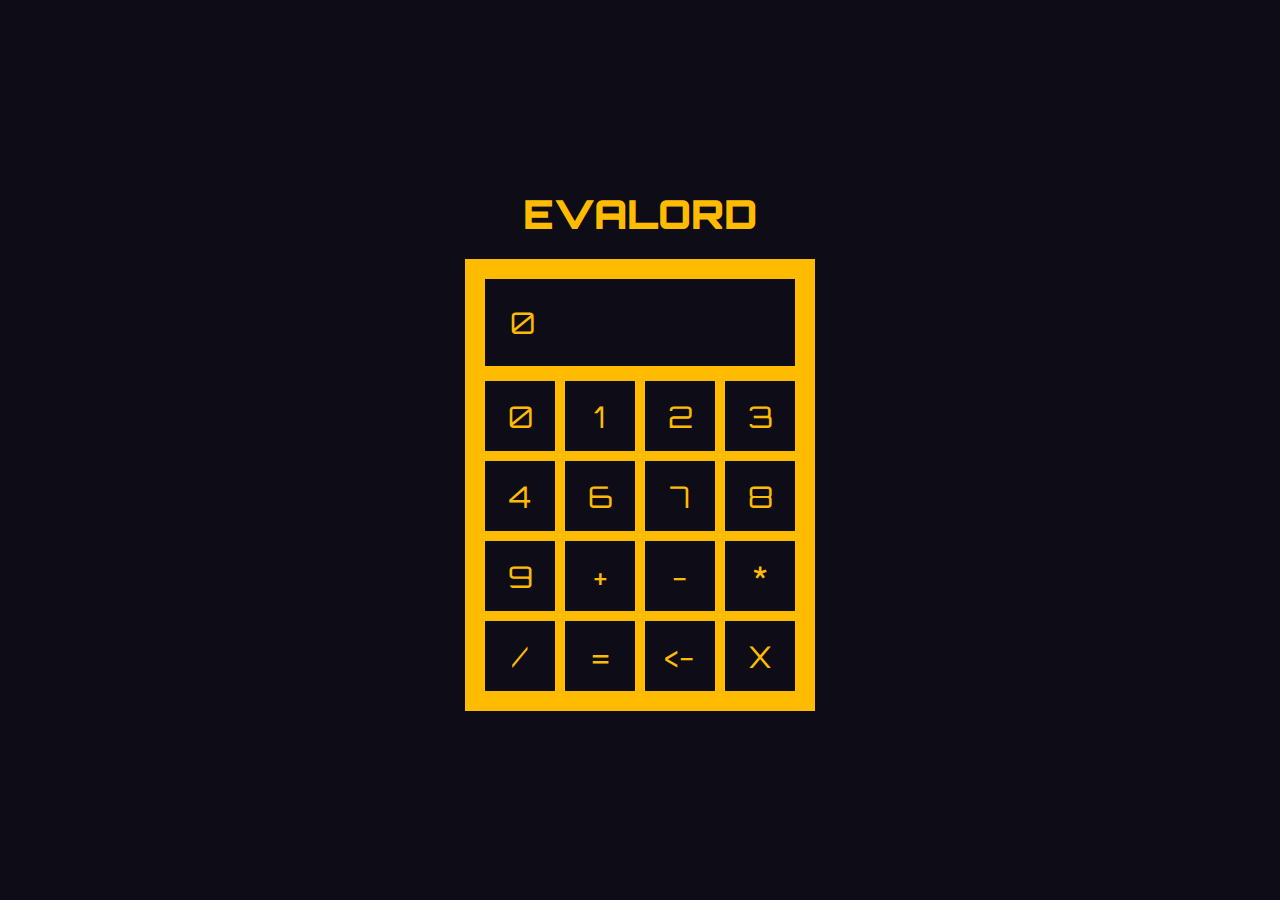
<file: evalord/index.html>
<!DOCTYPE HTML>
<html>
<head>
  <meta charset="UTF-8">
  <title>Main</title>
  <style>body { padding: 0; margin: 0; }</style>
</head>

<body>

<pre id="elm"></pre>

<script>
try {
(function(scope){
'use strict';

function F(arity, fun, wrapper) {
  wrapper.a = arity;
  wrapper.f = fun;
  return wrapper;
}

function F2(fun) {
  return F(2, fun, function(a) { return function(b) { return fun(a,b); }; })
}
function F3(fun) {
  return F(3, fun, function(a) {
    return function(b) { return function(c) { return fun(a, b, c); }; };
  });
}
function F4(fun) {
  return F(4, fun, function(a) { return function(b) { return function(c) {
    return function(d) { return fun(a, b, c, d); }; }; };
  });
}
function F5(fun) {
  return F(5, fun, function(a) { return function(b) { return function(c) {
    return function(d) { return function(e) { return fun(a, b, c, d, e); }; }; }; };
  });
}
function F6(fun) {
  return F(6, fun, function(a) { return function(b) { return function(c) {
    return function(d) { return function(e) { return function(f) {
    return fun(a, b, c, d, e, f); }; }; }; }; };
  });
}
function F7(fun) {
  return F(7, fun, function(a) { return function(b) { return function(c) {
    return function(d) { return function(e) { return function(f) {
    return function(g) { return fun(a, b, c, d, e, f, g); }; }; }; }; }; };
  });
}
function F8(fun) {
  return F(8, fun, function(a) { return function(b) { return function(c) {
    return function(d) { return function(e) { return function(f) {
    return function(g) { return function(h) {
    return fun(a, b, c, d, e, f, g, h); }; }; }; }; }; }; };
  });
}
function F9(fun) {
  return F(9, fun, function(a) { return function(b) { return function(c) {
    return function(d) { return function(e) { return function(f) {
    return function(g) { return function(h) { return function(i) {
    return fun(a, b, c, d, e, f, g, h, i); }; }; }; }; }; }; }; };
  });
}

function A2(fun, a, b) {
  return fun.a === 2 ? fun.f(a, b) : fun(a)(b);
}
function A3(fun, a, b, c) {
  return fun.a === 3 ? fun.f(a, b, c) : fun(a)(b)(c);
}
function A4(fun, a, b, c, d) {
  return fun.a === 4 ? fun.f(a, b, c, d) : fun(a)(b)(c)(d);
}
function A5(fun, a, b, c, d, e) {
  return fun.a === 5 ? fun.f(a, b, c, d, e) : fun(a)(b)(c)(d)(e);
}
function A6(fun, a, b, c, d, e, f) {
  return fun.a === 6 ? fun.f(a, b, c, d, e, f) : fun(a)(b)(c)(d)(e)(f);
}
function A7(fun, a, b, c, d, e, f, g) {
  return fun.a === 7 ? fun.f(a, b, c, d, e, f, g) : fun(a)(b)(c)(d)(e)(f)(g);
}
function A8(fun, a, b, c, d, e, f, g, h) {
  return fun.a === 8 ? fun.f(a, b, c, d, e, f, g, h) : fun(a)(b)(c)(d)(e)(f)(g)(h);
}
function A9(fun, a, b, c, d, e, f, g, h, i) {
  return fun.a === 9 ? fun.f(a, b, c, d, e, f, g, h, i) : fun(a)(b)(c)(d)(e)(f)(g)(h)(i);
}

console.warn('Compiled in DEV mode. Follow the advice at https://elm-lang.org/0.19.1/optimize for better performance and smaller assets.');


var _JsArray_empty = [];

function _JsArray_singleton(value)
{
    return [value];
}

function _JsArray_length(array)
{
    return array.length;
}

var _JsArray_initialize = F3(function(size, offset, func)
{
    var result = new Array(size);

    for (var i = 0; i < size; i++)
    {
        result[i] = func(offset + i);
    }

    return result;
});

var _JsArray_initializeFromList = F2(function (max, ls)
{
    var result = new Array(max);

    for (var i = 0; i < max && ls.b; i++)
    {
        result[i] = ls.a;
        ls = ls.b;
    }

    result.length = i;
    return _Utils_Tuple2(result, ls);
});

var _JsArray_unsafeGet = F2(function(index, array)
{
    return array[index];
});

var _JsArray_unsafeSet = F3(function(index, value, array)
{
    var length = array.length;
    var result = new Array(length);

    for (var i = 0; i < length; i++)
    {
        result[i] = array[i];
    }

    result[index] = value;
    return result;
});

var _JsArray_push = F2(function(value, array)
{
    var length = array.length;
    var result = new Array(length + 1);

    for (var i = 0; i < length; i++)
    {
        result[i] = array[i];
    }

    result[length] = value;
    return result;
});

var _JsArray_foldl = F3(function(func, acc, array)
{
    var length = array.length;

    for (var i = 0; i < length; i++)
    {
        acc = A2(func, array[i], acc);
    }

    return acc;
});

var _JsArray_foldr = F3(function(func, acc, array)
{
    for (var i = array.length - 1; i >= 0; i--)
    {
        acc = A2(func, array[i], acc);
    }

    return acc;
});

var _JsArray_map = F2(function(func, array)
{
    var length = array.length;
    var result = new Array(length);

    for (var i = 0; i < length; i++)
    {
        result[i] = func(array[i]);
    }

    return result;
});

var _JsArray_indexedMap = F3(function(func, offset, array)
{
    var length = array.length;
    var result = new Array(length);

    for (var i = 0; i < length; i++)
    {
        result[i] = A2(func, offset + i, array[i]);
    }

    return result;
});

var _JsArray_slice = F3(function(from, to, array)
{
    return array.slice(from, to);
});

var _JsArray_appendN = F3(function(n, dest, source)
{
    var destLen = dest.length;
    var itemsToCopy = n - destLen;

    if (itemsToCopy > source.length)
    {
        itemsToCopy = source.length;
    }

    var size = destLen + itemsToCopy;
    var result = new Array(size);

    for (var i = 0; i < destLen; i++)
    {
        result[i] = dest[i];
    }

    for (var i = 0; i < itemsToCopy; i++)
    {
        result[i + destLen] = source[i];
    }

    return result;
});



// LOG

var _Debug_log_UNUSED = F2(function(tag, value)
{
	return value;
});

var _Debug_log = F2(function(tag, value)
{
	console.log(tag + ': ' + _Debug_toString(value));
	return value;
});


// TODOS

function _Debug_todo(moduleName, region)
{
	return function(message) {
		_Debug_crash(8, moduleName, region, message);
	};
}

function _Debug_todoCase(moduleName, region, value)
{
	return function(message) {
		_Debug_crash(9, moduleName, region, value, message);
	};
}


// TO STRING

function _Debug_toString_UNUSED(value)
{
	return '<internals>';
}

function _Debug_toString(value)
{
	return _Debug_toAnsiString(false, value);
}

function _Debug_toAnsiString(ansi, value)
{
	if (typeof value === 'function')
	{
		return _Debug_internalColor(ansi, '<function>');
	}

	if (typeof value === 'boolean')
	{
		return _Debug_ctorColor(ansi, value ? 'True' : 'False');
	}

	if (typeof value === 'number')
	{
		return _Debug_numberColor(ansi, value + '');
	}

	if (value instanceof String)
	{
		return _Debug_charColor(ansi, "'" + _Debug_addSlashes(value, true) + "'");
	}

	if (typeof value === 'string')
	{
		return _Debug_stringColor(ansi, '"' + _Debug_addSlashes(value, false) + '"');
	}

	if (typeof value === 'object' && '$' in value)
	{
		var tag = value.$;

		if (typeof tag === 'number')
		{
			return _Debug_internalColor(ansi, '<internals>');
		}

		if (tag[0] === '#')
		{
			var output = [];
			for (var k in value)
			{
				if (k === '$') continue;
				output.push(_Debug_toAnsiString(ansi, value[k]));
			}
			return '(' + output.join(',') + ')';
		}

		if (tag === 'Set_elm_builtin')
		{
			return _Debug_ctorColor(ansi, 'Set')
				+ _Debug_fadeColor(ansi, '.fromList') + ' '
				+ _Debug_toAnsiString(ansi, $elm$core$Set$toList(value));
		}

		if (tag === 'RBNode_elm_builtin' || tag === 'RBEmpty_elm_builtin')
		{
			return _Debug_ctorColor(ansi, 'Dict')
				+ _Debug_fadeColor(ansi, '.fromList') + ' '
				+ _Debug_toAnsiString(ansi, $elm$core$Dict$toList(value));
		}

		if (tag === 'Array_elm_builtin')
		{
			return _Debug_ctorColor(ansi, 'Array')
				+ _Debug_fadeColor(ansi, '.fromList') + ' '
				+ _Debug_toAnsiString(ansi, $elm$core$Array$toList(value));
		}

		if (tag === '::' || tag === '[]')
		{
			var output = '[';

			value.b && (output += _Debug_toAnsiString(ansi, value.a), value = value.b)

			for (; value.b; value = value.b) // WHILE_CONS
			{
				output += ',' + _Debug_toAnsiString(ansi, value.a);
			}
			return output + ']';
		}

		var output = '';
		for (var i in value)
		{
			if (i === '$') continue;
			var str = _Debug_toAnsiString(ansi, value[i]);
			var c0 = str[0];
			var parenless = c0 === '{' || c0 === '(' || c0 === '[' || c0 === '<' || c0 === '"' || str.indexOf(' ') < 0;
			output += ' ' + (parenless ? str : '(' + str + ')');
		}
		return _Debug_ctorColor(ansi, tag) + output;
	}

	if (typeof DataView === 'function' && value instanceof DataView)
	{
		return _Debug_stringColor(ansi, '<' + value.byteLength + ' bytes>');
	}

	if (typeof File !== 'undefined' && value instanceof File)
	{
		return _Debug_internalColor(ansi, '<' + value.name + '>');
	}

	if (typeof value === 'object')
	{
		var output = [];
		for (var key in value)
		{
			var field = key[0] === '_' ? key.slice(1) : key;
			output.push(_Debug_fadeColor(ansi, field) + ' = ' + _Debug_toAnsiString(ansi, value[key]));
		}
		if (output.length === 0)
		{
			return '{}';
		}
		return '{ ' + output.join(', ') + ' }';
	}

	return _Debug_internalColor(ansi, '<internals>');
}

function _Debug_addSlashes(str, isChar)
{
	var s = str
		.replace(/\\/g, '\\\\')
		.replace(/\n/g, '\\n')
		.replace(/\t/g, '\\t')
		.replace(/\r/g, '\\r')
		.replace(/\v/g, '\\v')
		.replace(/\0/g, '\\0');

	if (isChar)
	{
		return s.replace(/\'/g, '\\\'');
	}
	else
	{
		return s.replace(/\"/g, '\\"');
	}
}

function _Debug_ctorColor(ansi, string)
{
	return ansi ? '\x1b[96m' + string + '\x1b[0m' : string;
}

function _Debug_numberColor(ansi, string)
{
	return ansi ? '\x1b[95m' + string + '\x1b[0m' : string;
}

function _Debug_stringColor(ansi, string)
{
	return ansi ? '\x1b[93m' + string + '\x1b[0m' : string;
}

function _Debug_charColor(ansi, string)
{
	return ansi ? '\x1b[92m' + string + '\x1b[0m' : string;
}

function _Debug_fadeColor(ansi, string)
{
	return ansi ? '\x1b[37m' + string + '\x1b[0m' : string;
}

function _Debug_internalColor(ansi, string)
{
	return ansi ? '\x1b[36m' + string + '\x1b[0m' : string;
}

function _Debug_toHexDigit(n)
{
	return String.fromCharCode(n < 10 ? 48 + n : 55 + n);
}


// CRASH


function _Debug_crash_UNUSED(identifier)
{
	throw new Error('https://github.com/elm/core/blob/1.0.0/hints/' + identifier + '.md');
}


function _Debug_crash(identifier, fact1, fact2, fact3, fact4)
{
	switch(identifier)
	{
		case 0:
			throw new Error('What node should I take over? In JavaScript I need something like:\n\n    Elm.Main.init({\n        node: document.getElementById("elm-node")\n    })\n\nYou need to do this with any Browser.sandbox or Browser.element program.');

		case 1:
			throw new Error('Browser.application programs cannot handle URLs like this:\n\n    ' + document.location.href + '\n\nWhat is the root? The root of your file system? Try looking at this program with `elm reactor` or some other server.');

		case 2:
			var jsonErrorString = fact1;
			throw new Error('Problem with the flags given to your Elm program on initialization.\n\n' + jsonErrorString);

		case 3:
			var portName = fact1;
			throw new Error('There can only be one port named `' + portName + '`, but your program has multiple.');

		case 4:
			var portName = fact1;
			var problem = fact2;
			throw new Error('Trying to send an unexpected type of value through port `' + portName + '`:\n' + problem);

		case 5:
			throw new Error('Trying to use `(==)` on functions.\nThere is no way to know if functions are "the same" in the Elm sense.\nRead more about this at https://package.elm-lang.org/packages/elm/core/latest/Basics#== which describes why it is this way and what the better version will look like.');

		case 6:
			var moduleName = fact1;
			throw new Error('Your page is loading multiple Elm scripts with a module named ' + moduleName + '. Maybe a duplicate script is getting loaded accidentally? If not, rename one of them so I know which is which!');

		case 8:
			var moduleName = fact1;
			var region = fact2;
			var message = fact3;
			throw new Error('TODO in module `' + moduleName + '` ' + _Debug_regionToString(region) + '\n\n' + message);

		case 9:
			var moduleName = fact1;
			var region = fact2;
			var value = fact3;
			var message = fact4;
			throw new Error(
				'TODO in module `' + moduleName + '` from the `case` expression '
				+ _Debug_regionToString(region) + '\n\nIt received the following value:\n\n    '
				+ _Debug_toString(value).replace('\n', '\n    ')
				+ '\n\nBut the branch that handles it says:\n\n    ' + message.replace('\n', '\n    ')
			);

		case 10:
			throw new Error('Bug in https://github.com/elm/virtual-dom/issues');

		case 11:
			throw new Error('Cannot perform mod 0. Division by zero error.');
	}
}

function _Debug_regionToString(region)
{
	if (region.start.line === region.end.line)
	{
		return 'on line ' + region.start.line;
	}
	return 'on lines ' + region.start.line + ' through ' + region.end.line;
}



// EQUALITY

function _Utils_eq(x, y)
{
	for (
		var pair, stack = [], isEqual = _Utils_eqHelp(x, y, 0, stack);
		isEqual && (pair = stack.pop());
		isEqual = _Utils_eqHelp(pair.a, pair.b, 0, stack)
		)
	{}

	return isEqual;
}

function _Utils_eqHelp(x, y, depth, stack)
{
	if (x === y)
	{
		return true;
	}

	if (typeof x !== 'object' || x === null || y === null)
	{
		typeof x === 'function' && _Debug_crash(5);
		return false;
	}

	if (depth > 100)
	{
		stack.push(_Utils_Tuple2(x,y));
		return true;
	}

	/**/
	if (x.$ === 'Set_elm_builtin')
	{
		x = $elm$core$Set$toList(x);
		y = $elm$core$Set$toList(y);
	}
	if (x.$ === 'RBNode_elm_builtin' || x.$ === 'RBEmpty_elm_builtin')
	{
		x = $elm$core$Dict$toList(x);
		y = $elm$core$Dict$toList(y);
	}
	//*/

	/**_UNUSED/
	if (x.$ < 0)
	{
		x = $elm$core$Dict$toList(x);
		y = $elm$core$Dict$toList(y);
	}
	//*/

	for (var key in x)
	{
		if (!_Utils_eqHelp(x[key], y[key], depth + 1, stack))
		{
			return false;
		}
	}
	return true;
}

var _Utils_equal = F2(_Utils_eq);
var _Utils_notEqual = F2(function(a, b) { return !_Utils_eq(a,b); });



// COMPARISONS

// Code in Generate/JavaScript.hs, Basics.js, and List.js depends on
// the particular integer values assigned to LT, EQ, and GT.

function _Utils_cmp(x, y, ord)
{
	if (typeof x !== 'object')
	{
		return x === y ? /*EQ*/ 0 : x < y ? /*LT*/ -1 : /*GT*/ 1;
	}

	/**/
	if (x instanceof String)
	{
		var a = x.valueOf();
		var b = y.valueOf();
		return a === b ? 0 : a < b ? -1 : 1;
	}
	//*/

	/**_UNUSED/
	if (typeof x.$ === 'undefined')
	//*/
	/**/
	if (x.$[0] === '#')
	//*/
	{
		return (ord = _Utils_cmp(x.a, y.a))
			? ord
			: (ord = _Utils_cmp(x.b, y.b))
				? ord
				: _Utils_cmp(x.c, y.c);
	}

	// traverse conses until end of a list or a mismatch
	for (; x.b && y.b && !(ord = _Utils_cmp(x.a, y.a)); x = x.b, y = y.b) {} // WHILE_CONSES
	return ord || (x.b ? /*GT*/ 1 : y.b ? /*LT*/ -1 : /*EQ*/ 0);
}

var _Utils_lt = F2(function(a, b) { return _Utils_cmp(a, b) < 0; });
var _Utils_le = F2(function(a, b) { return _Utils_cmp(a, b) < 1; });
var _Utils_gt = F2(function(a, b) { return _Utils_cmp(a, b) > 0; });
var _Utils_ge = F2(function(a, b) { return _Utils_cmp(a, b) >= 0; });

var _Utils_compare = F2(function(x, y)
{
	var n = _Utils_cmp(x, y);
	return n < 0 ? $elm$core$Basics$LT : n ? $elm$core$Basics$GT : $elm$core$Basics$EQ;
});


// COMMON VALUES

var _Utils_Tuple0_UNUSED = 0;
var _Utils_Tuple0 = { $: '#0' };

function _Utils_Tuple2_UNUSED(a, b) { return { a: a, b: b }; }
function _Utils_Tuple2(a, b) { return { $: '#2', a: a, b: b }; }

function _Utils_Tuple3_UNUSED(a, b, c) { return { a: a, b: b, c: c }; }
function _Utils_Tuple3(a, b, c) { return { $: '#3', a: a, b: b, c: c }; }

function _Utils_chr_UNUSED(c) { return c; }
function _Utils_chr(c) { return new String(c); }


// RECORDS

function _Utils_update(oldRecord, updatedFields)
{
	var newRecord = {};

	for (var key in oldRecord)
	{
		newRecord[key] = oldRecord[key];
	}

	for (var key in updatedFields)
	{
		newRecord[key] = updatedFields[key];
	}

	return newRecord;
}


// APPEND

var _Utils_append = F2(_Utils_ap);

function _Utils_ap(xs, ys)
{
	// append Strings
	if (typeof xs === 'string')
	{
		return xs + ys;
	}

	// append Lists
	if (!xs.b)
	{
		return ys;
	}
	var root = _List_Cons(xs.a, ys);
	xs = xs.b
	for (var curr = root; xs.b; xs = xs.b) // WHILE_CONS
	{
		curr = curr.b = _List_Cons(xs.a, ys);
	}
	return root;
}



var _List_Nil_UNUSED = { $: 0 };
var _List_Nil = { $: '[]' };

function _List_Cons_UNUSED(hd, tl) { return { $: 1, a: hd, b: tl }; }
function _List_Cons(hd, tl) { return { $: '::', a: hd, b: tl }; }


var _List_cons = F2(_List_Cons);

function _List_fromArray(arr)
{
	var out = _List_Nil;
	for (var i = arr.length; i--; )
	{
		out = _List_Cons(arr[i], out);
	}
	return out;
}

function _List_toArray(xs)
{
	for (var out = []; xs.b; xs = xs.b) // WHILE_CONS
	{
		out.push(xs.a);
	}
	return out;
}

var _List_map2 = F3(function(f, xs, ys)
{
	for (var arr = []; xs.b && ys.b; xs = xs.b, ys = ys.b) // WHILE_CONSES
	{
		arr.push(A2(f, xs.a, ys.a));
	}
	return _List_fromArray(arr);
});

var _List_map3 = F4(function(f, xs, ys, zs)
{
	for (var arr = []; xs.b && ys.b && zs.b; xs = xs.b, ys = ys.b, zs = zs.b) // WHILE_CONSES
	{
		arr.push(A3(f, xs.a, ys.a, zs.a));
	}
	return _List_fromArray(arr);
});

var _List_map4 = F5(function(f, ws, xs, ys, zs)
{
	for (var arr = []; ws.b && xs.b && ys.b && zs.b; ws = ws.b, xs = xs.b, ys = ys.b, zs = zs.b) // WHILE_CONSES
	{
		arr.push(A4(f, ws.a, xs.a, ys.a, zs.a));
	}
	return _List_fromArray(arr);
});

var _List_map5 = F6(function(f, vs, ws, xs, ys, zs)
{
	for (var arr = []; vs.b && ws.b && xs.b && ys.b && zs.b; vs = vs.b, ws = ws.b, xs = xs.b, ys = ys.b, zs = zs.b) // WHILE_CONSES
	{
		arr.push(A5(f, vs.a, ws.a, xs.a, ys.a, zs.a));
	}
	return _List_fromArray(arr);
});

var _List_sortBy = F2(function(f, xs)
{
	return _List_fromArray(_List_toArray(xs).sort(function(a, b) {
		return _Utils_cmp(f(a), f(b));
	}));
});

var _List_sortWith = F2(function(f, xs)
{
	return _List_fromArray(_List_toArray(xs).sort(function(a, b) {
		var ord = A2(f, a, b);
		return ord === $elm$core$Basics$EQ ? 0 : ord === $elm$core$Basics$LT ? -1 : 1;
	}));
});



// MATH

var _Basics_add = F2(function(a, b) { return a + b; });
var _Basics_sub = F2(function(a, b) { return a - b; });
var _Basics_mul = F2(function(a, b) { return a * b; });
var _Basics_fdiv = F2(function(a, b) { return a / b; });
var _Basics_idiv = F2(function(a, b) { return (a / b) | 0; });
var _Basics_pow = F2(Math.pow);

var _Basics_remainderBy = F2(function(b, a) { return a % b; });

// https://www.microsoft.com/en-us/research/wp-content/uploads/2016/02/divmodnote-letter.pdf
var _Basics_modBy = F2(function(modulus, x)
{
	var answer = x % modulus;
	return modulus === 0
		? _Debug_crash(11)
		:
	((answer > 0 && modulus < 0) || (answer < 0 && modulus > 0))
		? answer + modulus
		: answer;
});


// TRIGONOMETRY

var _Basics_pi = Math.PI;
var _Basics_e = Math.E;
var _Basics_cos = Math.cos;
var _Basics_sin = Math.sin;
var _Basics_tan = Math.tan;
var _Basics_acos = Math.acos;
var _Basics_asin = Math.asin;
var _Basics_atan = Math.atan;
var _Basics_atan2 = F2(Math.atan2);


// MORE MATH

function _Basics_toFloat(x) { return x; }
function _Basics_truncate(n) { return n | 0; }
function _Basics_isInfinite(n) { return n === Infinity || n === -Infinity; }

var _Basics_ceiling = Math.ceil;
var _Basics_floor = Math.floor;
var _Basics_round = Math.round;
var _Basics_sqrt = Math.sqrt;
var _Basics_log = Math.log;
var _Basics_isNaN = isNaN;


// BOOLEANS

function _Basics_not(bool) { return !bool; }
var _Basics_and = F2(function(a, b) { return a && b; });
var _Basics_or  = F2(function(a, b) { return a || b; });
var _Basics_xor = F2(function(a, b) { return a !== b; });



var _String_cons = F2(function(chr, str)
{
	return chr + str;
});

function _String_uncons(string)
{
	var word = string.charCodeAt(0);
	return !isNaN(word)
		? $elm$core$Maybe$Just(
			0xD800 <= word && word <= 0xDBFF
				? _Utils_Tuple2(_Utils_chr(string[0] + string[1]), string.slice(2))
				: _Utils_Tuple2(_Utils_chr(string[0]), string.slice(1))
		)
		: $elm$core$Maybe$Nothing;
}

var _String_append = F2(function(a, b)
{
	return a + b;
});

function _String_length(str)
{
	return str.length;
}

var _String_map = F2(function(func, string)
{
	var len = string.length;
	var array = new Array(len);
	var i = 0;
	while (i < len)
	{
		var word = string.charCodeAt(i);
		if (0xD800 <= word && word <= 0xDBFF)
		{
			array[i] = func(_Utils_chr(string[i] + string[i+1]));
			i += 2;
			continue;
		}
		array[i] = func(_Utils_chr(string[i]));
		i++;
	}
	return array.join('');
});

var _String_filter = F2(function(isGood, str)
{
	var arr = [];
	var len = str.length;
	var i = 0;
	while (i < len)
	{
		var char = str[i];
		var word = str.charCodeAt(i);
		i++;
		if (0xD800 <= word && word <= 0xDBFF)
		{
			char += str[i];
			i++;
		}

		if (isGood(_Utils_chr(char)))
		{
			arr.push(char);
		}
	}
	return arr.join('');
});

function _String_reverse(str)
{
	var len = str.length;
	var arr = new Array(len);
	var i = 0;
	while (i < len)
	{
		var word = str.charCodeAt(i);
		if (0xD800 <= word && word <= 0xDBFF)
		{
			arr[len - i] = str[i + 1];
			i++;
			arr[len - i] = str[i - 1];
			i++;
		}
		else
		{
			arr[len - i] = str[i];
			i++;
		}
	}
	return arr.join('');
}

var _String_foldl = F3(function(func, state, string)
{
	var len = string.length;
	var i = 0;
	while (i < len)
	{
		var char = string[i];
		var word = string.charCodeAt(i);
		i++;
		if (0xD800 <= word && word <= 0xDBFF)
		{
			char += string[i];
			i++;
		}
		state = A2(func, _Utils_chr(char), state);
	}
	return state;
});

var _String_foldr = F3(function(func, state, string)
{
	var i = string.length;
	while (i--)
	{
		var char = string[i];
		var word = string.charCodeAt(i);
		if (0xDC00 <= word && word <= 0xDFFF)
		{
			i--;
			char = string[i] + char;
		}
		state = A2(func, _Utils_chr(char), state);
	}
	return state;
});

var _String_split = F2(function(sep, str)
{
	return str.split(sep);
});

var _String_join = F2(function(sep, strs)
{
	return strs.join(sep);
});

var _String_slice = F3(function(start, end, str) {
	return str.slice(start, end);
});

function _String_trim(str)
{
	return str.trim();
}

function _String_trimLeft(str)
{
	return str.replace(/^\s+/, '');
}

function _String_trimRight(str)
{
	return str.replace(/\s+$/, '');
}

function _String_words(str)
{
	return _List_fromArray(str.trim().split(/\s+/g));
}

function _String_lines(str)
{
	return _List_fromArray(str.split(/\r\n|\r|\n/g));
}

function _String_toUpper(str)
{
	return str.toUpperCase();
}

function _String_toLower(str)
{
	return str.toLowerCase();
}

var _String_any = F2(function(isGood, string)
{
	var i = string.length;
	while (i--)
	{
		var char = string[i];
		var word = string.charCodeAt(i);
		if (0xDC00 <= word && word <= 0xDFFF)
		{
			i--;
			char = string[i] + char;
		}
		if (isGood(_Utils_chr(char)))
		{
			return true;
		}
	}
	return false;
});

var _String_all = F2(function(isGood, string)
{
	var i = string.length;
	while (i--)
	{
		var char = string[i];
		var word = string.charCodeAt(i);
		if (0xDC00 <= word && word <= 0xDFFF)
		{
			i--;
			char = string[i] + char;
		}
		if (!isGood(_Utils_chr(char)))
		{
			return false;
		}
	}
	return true;
});

var _String_contains = F2(function(sub, str)
{
	return str.indexOf(sub) > -1;
});

var _String_startsWith = F2(function(sub, str)
{
	return str.indexOf(sub) === 0;
});

var _String_endsWith = F2(function(sub, str)
{
	return str.length >= sub.length &&
		str.lastIndexOf(sub) === str.length - sub.length;
});

var _String_indexes = F2(function(sub, str)
{
	var subLen = sub.length;

	if (subLen < 1)
	{
		return _List_Nil;
	}

	var i = 0;
	var is = [];

	while ((i = str.indexOf(sub, i)) > -1)
	{
		is.push(i);
		i = i + subLen;
	}

	return _List_fromArray(is);
});


// TO STRING

function _String_fromNumber(number)
{
	return number + '';
}


// INT CONVERSIONS

function _String_toInt(str)
{
	var total = 0;
	var code0 = str.charCodeAt(0);
	var start = code0 == 0x2B /* + */ || code0 == 0x2D /* - */ ? 1 : 0;

	for (var i = start; i < str.length; ++i)
	{
		var code = str.charCodeAt(i);
		if (code < 0x30 || 0x39 < code)
		{
			return $elm$core$Maybe$Nothing;
		}
		total = 10 * total + code - 0x30;
	}

	return i == start
		? $elm$core$Maybe$Nothing
		: $elm$core$Maybe$Just(code0 == 0x2D ? -total : total);
}


// FLOAT CONVERSIONS

function _String_toFloat(s)
{
	// check if it is a hex, octal, or binary number
	if (s.length === 0 || /[\sxbo]/.test(s))
	{
		return $elm$core$Maybe$Nothing;
	}
	var n = +s;
	// faster isNaN check
	return n === n ? $elm$core$Maybe$Just(n) : $elm$core$Maybe$Nothing;
}

function _String_fromList(chars)
{
	return _List_toArray(chars).join('');
}




function _Char_toCode(char)
{
	var code = char.charCodeAt(0);
	if (0xD800 <= code && code <= 0xDBFF)
	{
		return (code - 0xD800) * 0x400 + char.charCodeAt(1) - 0xDC00 + 0x10000
	}
	return code;
}

function _Char_fromCode(code)
{
	return _Utils_chr(
		(code < 0 || 0x10FFFF < code)
			? '\uFFFD'
			:
		(code <= 0xFFFF)
			? String.fromCharCode(code)
			:
		(code -= 0x10000,
			String.fromCharCode(Math.floor(code / 0x400) + 0xD800, code % 0x400 + 0xDC00)
		)
	);
}

function _Char_toUpper(char)
{
	return _Utils_chr(char.toUpperCase());
}

function _Char_toLower(char)
{
	return _Utils_chr(char.toLowerCase());
}

function _Char_toLocaleUpper(char)
{
	return _Utils_chr(char.toLocaleUpperCase());
}

function _Char_toLocaleLower(char)
{
	return _Utils_chr(char.toLocaleLowerCase());
}



/**/
function _Json_errorToString(error)
{
	return $elm$json$Json$Decode$errorToString(error);
}
//*/


// CORE DECODERS

function _Json_succeed(msg)
{
	return {
		$: 0,
		a: msg
	};
}

function _Json_fail(msg)
{
	return {
		$: 1,
		a: msg
	};
}

function _Json_decodePrim(decoder)
{
	return { $: 2, b: decoder };
}

var _Json_decodeInt = _Json_decodePrim(function(value) {
	return (typeof value !== 'number')
		? _Json_expecting('an INT', value)
		:
	(-2147483647 < value && value < 2147483647 && (value | 0) === value)
		? $elm$core$Result$Ok(value)
		:
	(isFinite(value) && !(value % 1))
		? $elm$core$Result$Ok(value)
		: _Json_expecting('an INT', value);
});

var _Json_decodeBool = _Json_decodePrim(function(value) {
	return (typeof value === 'boolean')
		? $elm$core$Result$Ok(value)
		: _Json_expecting('a BOOL', value);
});

var _Json_decodeFloat = _Json_decodePrim(function(value) {
	return (typeof value === 'number')
		? $elm$core$Result$Ok(value)
		: _Json_expecting('a FLOAT', value);
});

var _Json_decodeValue = _Json_decodePrim(function(value) {
	return $elm$core$Result$Ok(_Json_wrap(value));
});

var _Json_decodeString = _Json_decodePrim(function(value) {
	return (typeof value === 'string')
		? $elm$core$Result$Ok(value)
		: (value instanceof String)
			? $elm$core$Result$Ok(value + '')
			: _Json_expecting('a STRING', value);
});

function _Json_decodeList(decoder) { return { $: 3, b: decoder }; }
function _Json_decodeArray(decoder) { return { $: 4, b: decoder }; }

function _Json_decodeNull(value) { return { $: 5, c: value }; }

var _Json_decodeField = F2(function(field, decoder)
{
	return {
		$: 6,
		d: field,
		b: decoder
	};
});

var _Json_decodeIndex = F2(function(index, decoder)
{
	return {
		$: 7,
		e: index,
		b: decoder
	};
});

function _Json_decodeKeyValuePairs(decoder)
{
	return {
		$: 8,
		b: decoder
	};
}

function _Json_mapMany(f, decoders)
{
	return {
		$: 9,
		f: f,
		g: decoders
	};
}

var _Json_andThen = F2(function(callback, decoder)
{
	return {
		$: 10,
		b: decoder,
		h: callback
	};
});

function _Json_oneOf(decoders)
{
	return {
		$: 11,
		g: decoders
	};
}


// DECODING OBJECTS

var _Json_map1 = F2(function(f, d1)
{
	return _Json_mapMany(f, [d1]);
});

var _Json_map2 = F3(function(f, d1, d2)
{
	return _Json_mapMany(f, [d1, d2]);
});

var _Json_map3 = F4(function(f, d1, d2, d3)
{
	return _Json_mapMany(f, [d1, d2, d3]);
});

var _Json_map4 = F5(function(f, d1, d2, d3, d4)
{
	return _Json_mapMany(f, [d1, d2, d3, d4]);
});

var _Json_map5 = F6(function(f, d1, d2, d3, d4, d5)
{
	return _Json_mapMany(f, [d1, d2, d3, d4, d5]);
});

var _Json_map6 = F7(function(f, d1, d2, d3, d4, d5, d6)
{
	return _Json_mapMany(f, [d1, d2, d3, d4, d5, d6]);
});

var _Json_map7 = F8(function(f, d1, d2, d3, d4, d5, d6, d7)
{
	return _Json_mapMany(f, [d1, d2, d3, d4, d5, d6, d7]);
});

var _Json_map8 = F9(function(f, d1, d2, d3, d4, d5, d6, d7, d8)
{
	return _Json_mapMany(f, [d1, d2, d3, d4, d5, d6, d7, d8]);
});


// DECODE

var _Json_runOnString = F2(function(decoder, string)
{
	try
	{
		var value = JSON.parse(string);
		return _Json_runHelp(decoder, value);
	}
	catch (e)
	{
		return $elm$core$Result$Err(A2($elm$json$Json$Decode$Failure, 'This is not valid JSON! ' + e.message, _Json_wrap(string)));
	}
});

var _Json_run = F2(function(decoder, value)
{
	return _Json_runHelp(decoder, _Json_unwrap(value));
});

function _Json_runHelp(decoder, value)
{
	switch (decoder.$)
	{
		case 2:
			return decoder.b(value);

		case 5:
			return (value === null)
				? $elm$core$Result$Ok(decoder.c)
				: _Json_expecting('null', value);

		case 3:
			if (!_Json_isArray(value))
			{
				return _Json_expecting('a LIST', value);
			}
			return _Json_runArrayDecoder(decoder.b, value, _List_fromArray);

		case 4:
			if (!_Json_isArray(value))
			{
				return _Json_expecting('an ARRAY', value);
			}
			return _Json_runArrayDecoder(decoder.b, value, _Json_toElmArray);

		case 6:
			var field = decoder.d;
			if (typeof value !== 'object' || value === null || !(field in value))
			{
				return _Json_expecting('an OBJECT with a field named `' + field + '`', value);
			}
			var result = _Json_runHelp(decoder.b, value[field]);
			return ($elm$core$Result$isOk(result)) ? result : $elm$core$Result$Err(A2($elm$json$Json$Decode$Field, field, result.a));

		case 7:
			var index = decoder.e;
			if (!_Json_isArray(value))
			{
				return _Json_expecting('an ARRAY', value);
			}
			if (index >= value.length)
			{
				return _Json_expecting('a LONGER array. Need index ' + index + ' but only see ' + value.length + ' entries', value);
			}
			var result = _Json_runHelp(decoder.b, value[index]);
			return ($elm$core$Result$isOk(result)) ? result : $elm$core$Result$Err(A2($elm$json$Json$Decode$Index, index, result.a));

		case 8:
			if (typeof value !== 'object' || value === null || _Json_isArray(value))
			{
				return _Json_expecting('an OBJECT', value);
			}

			var keyValuePairs = _List_Nil;
			// TODO test perf of Object.keys and switch when support is good enough
			for (var key in value)
			{
				if (value.hasOwnProperty(key))
				{
					var result = _Json_runHelp(decoder.b, value[key]);
					if (!$elm$core$Result$isOk(result))
					{
						return $elm$core$Result$Err(A2($elm$json$Json$Decode$Field, key, result.a));
					}
					keyValuePairs = _List_Cons(_Utils_Tuple2(key, result.a), keyValuePairs);
				}
			}
			return $elm$core$Result$Ok($elm$core$List$reverse(keyValuePairs));

		case 9:
			var answer = decoder.f;
			var decoders = decoder.g;
			for (var i = 0; i < decoders.length; i++)
			{
				var result = _Json_runHelp(decoders[i], value);
				if (!$elm$core$Result$isOk(result))
				{
					return result;
				}
				answer = answer(result.a);
			}
			return $elm$core$Result$Ok(answer);

		case 10:
			var result = _Json_runHelp(decoder.b, value);
			return (!$elm$core$Result$isOk(result))
				? result
				: _Json_runHelp(decoder.h(result.a), value);

		case 11:
			var errors = _List_Nil;
			for (var temp = decoder.g; temp.b; temp = temp.b) // WHILE_CONS
			{
				var result = _Json_runHelp(temp.a, value);
				if ($elm$core$Result$isOk(result))
				{
					return result;
				}
				errors = _List_Cons(result.a, errors);
			}
			return $elm$core$Result$Err($elm$json$Json$Decode$OneOf($elm$core$List$reverse(errors)));

		case 1:
			return $elm$core$Result$Err(A2($elm$json$Json$Decode$Failure, decoder.a, _Json_wrap(value)));

		case 0:
			return $elm$core$Result$Ok(decoder.a);
	}
}

function _Json_runArrayDecoder(decoder, value, toElmValue)
{
	var len = value.length;
	var array = new Array(len);
	for (var i = 0; i < len; i++)
	{
		var result = _Json_runHelp(decoder, value[i]);
		if (!$elm$core$Result$isOk(result))
		{
			return $elm$core$Result$Err(A2($elm$json$Json$Decode$Index, i, result.a));
		}
		array[i] = result.a;
	}
	return $elm$core$Result$Ok(toElmValue(array));
}

function _Json_isArray(value)
{
	return Array.isArray(value) || (typeof FileList !== 'undefined' && value instanceof FileList);
}

function _Json_toElmArray(array)
{
	return A2($elm$core$Array$initialize, array.length, function(i) { return array[i]; });
}

function _Json_expecting(type, value)
{
	return $elm$core$Result$Err(A2($elm$json$Json$Decode$Failure, 'Expecting ' + type, _Json_wrap(value)));
}


// EQUALITY

function _Json_equality(x, y)
{
	if (x === y)
	{
		return true;
	}

	if (x.$ !== y.$)
	{
		return false;
	}

	switch (x.$)
	{
		case 0:
		case 1:
			return x.a === y.a;

		case 2:
			return x.b === y.b;

		case 5:
			return x.c === y.c;

		case 3:
		case 4:
		case 8:
			return _Json_equality(x.b, y.b);

		case 6:
			return x.d === y.d && _Json_equality(x.b, y.b);

		case 7:
			return x.e === y.e && _Json_equality(x.b, y.b);

		case 9:
			return x.f === y.f && _Json_listEquality(x.g, y.g);

		case 10:
			return x.h === y.h && _Json_equality(x.b, y.b);

		case 11:
			return _Json_listEquality(x.g, y.g);
	}
}

function _Json_listEquality(aDecoders, bDecoders)
{
	var len = aDecoders.length;
	if (len !== bDecoders.length)
	{
		return false;
	}
	for (var i = 0; i < len; i++)
	{
		if (!_Json_equality(aDecoders[i], bDecoders[i]))
		{
			return false;
		}
	}
	return true;
}


// ENCODE

var _Json_encode = F2(function(indentLevel, value)
{
	return JSON.stringify(_Json_unwrap(value), null, indentLevel) + '';
});

function _Json_wrap(value) { return { $: 0, a: value }; }
function _Json_unwrap(value) { return value.a; }

function _Json_wrap_UNUSED(value) { return value; }
function _Json_unwrap_UNUSED(value) { return value; }

function _Json_emptyArray() { return []; }
function _Json_emptyObject() { return {}; }

var _Json_addField = F3(function(key, value, object)
{
	object[key] = _Json_unwrap(value);
	return object;
});

function _Json_addEntry(func)
{
	return F2(function(entry, array)
	{
		array.push(_Json_unwrap(func(entry)));
		return array;
	});
}

var _Json_encodeNull = _Json_wrap(null);



// TASKS

function _Scheduler_succeed(value)
{
	return {
		$: 0,
		a: value
	};
}

function _Scheduler_fail(error)
{
	return {
		$: 1,
		a: error
	};
}

function _Scheduler_binding(callback)
{
	return {
		$: 2,
		b: callback,
		c: null
	};
}

var _Scheduler_andThen = F2(function(callback, task)
{
	return {
		$: 3,
		b: callback,
		d: task
	};
});

var _Scheduler_onError = F2(function(callback, task)
{
	return {
		$: 4,
		b: callback,
		d: task
	};
});

function _Scheduler_receive(callback)
{
	return {
		$: 5,
		b: callback
	};
}


// PROCESSES

var _Scheduler_guid = 0;

function _Scheduler_rawSpawn(task)
{
	var proc = {
		$: 0,
		e: _Scheduler_guid++,
		f: task,
		g: null,
		h: []
	};

	_Scheduler_enqueue(proc);

	return proc;
}

function _Scheduler_spawn(task)
{
	return _Scheduler_binding(function(callback) {
		callback(_Scheduler_succeed(_Scheduler_rawSpawn(task)));
	});
}

function _Scheduler_rawSend(proc, msg)
{
	proc.h.push(msg);
	_Scheduler_enqueue(proc);
}

var _Scheduler_send = F2(function(proc, msg)
{
	return _Scheduler_binding(function(callback) {
		_Scheduler_rawSend(proc, msg);
		callback(_Scheduler_succeed(_Utils_Tuple0));
	});
});

function _Scheduler_kill(proc)
{
	return _Scheduler_binding(function(callback) {
		var task = proc.f;
		if (task.$ === 2 && task.c)
		{
			task.c();
		}

		proc.f = null;

		callback(_Scheduler_succeed(_Utils_Tuple0));
	});
}


/* STEP PROCESSES

type alias Process =
  { $ : tag
  , id : unique_id
  , root : Task
  , stack : null | { $: SUCCEED | FAIL, a: callback, b: stack }
  , mailbox : [msg]
  }

*/


var _Scheduler_working = false;
var _Scheduler_queue = [];


function _Scheduler_enqueue(proc)
{
	_Scheduler_queue.push(proc);
	if (_Scheduler_working)
	{
		return;
	}
	_Scheduler_working = true;
	while (proc = _Scheduler_queue.shift())
	{
		_Scheduler_step(proc);
	}
	_Scheduler_working = false;
}


function _Scheduler_step(proc)
{
	while (proc.f)
	{
		var rootTag = proc.f.$;
		if (rootTag === 0 || rootTag === 1)
		{
			while (proc.g && proc.g.$ !== rootTag)
			{
				proc.g = proc.g.i;
			}
			if (!proc.g)
			{
				return;
			}
			proc.f = proc.g.b(proc.f.a);
			proc.g = proc.g.i;
		}
		else if (rootTag === 2)
		{
			proc.f.c = proc.f.b(function(newRoot) {
				proc.f = newRoot;
				_Scheduler_enqueue(proc);
			});
			return;
		}
		else if (rootTag === 5)
		{
			if (proc.h.length === 0)
			{
				return;
			}
			proc.f = proc.f.b(proc.h.shift());
		}
		else // if (rootTag === 3 || rootTag === 4)
		{
			proc.g = {
				$: rootTag === 3 ? 0 : 1,
				b: proc.f.b,
				i: proc.g
			};
			proc.f = proc.f.d;
		}
	}
}



function _Process_sleep(time)
{
	return _Scheduler_binding(function(callback) {
		var id = setTimeout(function() {
			callback(_Scheduler_succeed(_Utils_Tuple0));
		}, time);

		return function() { clearTimeout(id); };
	});
}




// PROGRAMS


var _Platform_worker = F4(function(impl, flagDecoder, debugMetadata, args)
{
	return _Platform_initialize(
		flagDecoder,
		args,
		impl.init,
		impl.update,
		impl.subscriptions,
		function() { return function() {} }
	);
});



// INITIALIZE A PROGRAM


function _Platform_initialize(flagDecoder, args, init, update, subscriptions, stepperBuilder)
{
	var result = A2(_Json_run, flagDecoder, _Json_wrap(args ? args['flags'] : undefined));
	$elm$core$Result$isOk(result) || _Debug_crash(2 /**/, _Json_errorToString(result.a) /**/);
	var managers = {};
	var initPair = init(result.a);
	var model = initPair.a;
	var stepper = stepperBuilder(sendToApp, model);
	var ports = _Platform_setupEffects(managers, sendToApp);

	function sendToApp(msg, viewMetadata)
	{
		var pair = A2(update, msg, model);
		stepper(model = pair.a, viewMetadata);
		_Platform_enqueueEffects(managers, pair.b, subscriptions(model));
	}

	_Platform_enqueueEffects(managers, initPair.b, subscriptions(model));

	return ports ? { ports: ports } : {};
}



// TRACK PRELOADS
//
// This is used by code in elm/browser and elm/http
// to register any HTTP requests that are triggered by init.
//


var _Platform_preload;


function _Platform_registerPreload(url)
{
	_Platform_preload.add(url);
}



// EFFECT MANAGERS


var _Platform_effectManagers = {};


function _Platform_setupEffects(managers, sendToApp)
{
	var ports;

	// setup all necessary effect managers
	for (var key in _Platform_effectManagers)
	{
		var manager = _Platform_effectManagers[key];

		if (manager.a)
		{
			ports = ports || {};
			ports[key] = manager.a(key, sendToApp);
		}

		managers[key] = _Platform_instantiateManager(manager, sendToApp);
	}

	return ports;
}


function _Platform_createManager(init, onEffects, onSelfMsg, cmdMap, subMap)
{
	return {
		b: init,
		c: onEffects,
		d: onSelfMsg,
		e: cmdMap,
		f: subMap
	};
}


function _Platform_instantiateManager(info, sendToApp)
{
	var router = {
		g: sendToApp,
		h: undefined
	};

	var onEffects = info.c;
	var onSelfMsg = info.d;
	var cmdMap = info.e;
	var subMap = info.f;

	function loop(state)
	{
		return A2(_Scheduler_andThen, loop, _Scheduler_receive(function(msg)
		{
			var value = msg.a;

			if (msg.$ === 0)
			{
				return A3(onSelfMsg, router, value, state);
			}

			return cmdMap && subMap
				? A4(onEffects, router, value.i, value.j, state)
				: A3(onEffects, router, cmdMap ? value.i : value.j, state);
		}));
	}

	return router.h = _Scheduler_rawSpawn(A2(_Scheduler_andThen, loop, info.b));
}



// ROUTING


var _Platform_sendToApp = F2(function(router, msg)
{
	return _Scheduler_binding(function(callback)
	{
		router.g(msg);
		callback(_Scheduler_succeed(_Utils_Tuple0));
	});
});


var _Platform_sendToSelf = F2(function(router, msg)
{
	return A2(_Scheduler_send, router.h, {
		$: 0,
		a: msg
	});
});



// BAGS


function _Platform_leaf(home)
{
	return function(value)
	{
		return {
			$: 1,
			k: home,
			l: value
		};
	};
}


function _Platform_batch(list)
{
	return {
		$: 2,
		m: list
	};
}


var _Platform_map = F2(function(tagger, bag)
{
	return {
		$: 3,
		n: tagger,
		o: bag
	}
});



// PIPE BAGS INTO EFFECT MANAGERS
//
// Effects must be queued!
//
// Say your init contains a synchronous command, like Time.now or Time.here
//
//   - This will produce a batch of effects (FX_1)
//   - The synchronous task triggers the subsequent `update` call
//   - This will produce a batch of effects (FX_2)
//
// If we just start dispatching FX_2, subscriptions from FX_2 can be processed
// before subscriptions from FX_1. No good! Earlier versions of this code had
// this problem, leading to these reports:
//
//   https://github.com/elm/core/issues/980
//   https://github.com/elm/core/pull/981
//   https://github.com/elm/compiler/issues/1776
//
// The queue is necessary to avoid ordering issues for synchronous commands.


// Why use true/false here? Why not just check the length of the queue?
// The goal is to detect "are we currently dispatching effects?" If we
// are, we need to bail and let the ongoing while loop handle things.
//
// Now say the queue has 1 element. When we dequeue the final element,
// the queue will be empty, but we are still actively dispatching effects.
// So you could get queue jumping in a really tricky category of cases.
//
var _Platform_effectsQueue = [];
var _Platform_effectsActive = false;


function _Platform_enqueueEffects(managers, cmdBag, subBag)
{
	_Platform_effectsQueue.push({ p: managers, q: cmdBag, r: subBag });

	if (_Platform_effectsActive) return;

	_Platform_effectsActive = true;
	for (var fx; fx = _Platform_effectsQueue.shift(); )
	{
		_Platform_dispatchEffects(fx.p, fx.q, fx.r);
	}
	_Platform_effectsActive = false;
}


function _Platform_dispatchEffects(managers, cmdBag, subBag)
{
	var effectsDict = {};
	_Platform_gatherEffects(true, cmdBag, effectsDict, null);
	_Platform_gatherEffects(false, subBag, effectsDict, null);

	for (var home in managers)
	{
		_Scheduler_rawSend(managers[home], {
			$: 'fx',
			a: effectsDict[home] || { i: _List_Nil, j: _List_Nil }
		});
	}
}


function _Platform_gatherEffects(isCmd, bag, effectsDict, taggers)
{
	switch (bag.$)
	{
		case 1:
			var home = bag.k;
			var effect = _Platform_toEffect(isCmd, home, taggers, bag.l);
			effectsDict[home] = _Platform_insert(isCmd, effect, effectsDict[home]);
			return;

		case 2:
			for (var list = bag.m; list.b; list = list.b) // WHILE_CONS
			{
				_Platform_gatherEffects(isCmd, list.a, effectsDict, taggers);
			}
			return;

		case 3:
			_Platform_gatherEffects(isCmd, bag.o, effectsDict, {
				s: bag.n,
				t: taggers
			});
			return;
	}
}


function _Platform_toEffect(isCmd, home, taggers, value)
{
	function applyTaggers(x)
	{
		for (var temp = taggers; temp; temp = temp.t)
		{
			x = temp.s(x);
		}
		return x;
	}

	var map = isCmd
		? _Platform_effectManagers[home].e
		: _Platform_effectManagers[home].f;

	return A2(map, applyTaggers, value)
}


function _Platform_insert(isCmd, newEffect, effects)
{
	effects = effects || { i: _List_Nil, j: _List_Nil };

	isCmd
		? (effects.i = _List_Cons(newEffect, effects.i))
		: (effects.j = _List_Cons(newEffect, effects.j));

	return effects;
}



// PORTS


function _Platform_checkPortName(name)
{
	if (_Platform_effectManagers[name])
	{
		_Debug_crash(3, name)
	}
}



// OUTGOING PORTS


function _Platform_outgoingPort(name, converter)
{
	_Platform_checkPortName(name);
	_Platform_effectManagers[name] = {
		e: _Platform_outgoingPortMap,
		u: converter,
		a: _Platform_setupOutgoingPort
	};
	return _Platform_leaf(name);
}


var _Platform_outgoingPortMap = F2(function(tagger, value) { return value; });


function _Platform_setupOutgoingPort(name)
{
	var subs = [];
	var converter = _Platform_effectManagers[name].u;

	// CREATE MANAGER

	var init = _Process_sleep(0);

	_Platform_effectManagers[name].b = init;
	_Platform_effectManagers[name].c = F3(function(router, cmdList, state)
	{
		for ( ; cmdList.b; cmdList = cmdList.b) // WHILE_CONS
		{
			// grab a separate reference to subs in case unsubscribe is called
			var currentSubs = subs;
			var value = _Json_unwrap(converter(cmdList.a));
			for (var i = 0; i < currentSubs.length; i++)
			{
				currentSubs[i](value);
			}
		}
		return init;
	});

	// PUBLIC API

	function subscribe(callback)
	{
		subs.push(callback);
	}

	function unsubscribe(callback)
	{
		// copy subs into a new array in case unsubscribe is called within a
		// subscribed callback
		subs = subs.slice();
		var index = subs.indexOf(callback);
		if (index >= 0)
		{
			subs.splice(index, 1);
		}
	}

	return {
		subscribe: subscribe,
		unsubscribe: unsubscribe
	};
}



// INCOMING PORTS


function _Platform_incomingPort(name, converter)
{
	_Platform_checkPortName(name);
	_Platform_effectManagers[name] = {
		f: _Platform_incomingPortMap,
		u: converter,
		a: _Platform_setupIncomingPort
	};
	return _Platform_leaf(name);
}


var _Platform_incomingPortMap = F2(function(tagger, finalTagger)
{
	return function(value)
	{
		return tagger(finalTagger(value));
	};
});


function _Platform_setupIncomingPort(name, sendToApp)
{
	var subs = _List_Nil;
	var converter = _Platform_effectManagers[name].u;

	// CREATE MANAGER

	var init = _Scheduler_succeed(null);

	_Platform_effectManagers[name].b = init;
	_Platform_effectManagers[name].c = F3(function(router, subList, state)
	{
		subs = subList;
		return init;
	});

	// PUBLIC API

	function send(incomingValue)
	{
		var result = A2(_Json_run, converter, _Json_wrap(incomingValue));

		$elm$core$Result$isOk(result) || _Debug_crash(4, name, result.a);

		var value = result.a;
		for (var temp = subs; temp.b; temp = temp.b) // WHILE_CONS
		{
			sendToApp(temp.a(value));
		}
	}

	return { send: send };
}



// EXPORT ELM MODULES
//
// Have DEBUG and PROD versions so that we can (1) give nicer errors in
// debug mode and (2) not pay for the bits needed for that in prod mode.
//


function _Platform_export_UNUSED(exports)
{
	scope['Elm']
		? _Platform_mergeExportsProd(scope['Elm'], exports)
		: scope['Elm'] = exports;
}


function _Platform_mergeExportsProd(obj, exports)
{
	for (var name in exports)
	{
		(name in obj)
			? (name == 'init')
				? _Debug_crash(6)
				: _Platform_mergeExportsProd(obj[name], exports[name])
			: (obj[name] = exports[name]);
	}
}


function _Platform_export(exports)
{
	scope['Elm']
		? _Platform_mergeExportsDebug('Elm', scope['Elm'], exports)
		: scope['Elm'] = exports;
}


function _Platform_mergeExportsDebug(moduleName, obj, exports)
{
	for (var name in exports)
	{
		(name in obj)
			? (name == 'init')
				? _Debug_crash(6, moduleName)
				: _Platform_mergeExportsDebug(moduleName + '.' + name, obj[name], exports[name])
			: (obj[name] = exports[name]);
	}
}




// HELPERS


var _VirtualDom_divertHrefToApp;

var _VirtualDom_doc = typeof document !== 'undefined' ? document : {};


function _VirtualDom_appendChild(parent, child)
{
	parent.appendChild(child);
}

var _VirtualDom_init = F4(function(virtualNode, flagDecoder, debugMetadata, args)
{
	// NOTE: this function needs _Platform_export available to work

	/**_UNUSED/
	var node = args['node'];
	//*/
	/**/
	var node = args && args['node'] ? args['node'] : _Debug_crash(0);
	//*/

	node.parentNode.replaceChild(
		_VirtualDom_render(virtualNode, function() {}),
		node
	);

	return {};
});



// TEXT


function _VirtualDom_text(string)
{
	return {
		$: 0,
		a: string
	};
}



// NODE


var _VirtualDom_nodeNS = F2(function(namespace, tag)
{
	return F2(function(factList, kidList)
	{
		for (var kids = [], descendantsCount = 0; kidList.b; kidList = kidList.b) // WHILE_CONS
		{
			var kid = kidList.a;
			descendantsCount += (kid.b || 0);
			kids.push(kid);
		}
		descendantsCount += kids.length;

		return {
			$: 1,
			c: tag,
			d: _VirtualDom_organizeFacts(factList),
			e: kids,
			f: namespace,
			b: descendantsCount
		};
	});
});


var _VirtualDom_node = _VirtualDom_nodeNS(undefined);



// KEYED NODE


var _VirtualDom_keyedNodeNS = F2(function(namespace, tag)
{
	return F2(function(factList, kidList)
	{
		for (var kids = [], descendantsCount = 0; kidList.b; kidList = kidList.b) // WHILE_CONS
		{
			var kid = kidList.a;
			descendantsCount += (kid.b.b || 0);
			kids.push(kid);
		}
		descendantsCount += kids.length;

		return {
			$: 2,
			c: tag,
			d: _VirtualDom_organizeFacts(factList),
			e: kids,
			f: namespace,
			b: descendantsCount
		};
	});
});


var _VirtualDom_keyedNode = _VirtualDom_keyedNodeNS(undefined);



// CUSTOM


function _VirtualDom_custom(factList, model, render, diff)
{
	return {
		$: 3,
		d: _VirtualDom_organizeFacts(factList),
		g: model,
		h: render,
		i: diff
	};
}



// MAP


var _VirtualDom_map = F2(function(tagger, node)
{
	return {
		$: 4,
		j: tagger,
		k: node,
		b: 1 + (node.b || 0)
	};
});



// LAZY


function _VirtualDom_thunk(refs, thunk)
{
	return {
		$: 5,
		l: refs,
		m: thunk,
		k: undefined
	};
}

var _VirtualDom_lazy = F2(function(func, a)
{
	return _VirtualDom_thunk([func, a], function() {
		return func(a);
	});
});

var _VirtualDom_lazy2 = F3(function(func, a, b)
{
	return _VirtualDom_thunk([func, a, b], function() {
		return A2(func, a, b);
	});
});

var _VirtualDom_lazy3 = F4(function(func, a, b, c)
{
	return _VirtualDom_thunk([func, a, b, c], function() {
		return A3(func, a, b, c);
	});
});

var _VirtualDom_lazy4 = F5(function(func, a, b, c, d)
{
	return _VirtualDom_thunk([func, a, b, c, d], function() {
		return A4(func, a, b, c, d);
	});
});

var _VirtualDom_lazy5 = F6(function(func, a, b, c, d, e)
{
	return _VirtualDom_thunk([func, a, b, c, d, e], function() {
		return A5(func, a, b, c, d, e);
	});
});

var _VirtualDom_lazy6 = F7(function(func, a, b, c, d, e, f)
{
	return _VirtualDom_thunk([func, a, b, c, d, e, f], function() {
		return A6(func, a, b, c, d, e, f);
	});
});

var _VirtualDom_lazy7 = F8(function(func, a, b, c, d, e, f, g)
{
	return _VirtualDom_thunk([func, a, b, c, d, e, f, g], function() {
		return A7(func, a, b, c, d, e, f, g);
	});
});

var _VirtualDom_lazy8 = F9(function(func, a, b, c, d, e, f, g, h)
{
	return _VirtualDom_thunk([func, a, b, c, d, e, f, g, h], function() {
		return A8(func, a, b, c, d, e, f, g, h);
	});
});



// FACTS


var _VirtualDom_on = F2(function(key, handler)
{
	return {
		$: 'a0',
		n: key,
		o: handler
	};
});
var _VirtualDom_style = F2(function(key, value)
{
	return {
		$: 'a1',
		n: key,
		o: value
	};
});
var _VirtualDom_property = F2(function(key, value)
{
	return {
		$: 'a2',
		n: key,
		o: value
	};
});
var _VirtualDom_attribute = F2(function(key, value)
{
	return {
		$: 'a3',
		n: key,
		o: value
	};
});
var _VirtualDom_attributeNS = F3(function(namespace, key, value)
{
	return {
		$: 'a4',
		n: key,
		o: { f: namespace, o: value }
	};
});



// XSS ATTACK VECTOR CHECKS
//
// For some reason, tabs can appear in href protocols and it still works.
// So '\tjava\tSCRIPT:alert("!!!")' and 'javascript:alert("!!!")' are the same
// in practice. That is why _VirtualDom_RE_js and _VirtualDom_RE_js_html look
// so freaky.
//
// Pulling the regular expressions out to the top level gives a slight speed
// boost in small benchmarks (4-10%) but hoisting values to reduce allocation
// can be unpredictable in large programs where JIT may have a harder time with
// functions are not fully self-contained. The benefit is more that the js and
// js_html ones are so weird that I prefer to see them near each other.


var _VirtualDom_RE_script = /^script$/i;
var _VirtualDom_RE_on_formAction = /^(on|formAction$)/i;
var _VirtualDom_RE_js = /^\s*j\s*a\s*v\s*a\s*s\s*c\s*r\s*i\s*p\s*t\s*:/i;
var _VirtualDom_RE_js_html = /^\s*(j\s*a\s*v\s*a\s*s\s*c\s*r\s*i\s*p\s*t\s*:|d\s*a\s*t\s*a\s*:\s*t\s*e\s*x\s*t\s*\/\s*h\s*t\s*m\s*l\s*(,|;))/i;


function _VirtualDom_noScript(tag)
{
	return _VirtualDom_RE_script.test(tag) ? 'p' : tag;
}

function _VirtualDom_noOnOrFormAction(key)
{
	return _VirtualDom_RE_on_formAction.test(key) ? 'data-' + key : key;
}

function _VirtualDom_noInnerHtmlOrFormAction(key)
{
	return key == 'innerHTML' || key == 'formAction' ? 'data-' + key : key;
}

function _VirtualDom_noJavaScriptUri(value)
{
	return _VirtualDom_RE_js.test(value)
		? /**_UNUSED/''//*//**/'javascript:alert("This is an XSS vector. Please use ports or web components instead.")'//*/
		: value;
}

function _VirtualDom_noJavaScriptOrHtmlUri(value)
{
	return _VirtualDom_RE_js_html.test(value)
		? /**_UNUSED/''//*//**/'javascript:alert("This is an XSS vector. Please use ports or web components instead.")'//*/
		: value;
}

function _VirtualDom_noJavaScriptOrHtmlJson(value)
{
	return (typeof _Json_unwrap(value) === 'string' && _VirtualDom_RE_js_html.test(_Json_unwrap(value)))
		? _Json_wrap(
			/**_UNUSED/''//*//**/'javascript:alert("This is an XSS vector. Please use ports or web components instead.")'//*/
		) : value;
}



// MAP FACTS


var _VirtualDom_mapAttribute = F2(function(func, attr)
{
	return (attr.$ === 'a0')
		? A2(_VirtualDom_on, attr.n, _VirtualDom_mapHandler(func, attr.o))
		: attr;
});

function _VirtualDom_mapHandler(func, handler)
{
	var tag = $elm$virtual_dom$VirtualDom$toHandlerInt(handler);

	// 0 = Normal
	// 1 = MayStopPropagation
	// 2 = MayPreventDefault
	// 3 = Custom

	return {
		$: handler.$,
		a:
			!tag
				? A2($elm$json$Json$Decode$map, func, handler.a)
				:
			A3($elm$json$Json$Decode$map2,
				tag < 3
					? _VirtualDom_mapEventTuple
					: _VirtualDom_mapEventRecord,
				$elm$json$Json$Decode$succeed(func),
				handler.a
			)
	};
}

var _VirtualDom_mapEventTuple = F2(function(func, tuple)
{
	return _Utils_Tuple2(func(tuple.a), tuple.b);
});

var _VirtualDom_mapEventRecord = F2(function(func, record)
{
	return {
		message: func(record.message),
		stopPropagation: record.stopPropagation,
		preventDefault: record.preventDefault
	}
});



// ORGANIZE FACTS


function _VirtualDom_organizeFacts(factList)
{
	for (var facts = {}; factList.b; factList = factList.b) // WHILE_CONS
	{
		var entry = factList.a;

		var tag = entry.$;
		var key = entry.n;
		var value = entry.o;

		if (tag === 'a2')
		{
			(key === 'className')
				? _VirtualDom_addClass(facts, key, _Json_unwrap(value))
				: facts[key] = _Json_unwrap(value);

			continue;
		}

		var subFacts = facts[tag] || (facts[tag] = {});
		(tag === 'a3' && key === 'class')
			? _VirtualDom_addClass(subFacts, key, value)
			: subFacts[key] = value;
	}

	return facts;
}

function _VirtualDom_addClass(object, key, newClass)
{
	var classes = object[key];
	object[key] = classes ? classes + ' ' + newClass : newClass;
}



// RENDER


function _VirtualDom_render(vNode, eventNode)
{
	var tag = vNode.$;

	if (tag === 5)
	{
		return _VirtualDom_render(vNode.k || (vNode.k = vNode.m()), eventNode);
	}

	if (tag === 0)
	{
		return _VirtualDom_doc.createTextNode(vNode.a);
	}

	if (tag === 4)
	{
		var subNode = vNode.k;
		var tagger = vNode.j;

		while (subNode.$ === 4)
		{
			typeof tagger !== 'object'
				? tagger = [tagger, subNode.j]
				: tagger.push(subNode.j);

			subNode = subNode.k;
		}

		var subEventRoot = { j: tagger, p: eventNode };
		var domNode = _VirtualDom_render(subNode, subEventRoot);
		domNode.elm_event_node_ref = subEventRoot;
		return domNode;
	}

	if (tag === 3)
	{
		var domNode = vNode.h(vNode.g);
		_VirtualDom_applyFacts(domNode, eventNode, vNode.d);
		return domNode;
	}

	// at this point `tag` must be 1 or 2

	var domNode = vNode.f
		? _VirtualDom_doc.createElementNS(vNode.f, vNode.c)
		: _VirtualDom_doc.createElement(vNode.c);

	if (_VirtualDom_divertHrefToApp && vNode.c == 'a')
	{
		domNode.addEventListener('click', _VirtualDom_divertHrefToApp(domNode));
	}

	_VirtualDom_applyFacts(domNode, eventNode, vNode.d);

	for (var kids = vNode.e, i = 0; i < kids.length; i++)
	{
		_VirtualDom_appendChild(domNode, _VirtualDom_render(tag === 1 ? kids[i] : kids[i].b, eventNode));
	}

	return domNode;
}



// APPLY FACTS


function _VirtualDom_applyFacts(domNode, eventNode, facts)
{
	for (var key in facts)
	{
		var value = facts[key];

		key === 'a1'
			? _VirtualDom_applyStyles(domNode, value)
			:
		key === 'a0'
			? _VirtualDom_applyEvents(domNode, eventNode, value)
			:
		key === 'a3'
			? _VirtualDom_applyAttrs(domNode, value)
			:
		key === 'a4'
			? _VirtualDom_applyAttrsNS(domNode, value)
			:
		((key !== 'value' && key !== 'checked') || domNode[key] !== value) && (domNode[key] = value);
	}
}



// APPLY STYLES


function _VirtualDom_applyStyles(domNode, styles)
{
	var domNodeStyle = domNode.style;

	for (var key in styles)
	{
		domNodeStyle[key] = styles[key];
	}
}



// APPLY ATTRS


function _VirtualDom_applyAttrs(domNode, attrs)
{
	for (var key in attrs)
	{
		var value = attrs[key];
		typeof value !== 'undefined'
			? domNode.setAttribute(key, value)
			: domNode.removeAttribute(key);
	}
}



// APPLY NAMESPACED ATTRS


function _VirtualDom_applyAttrsNS(domNode, nsAttrs)
{
	for (var key in nsAttrs)
	{
		var pair = nsAttrs[key];
		var namespace = pair.f;
		var value = pair.o;

		typeof value !== 'undefined'
			? domNode.setAttributeNS(namespace, key, value)
			: domNode.removeAttributeNS(namespace, key);
	}
}



// APPLY EVENTS


function _VirtualDom_applyEvents(domNode, eventNode, events)
{
	var allCallbacks = domNode.elmFs || (domNode.elmFs = {});

	for (var key in events)
	{
		var newHandler = events[key];
		var oldCallback = allCallbacks[key];

		if (!newHandler)
		{
			domNode.removeEventListener(key, oldCallback);
			allCallbacks[key] = undefined;
			continue;
		}

		if (oldCallback)
		{
			var oldHandler = oldCallback.q;
			if (oldHandler.$ === newHandler.$)
			{
				oldCallback.q = newHandler;
				continue;
			}
			domNode.removeEventListener(key, oldCallback);
		}

		oldCallback = _VirtualDom_makeCallback(eventNode, newHandler);
		domNode.addEventListener(key, oldCallback,
			_VirtualDom_passiveSupported
			&& { passive: $elm$virtual_dom$VirtualDom$toHandlerInt(newHandler) < 2 }
		);
		allCallbacks[key] = oldCallback;
	}
}



// PASSIVE EVENTS


var _VirtualDom_passiveSupported;

try
{
	window.addEventListener('t', null, Object.defineProperty({}, 'passive', {
		get: function() { _VirtualDom_passiveSupported = true; }
	}));
}
catch(e) {}



// EVENT HANDLERS


function _VirtualDom_makeCallback(eventNode, initialHandler)
{
	function callback(event)
	{
		var handler = callback.q;
		var result = _Json_runHelp(handler.a, event);

		if (!$elm$core$Result$isOk(result))
		{
			return;
		}

		var tag = $elm$virtual_dom$VirtualDom$toHandlerInt(handler);

		// 0 = Normal
		// 1 = MayStopPropagation
		// 2 = MayPreventDefault
		// 3 = Custom

		var value = result.a;
		var message = !tag ? value : tag < 3 ? value.a : value.message;
		var stopPropagation = tag == 1 ? value.b : tag == 3 && value.stopPropagation;
		var currentEventNode = (
			stopPropagation && event.stopPropagation(),
			(tag == 2 ? value.b : tag == 3 && value.preventDefault) && event.preventDefault(),
			eventNode
		);
		var tagger;
		var i;
		while (tagger = currentEventNode.j)
		{
			if (typeof tagger == 'function')
			{
				message = tagger(message);
			}
			else
			{
				for (var i = tagger.length; i--; )
				{
					message = tagger[i](message);
				}
			}
			currentEventNode = currentEventNode.p;
		}
		currentEventNode(message, stopPropagation); // stopPropagation implies isSync
	}

	callback.q = initialHandler;

	return callback;
}

function _VirtualDom_equalEvents(x, y)
{
	return x.$ == y.$ && _Json_equality(x.a, y.a);
}



// DIFF


// TODO: Should we do patches like in iOS?
//
// type Patch
//   = At Int Patch
//   | Batch (List Patch)
//   | Change ...
//
// How could it not be better?
//
function _VirtualDom_diff(x, y)
{
	var patches = [];
	_VirtualDom_diffHelp(x, y, patches, 0);
	return patches;
}


function _VirtualDom_pushPatch(patches, type, index, data)
{
	var patch = {
		$: type,
		r: index,
		s: data,
		t: undefined,
		u: undefined
	};
	patches.push(patch);
	return patch;
}


function _VirtualDom_diffHelp(x, y, patches, index)
{
	if (x === y)
	{
		return;
	}

	var xType = x.$;
	var yType = y.$;

	// Bail if you run into different types of nodes. Implies that the
	// structure has changed significantly and it's not worth a diff.
	if (xType !== yType)
	{
		if (xType === 1 && yType === 2)
		{
			y = _VirtualDom_dekey(y);
			yType = 1;
		}
		else
		{
			_VirtualDom_pushPatch(patches, 0, index, y);
			return;
		}
	}

	// Now we know that both nodes are the same $.
	switch (yType)
	{
		case 5:
			var xRefs = x.l;
			var yRefs = y.l;
			var i = xRefs.length;
			var same = i === yRefs.length;
			while (same && i--)
			{
				same = xRefs[i] === yRefs[i];
			}
			if (same)
			{
				y.k = x.k;
				return;
			}
			y.k = y.m();
			var subPatches = [];
			_VirtualDom_diffHelp(x.k, y.k, subPatches, 0);
			subPatches.length > 0 && _VirtualDom_pushPatch(patches, 1, index, subPatches);
			return;

		case 4:
			// gather nested taggers
			var xTaggers = x.j;
			var yTaggers = y.j;
			var nesting = false;

			var xSubNode = x.k;
			while (xSubNode.$ === 4)
			{
				nesting = true;

				typeof xTaggers !== 'object'
					? xTaggers = [xTaggers, xSubNode.j]
					: xTaggers.push(xSubNode.j);

				xSubNode = xSubNode.k;
			}

			var ySubNode = y.k;
			while (ySubNode.$ === 4)
			{
				nesting = true;

				typeof yTaggers !== 'object'
					? yTaggers = [yTaggers, ySubNode.j]
					: yTaggers.push(ySubNode.j);

				ySubNode = ySubNode.k;
			}

			// Just bail if different numbers of taggers. This implies the
			// structure of the virtual DOM has changed.
			if (nesting && xTaggers.length !== yTaggers.length)
			{
				_VirtualDom_pushPatch(patches, 0, index, y);
				return;
			}

			// check if taggers are "the same"
			if (nesting ? !_VirtualDom_pairwiseRefEqual(xTaggers, yTaggers) : xTaggers !== yTaggers)
			{
				_VirtualDom_pushPatch(patches, 2, index, yTaggers);
			}

			// diff everything below the taggers
			_VirtualDom_diffHelp(xSubNode, ySubNode, patches, index + 1);
			return;

		case 0:
			if (x.a !== y.a)
			{
				_VirtualDom_pushPatch(patches, 3, index, y.a);
			}
			return;

		case 1:
			_VirtualDom_diffNodes(x, y, patches, index, _VirtualDom_diffKids);
			return;

		case 2:
			_VirtualDom_diffNodes(x, y, patches, index, _VirtualDom_diffKeyedKids);
			return;

		case 3:
			if (x.h !== y.h)
			{
				_VirtualDom_pushPatch(patches, 0, index, y);
				return;
			}

			var factsDiff = _VirtualDom_diffFacts(x.d, y.d);
			factsDiff && _VirtualDom_pushPatch(patches, 4, index, factsDiff);

			var patch = y.i(x.g, y.g);
			patch && _VirtualDom_pushPatch(patches, 5, index, patch);

			return;
	}
}

// assumes the incoming arrays are the same length
function _VirtualDom_pairwiseRefEqual(as, bs)
{
	for (var i = 0; i < as.length; i++)
	{
		if (as[i] !== bs[i])
		{
			return false;
		}
	}

	return true;
}

function _VirtualDom_diffNodes(x, y, patches, index, diffKids)
{
	// Bail if obvious indicators have changed. Implies more serious
	// structural changes such that it's not worth it to diff.
	if (x.c !== y.c || x.f !== y.f)
	{
		_VirtualDom_pushPatch(patches, 0, index, y);
		return;
	}

	var factsDiff = _VirtualDom_diffFacts(x.d, y.d);
	factsDiff && _VirtualDom_pushPatch(patches, 4, index, factsDiff);

	diffKids(x, y, patches, index);
}



// DIFF FACTS


// TODO Instead of creating a new diff object, it's possible to just test if
// there *is* a diff. During the actual patch, do the diff again and make the
// modifications directly. This way, there's no new allocations. Worth it?
function _VirtualDom_diffFacts(x, y, category)
{
	var diff;

	// look for changes and removals
	for (var xKey in x)
	{
		if (xKey === 'a1' || xKey === 'a0' || xKey === 'a3' || xKey === 'a4')
		{
			var subDiff = _VirtualDom_diffFacts(x[xKey], y[xKey] || {}, xKey);
			if (subDiff)
			{
				diff = diff || {};
				diff[xKey] = subDiff;
			}
			continue;
		}

		// remove if not in the new facts
		if (!(xKey in y))
		{
			diff = diff || {};
			diff[xKey] =
				!category
					? (typeof x[xKey] === 'string' ? '' : null)
					:
				(category === 'a1')
					? ''
					:
				(category === 'a0' || category === 'a3')
					? undefined
					:
				{ f: x[xKey].f, o: undefined };

			continue;
		}

		var xValue = x[xKey];
		var yValue = y[xKey];

		// reference equal, so don't worry about it
		if (xValue === yValue && xKey !== 'value' && xKey !== 'checked'
			|| category === 'a0' && _VirtualDom_equalEvents(xValue, yValue))
		{
			continue;
		}

		diff = diff || {};
		diff[xKey] = yValue;
	}

	// add new stuff
	for (var yKey in y)
	{
		if (!(yKey in x))
		{
			diff = diff || {};
			diff[yKey] = y[yKey];
		}
	}

	return diff;
}



// DIFF KIDS


function _VirtualDom_diffKids(xParent, yParent, patches, index)
{
	var xKids = xParent.e;
	var yKids = yParent.e;

	var xLen = xKids.length;
	var yLen = yKids.length;

	// FIGURE OUT IF THERE ARE INSERTS OR REMOVALS

	if (xLen > yLen)
	{
		_VirtualDom_pushPatch(patches, 6, index, {
			v: yLen,
			i: xLen - yLen
		});
	}
	else if (xLen < yLen)
	{
		_VirtualDom_pushPatch(patches, 7, index, {
			v: xLen,
			e: yKids
		});
	}

	// PAIRWISE DIFF EVERYTHING ELSE

	for (var minLen = xLen < yLen ? xLen : yLen, i = 0; i < minLen; i++)
	{
		var xKid = xKids[i];
		_VirtualDom_diffHelp(xKid, yKids[i], patches, ++index);
		index += xKid.b || 0;
	}
}



// KEYED DIFF


function _VirtualDom_diffKeyedKids(xParent, yParent, patches, rootIndex)
{
	var localPatches = [];

	var changes = {}; // Dict String Entry
	var inserts = []; // Array { index : Int, entry : Entry }
	// type Entry = { tag : String, vnode : VNode, index : Int, data : _ }

	var xKids = xParent.e;
	var yKids = yParent.e;
	var xLen = xKids.length;
	var yLen = yKids.length;
	var xIndex = 0;
	var yIndex = 0;

	var index = rootIndex;

	while (xIndex < xLen && yIndex < yLen)
	{
		var x = xKids[xIndex];
		var y = yKids[yIndex];

		var xKey = x.a;
		var yKey = y.a;
		var xNode = x.b;
		var yNode = y.b;

		var newMatch = undefined;
		var oldMatch = undefined;

		// check if keys match

		if (xKey === yKey)
		{
			index++;
			_VirtualDom_diffHelp(xNode, yNode, localPatches, index);
			index += xNode.b || 0;

			xIndex++;
			yIndex++;
			continue;
		}

		// look ahead 1 to detect insertions and removals.

		var xNext = xKids[xIndex + 1];
		var yNext = yKids[yIndex + 1];

		if (xNext)
		{
			var xNextKey = xNext.a;
			var xNextNode = xNext.b;
			oldMatch = yKey === xNextKey;
		}

		if (yNext)
		{
			var yNextKey = yNext.a;
			var yNextNode = yNext.b;
			newMatch = xKey === yNextKey;
		}


		// swap x and y
		if (newMatch && oldMatch)
		{
			index++;
			_VirtualDom_diffHelp(xNode, yNextNode, localPatches, index);
			_VirtualDom_insertNode(changes, localPatches, xKey, yNode, yIndex, inserts);
			index += xNode.b || 0;

			index++;
			_VirtualDom_removeNode(changes, localPatches, xKey, xNextNode, index);
			index += xNextNode.b || 0;

			xIndex += 2;
			yIndex += 2;
			continue;
		}

		// insert y
		if (newMatch)
		{
			index++;
			_VirtualDom_insertNode(changes, localPatches, yKey, yNode, yIndex, inserts);
			_VirtualDom_diffHelp(xNode, yNextNode, localPatches, index);
			index += xNode.b || 0;

			xIndex += 1;
			yIndex += 2;
			continue;
		}

		// remove x
		if (oldMatch)
		{
			index++;
			_VirtualDom_removeNode(changes, localPatches, xKey, xNode, index);
			index += xNode.b || 0;

			index++;
			_VirtualDom_diffHelp(xNextNode, yNode, localPatches, index);
			index += xNextNode.b || 0;

			xIndex += 2;
			yIndex += 1;
			continue;
		}

		// remove x, insert y
		if (xNext && xNextKey === yNextKey)
		{
			index++;
			_VirtualDom_removeNode(changes, localPatches, xKey, xNode, index);
			_VirtualDom_insertNode(changes, localPatches, yKey, yNode, yIndex, inserts);
			index += xNode.b || 0;

			index++;
			_VirtualDom_diffHelp(xNextNode, yNextNode, localPatches, index);
			index += xNextNode.b || 0;

			xIndex += 2;
			yIndex += 2;
			continue;
		}

		break;
	}

	// eat up any remaining nodes with removeNode and insertNode

	while (xIndex < xLen)
	{
		index++;
		var x = xKids[xIndex];
		var xNode = x.b;
		_VirtualDom_removeNode(changes, localPatches, x.a, xNode, index);
		index += xNode.b || 0;
		xIndex++;
	}

	while (yIndex < yLen)
	{
		var endInserts = endInserts || [];
		var y = yKids[yIndex];
		_VirtualDom_insertNode(changes, localPatches, y.a, y.b, undefined, endInserts);
		yIndex++;
	}

	if (localPatches.length > 0 || inserts.length > 0 || endInserts)
	{
		_VirtualDom_pushPatch(patches, 8, rootIndex, {
			w: localPatches,
			x: inserts,
			y: endInserts
		});
	}
}



// CHANGES FROM KEYED DIFF


var _VirtualDom_POSTFIX = '_elmW6BL';


function _VirtualDom_insertNode(changes, localPatches, key, vnode, yIndex, inserts)
{
	var entry = changes[key];

	// never seen this key before
	if (!entry)
	{
		entry = {
			c: 0,
			z: vnode,
			r: yIndex,
			s: undefined
		};

		inserts.push({ r: yIndex, A: entry });
		changes[key] = entry;

		return;
	}

	// this key was removed earlier, a match!
	if (entry.c === 1)
	{
		inserts.push({ r: yIndex, A: entry });

		entry.c = 2;
		var subPatches = [];
		_VirtualDom_diffHelp(entry.z, vnode, subPatches, entry.r);
		entry.r = yIndex;
		entry.s.s = {
			w: subPatches,
			A: entry
		};

		return;
	}

	// this key has already been inserted or moved, a duplicate!
	_VirtualDom_insertNode(changes, localPatches, key + _VirtualDom_POSTFIX, vnode, yIndex, inserts);
}


function _VirtualDom_removeNode(changes, localPatches, key, vnode, index)
{
	var entry = changes[key];

	// never seen this key before
	if (!entry)
	{
		var patch = _VirtualDom_pushPatch(localPatches, 9, index, undefined);

		changes[key] = {
			c: 1,
			z: vnode,
			r: index,
			s: patch
		};

		return;
	}

	// this key was inserted earlier, a match!
	if (entry.c === 0)
	{
		entry.c = 2;
		var subPatches = [];
		_VirtualDom_diffHelp(vnode, entry.z, subPatches, index);

		_VirtualDom_pushPatch(localPatches, 9, index, {
			w: subPatches,
			A: entry
		});

		return;
	}

	// this key has already been removed or moved, a duplicate!
	_VirtualDom_removeNode(changes, localPatches, key + _VirtualDom_POSTFIX, vnode, index);
}



// ADD DOM NODES
//
// Each DOM node has an "index" assigned in order of traversal. It is important
// to minimize our crawl over the actual DOM, so these indexes (along with the
// descendantsCount of virtual nodes) let us skip touching entire subtrees of
// the DOM if we know there are no patches there.


function _VirtualDom_addDomNodes(domNode, vNode, patches, eventNode)
{
	_VirtualDom_addDomNodesHelp(domNode, vNode, patches, 0, 0, vNode.b, eventNode);
}


// assumes `patches` is non-empty and indexes increase monotonically.
function _VirtualDom_addDomNodesHelp(domNode, vNode, patches, i, low, high, eventNode)
{
	var patch = patches[i];
	var index = patch.r;

	while (index === low)
	{
		var patchType = patch.$;

		if (patchType === 1)
		{
			_VirtualDom_addDomNodes(domNode, vNode.k, patch.s, eventNode);
		}
		else if (patchType === 8)
		{
			patch.t = domNode;
			patch.u = eventNode;

			var subPatches = patch.s.w;
			if (subPatches.length > 0)
			{
				_VirtualDom_addDomNodesHelp(domNode, vNode, subPatches, 0, low, high, eventNode);
			}
		}
		else if (patchType === 9)
		{
			patch.t = domNode;
			patch.u = eventNode;

			var data = patch.s;
			if (data)
			{
				data.A.s = domNode;
				var subPatches = data.w;
				if (subPatches.length > 0)
				{
					_VirtualDom_addDomNodesHelp(domNode, vNode, subPatches, 0, low, high, eventNode);
				}
			}
		}
		else
		{
			patch.t = domNode;
			patch.u = eventNode;
		}

		i++;

		if (!(patch = patches[i]) || (index = patch.r) > high)
		{
			return i;
		}
	}

	var tag = vNode.$;

	if (tag === 4)
	{
		var subNode = vNode.k;

		while (subNode.$ === 4)
		{
			subNode = subNode.k;
		}

		return _VirtualDom_addDomNodesHelp(domNode, subNode, patches, i, low + 1, high, domNode.elm_event_node_ref);
	}

	// tag must be 1 or 2 at this point

	var vKids = vNode.e;
	var childNodes = domNode.childNodes;
	for (var j = 0; j < vKids.length; j++)
	{
		low++;
		var vKid = tag === 1 ? vKids[j] : vKids[j].b;
		var nextLow = low + (vKid.b || 0);
		if (low <= index && index <= nextLow)
		{
			i = _VirtualDom_addDomNodesHelp(childNodes[j], vKid, patches, i, low, nextLow, eventNode);
			if (!(patch = patches[i]) || (index = patch.r) > high)
			{
				return i;
			}
		}
		low = nextLow;
	}
	return i;
}



// APPLY PATCHES


function _VirtualDom_applyPatches(rootDomNode, oldVirtualNode, patches, eventNode)
{
	if (patches.length === 0)
	{
		return rootDomNode;
	}

	_VirtualDom_addDomNodes(rootDomNode, oldVirtualNode, patches, eventNode);
	return _VirtualDom_applyPatchesHelp(rootDomNode, patches);
}

function _VirtualDom_applyPatchesHelp(rootDomNode, patches)
{
	for (var i = 0; i < patches.length; i++)
	{
		var patch = patches[i];
		var localDomNode = patch.t
		var newNode = _VirtualDom_applyPatch(localDomNode, patch);
		if (localDomNode === rootDomNode)
		{
			rootDomNode = newNode;
		}
	}
	return rootDomNode;
}

function _VirtualDom_applyPatch(domNode, patch)
{
	switch (patch.$)
	{
		case 0:
			return _VirtualDom_applyPatchRedraw(domNode, patch.s, patch.u);

		case 4:
			_VirtualDom_applyFacts(domNode, patch.u, patch.s);
			return domNode;

		case 3:
			domNode.replaceData(0, domNode.length, patch.s);
			return domNode;

		case 1:
			return _VirtualDom_applyPatchesHelp(domNode, patch.s);

		case 2:
			if (domNode.elm_event_node_ref)
			{
				domNode.elm_event_node_ref.j = patch.s;
			}
			else
			{
				domNode.elm_event_node_ref = { j: patch.s, p: patch.u };
			}
			return domNode;

		case 6:
			var data = patch.s;
			for (var i = 0; i < data.i; i++)
			{
				domNode.removeChild(domNode.childNodes[data.v]);
			}
			return domNode;

		case 7:
			var data = patch.s;
			var kids = data.e;
			var i = data.v;
			var theEnd = domNode.childNodes[i];
			for (; i < kids.length; i++)
			{
				domNode.insertBefore(_VirtualDom_render(kids[i], patch.u), theEnd);
			}
			return domNode;

		case 9:
			var data = patch.s;
			if (!data)
			{
				domNode.parentNode.removeChild(domNode);
				return domNode;
			}
			var entry = data.A;
			if (typeof entry.r !== 'undefined')
			{
				domNode.parentNode.removeChild(domNode);
			}
			entry.s = _VirtualDom_applyPatchesHelp(domNode, data.w);
			return domNode;

		case 8:
			return _VirtualDom_applyPatchReorder(domNode, patch);

		case 5:
			return patch.s(domNode);

		default:
			_Debug_crash(10); // 'Ran into an unknown patch!'
	}
}


function _VirtualDom_applyPatchRedraw(domNode, vNode, eventNode)
{
	var parentNode = domNode.parentNode;
	var newNode = _VirtualDom_render(vNode, eventNode);

	if (!newNode.elm_event_node_ref)
	{
		newNode.elm_event_node_ref = domNode.elm_event_node_ref;
	}

	if (parentNode && newNode !== domNode)
	{
		parentNode.replaceChild(newNode, domNode);
	}
	return newNode;
}


function _VirtualDom_applyPatchReorder(domNode, patch)
{
	var data = patch.s;

	// remove end inserts
	var frag = _VirtualDom_applyPatchReorderEndInsertsHelp(data.y, patch);

	// removals
	domNode = _VirtualDom_applyPatchesHelp(domNode, data.w);

	// inserts
	var inserts = data.x;
	for (var i = 0; i < inserts.length; i++)
	{
		var insert = inserts[i];
		var entry = insert.A;
		var node = entry.c === 2
			? entry.s
			: _VirtualDom_render(entry.z, patch.u);
		domNode.insertBefore(node, domNode.childNodes[insert.r]);
	}

	// add end inserts
	if (frag)
	{
		_VirtualDom_appendChild(domNode, frag);
	}

	return domNode;
}


function _VirtualDom_applyPatchReorderEndInsertsHelp(endInserts, patch)
{
	if (!endInserts)
	{
		return;
	}

	var frag = _VirtualDom_doc.createDocumentFragment();
	for (var i = 0; i < endInserts.length; i++)
	{
		var insert = endInserts[i];
		var entry = insert.A;
		_VirtualDom_appendChild(frag, entry.c === 2
			? entry.s
			: _VirtualDom_render(entry.z, patch.u)
		);
	}
	return frag;
}


function _VirtualDom_virtualize(node)
{
	// TEXT NODES

	if (node.nodeType === 3)
	{
		return _VirtualDom_text(node.textContent);
	}


	// WEIRD NODES

	if (node.nodeType !== 1)
	{
		return _VirtualDom_text('');
	}


	// ELEMENT NODES

	var attrList = _List_Nil;
	var attrs = node.attributes;
	for (var i = attrs.length; i--; )
	{
		var attr = attrs[i];
		var name = attr.name;
		var value = attr.value;
		attrList = _List_Cons( A2(_VirtualDom_attribute, name, value), attrList );
	}

	var tag = node.tagName.toLowerCase();
	var kidList = _List_Nil;
	var kids = node.childNodes;

	for (var i = kids.length; i--; )
	{
		kidList = _List_Cons(_VirtualDom_virtualize(kids[i]), kidList);
	}
	return A3(_VirtualDom_node, tag, attrList, kidList);
}

function _VirtualDom_dekey(keyedNode)
{
	var keyedKids = keyedNode.e;
	var len = keyedKids.length;
	var kids = new Array(len);
	for (var i = 0; i < len; i++)
	{
		kids[i] = keyedKids[i].b;
	}

	return {
		$: 1,
		c: keyedNode.c,
		d: keyedNode.d,
		e: kids,
		f: keyedNode.f,
		b: keyedNode.b
	};
}




// ELEMENT


var _Debugger_element;

var _Browser_element = _Debugger_element || F4(function(impl, flagDecoder, debugMetadata, args)
{
	return _Platform_initialize(
		flagDecoder,
		args,
		impl.init,
		impl.update,
		impl.subscriptions,
		function(sendToApp, initialModel) {
			var view = impl.view;
			/**_UNUSED/
			var domNode = args['node'];
			//*/
			/**/
			var domNode = args && args['node'] ? args['node'] : _Debug_crash(0);
			//*/
			var currNode = _VirtualDom_virtualize(domNode);

			return _Browser_makeAnimator(initialModel, function(model)
			{
				var nextNode = view(model);
				var patches = _VirtualDom_diff(currNode, nextNode);
				domNode = _VirtualDom_applyPatches(domNode, currNode, patches, sendToApp);
				currNode = nextNode;
			});
		}
	);
});



// DOCUMENT


var _Debugger_document;

var _Browser_document = _Debugger_document || F4(function(impl, flagDecoder, debugMetadata, args)
{
	return _Platform_initialize(
		flagDecoder,
		args,
		impl.init,
		impl.update,
		impl.subscriptions,
		function(sendToApp, initialModel) {
			var divertHrefToApp = impl.setup && impl.setup(sendToApp)
			var view = impl.view;
			var title = _VirtualDom_doc.title;
			var bodyNode = _VirtualDom_doc.body;
			var currNode = _VirtualDom_virtualize(bodyNode);
			return _Browser_makeAnimator(initialModel, function(model)
			{
				_VirtualDom_divertHrefToApp = divertHrefToApp;
				var doc = view(model);
				var nextNode = _VirtualDom_node('body')(_List_Nil)(doc.body);
				var patches = _VirtualDom_diff(currNode, nextNode);
				bodyNode = _VirtualDom_applyPatches(bodyNode, currNode, patches, sendToApp);
				currNode = nextNode;
				_VirtualDom_divertHrefToApp = 0;
				(title !== doc.title) && (_VirtualDom_doc.title = title = doc.title);
			});
		}
	);
});



// ANIMATION


var _Browser_cancelAnimationFrame =
	typeof cancelAnimationFrame !== 'undefined'
		? cancelAnimationFrame
		: function(id) { clearTimeout(id); };

var _Browser_requestAnimationFrame =
	typeof requestAnimationFrame !== 'undefined'
		? requestAnimationFrame
		: function(callback) { return setTimeout(callback, 1000 / 60); };


function _Browser_makeAnimator(model, draw)
{
	draw(model);

	var state = 0;

	function updateIfNeeded()
	{
		state = state === 1
			? 0
			: ( _Browser_requestAnimationFrame(updateIfNeeded), draw(model), 1 );
	}

	return function(nextModel, isSync)
	{
		model = nextModel;

		isSync
			? ( draw(model),
				state === 2 && (state = 1)
				)
			: ( state === 0 && _Browser_requestAnimationFrame(updateIfNeeded),
				state = 2
				);
	};
}



// APPLICATION


function _Browser_application(impl)
{
	var onUrlChange = impl.onUrlChange;
	var onUrlRequest = impl.onUrlRequest;
	var key = function() { key.a(onUrlChange(_Browser_getUrl())); };

	return _Browser_document({
		setup: function(sendToApp)
		{
			key.a = sendToApp;
			_Browser_window.addEventListener('popstate', key);
			_Browser_window.navigator.userAgent.indexOf('Trident') < 0 || _Browser_window.addEventListener('hashchange', key);

			return F2(function(domNode, event)
			{
				if (!event.ctrlKey && !event.metaKey && !event.shiftKey && event.button < 1 && !domNode.target && !domNode.hasAttribute('download'))
				{
					event.preventDefault();
					var href = domNode.href;
					var curr = _Browser_getUrl();
					var next = $elm$url$Url$fromString(href).a;
					sendToApp(onUrlRequest(
						(next
							&& curr.protocol === next.protocol
							&& curr.host === next.host
							&& curr.port_.a === next.port_.a
						)
							? $elm$browser$Browser$Internal(next)
							: $elm$browser$Browser$External(href)
					));
				}
			});
		},
		init: function(flags)
		{
			return A3(impl.init, flags, _Browser_getUrl(), key);
		},
		view: impl.view,
		update: impl.update,
		subscriptions: impl.subscriptions
	});
}

function _Browser_getUrl()
{
	return $elm$url$Url$fromString(_VirtualDom_doc.location.href).a || _Debug_crash(1);
}

var _Browser_go = F2(function(key, n)
{
	return A2($elm$core$Task$perform, $elm$core$Basics$never, _Scheduler_binding(function() {
		n && history.go(n);
		key();
	}));
});

var _Browser_pushUrl = F2(function(key, url)
{
	return A2($elm$core$Task$perform, $elm$core$Basics$never, _Scheduler_binding(function() {
		history.pushState({}, '', url);
		key();
	}));
});

var _Browser_replaceUrl = F2(function(key, url)
{
	return A2($elm$core$Task$perform, $elm$core$Basics$never, _Scheduler_binding(function() {
		history.replaceState({}, '', url);
		key();
	}));
});



// GLOBAL EVENTS


var _Browser_fakeNode = { addEventListener: function() {}, removeEventListener: function() {} };
var _Browser_doc = typeof document !== 'undefined' ? document : _Browser_fakeNode;
var _Browser_window = typeof window !== 'undefined' ? window : _Browser_fakeNode;

var _Browser_on = F3(function(node, eventName, sendToSelf)
{
	return _Scheduler_spawn(_Scheduler_binding(function(callback)
	{
		function handler(event)	{ _Scheduler_rawSpawn(sendToSelf(event)); }
		node.addEventListener(eventName, handler, _VirtualDom_passiveSupported && { passive: true });
		return function() { node.removeEventListener(eventName, handler); };
	}));
});

var _Browser_decodeEvent = F2(function(decoder, event)
{
	var result = _Json_runHelp(decoder, event);
	return $elm$core$Result$isOk(result) ? $elm$core$Maybe$Just(result.a) : $elm$core$Maybe$Nothing;
});



// PAGE VISIBILITY


function _Browser_visibilityInfo()
{
	return (typeof _VirtualDom_doc.hidden !== 'undefined')
		? { hidden: 'hidden', change: 'visibilitychange' }
		:
	(typeof _VirtualDom_doc.mozHidden !== 'undefined')
		? { hidden: 'mozHidden', change: 'mozvisibilitychange' }
		:
	(typeof _VirtualDom_doc.msHidden !== 'undefined')
		? { hidden: 'msHidden', change: 'msvisibilitychange' }
		:
	(typeof _VirtualDom_doc.webkitHidden !== 'undefined')
		? { hidden: 'webkitHidden', change: 'webkitvisibilitychange' }
		: { hidden: 'hidden', change: 'visibilitychange' };
}



// ANIMATION FRAMES


function _Browser_rAF()
{
	return _Scheduler_binding(function(callback)
	{
		var id = _Browser_requestAnimationFrame(function() {
			callback(_Scheduler_succeed(Date.now()));
		});

		return function() {
			_Browser_cancelAnimationFrame(id);
		};
	});
}


function _Browser_now()
{
	return _Scheduler_binding(function(callback)
	{
		callback(_Scheduler_succeed(Date.now()));
	});
}



// DOM STUFF


function _Browser_withNode(id, doStuff)
{
	return _Scheduler_binding(function(callback)
	{
		_Browser_requestAnimationFrame(function() {
			var node = document.getElementById(id);
			callback(node
				? _Scheduler_succeed(doStuff(node))
				: _Scheduler_fail($elm$browser$Browser$Dom$NotFound(id))
			);
		});
	});
}


function _Browser_withWindow(doStuff)
{
	return _Scheduler_binding(function(callback)
	{
		_Browser_requestAnimationFrame(function() {
			callback(_Scheduler_succeed(doStuff()));
		});
	});
}


// FOCUS and BLUR


var _Browser_call = F2(function(functionName, id)
{
	return _Browser_withNode(id, function(node) {
		node[functionName]();
		return _Utils_Tuple0;
	});
});



// WINDOW VIEWPORT


function _Browser_getViewport()
{
	return {
		scene: _Browser_getScene(),
		viewport: {
			x: _Browser_window.pageXOffset,
			y: _Browser_window.pageYOffset,
			width: _Browser_doc.documentElement.clientWidth,
			height: _Browser_doc.documentElement.clientHeight
		}
	};
}

function _Browser_getScene()
{
	var body = _Browser_doc.body;
	var elem = _Browser_doc.documentElement;
	return {
		width: Math.max(body.scrollWidth, body.offsetWidth, elem.scrollWidth, elem.offsetWidth, elem.clientWidth),
		height: Math.max(body.scrollHeight, body.offsetHeight, elem.scrollHeight, elem.offsetHeight, elem.clientHeight)
	};
}

var _Browser_setViewport = F2(function(x, y)
{
	return _Browser_withWindow(function()
	{
		_Browser_window.scroll(x, y);
		return _Utils_Tuple0;
	});
});



// ELEMENT VIEWPORT


function _Browser_getViewportOf(id)
{
	return _Browser_withNode(id, function(node)
	{
		return {
			scene: {
				width: node.scrollWidth,
				height: node.scrollHeight
			},
			viewport: {
				x: node.scrollLeft,
				y: node.scrollTop,
				width: node.clientWidth,
				height: node.clientHeight
			}
		};
	});
}


var _Browser_setViewportOf = F3(function(id, x, y)
{
	return _Browser_withNode(id, function(node)
	{
		node.scrollLeft = x;
		node.scrollTop = y;
		return _Utils_Tuple0;
	});
});



// ELEMENT


function _Browser_getElement(id)
{
	return _Browser_withNode(id, function(node)
	{
		var rect = node.getBoundingClientRect();
		var x = _Browser_window.pageXOffset;
		var y = _Browser_window.pageYOffset;
		return {
			scene: _Browser_getScene(),
			viewport: {
				x: x,
				y: y,
				width: _Browser_doc.documentElement.clientWidth,
				height: _Browser_doc.documentElement.clientHeight
			},
			element: {
				x: x + rect.left,
				y: y + rect.top,
				width: rect.width,
				height: rect.height
			}
		};
	});
}



// LOAD and RELOAD


function _Browser_reload(skipCache)
{
	return A2($elm$core$Task$perform, $elm$core$Basics$never, _Scheduler_binding(function(callback)
	{
		_VirtualDom_doc.location.reload(skipCache);
	}));
}

function _Browser_load(url)
{
	return A2($elm$core$Task$perform, $elm$core$Basics$never, _Scheduler_binding(function(callback)
	{
		try
		{
			_Browser_window.location = url;
		}
		catch(err)
		{
			// Only Firefox can throw a NS_ERROR_MALFORMED_URI exception here.
			// Other browsers reload the page, so let's be consistent about that.
			_VirtualDom_doc.location.reload(false);
		}
	}));
}



var _Bitwise_and = F2(function(a, b)
{
	return a & b;
});

var _Bitwise_or = F2(function(a, b)
{
	return a | b;
});

var _Bitwise_xor = F2(function(a, b)
{
	return a ^ b;
});

function _Bitwise_complement(a)
{
	return ~a;
};

var _Bitwise_shiftLeftBy = F2(function(offset, a)
{
	return a << offset;
});

var _Bitwise_shiftRightBy = F2(function(offset, a)
{
	return a >> offset;
});

var _Bitwise_shiftRightZfBy = F2(function(offset, a)
{
	return a >>> offset;
});
var $elm$core$Basics$composeR = F3(
	function (f, g, x) {
		return g(
			f(x));
	});
var $author$project$Expr$Num = function (a) {
	return {$: 'Num', a: a};
};
var $author$project$View$Input$init = {
	expr: $author$project$Expr$Num(0)
};
var $elm$core$List$cons = _List_cons;
var $elm$core$Elm$JsArray$foldr = _JsArray_foldr;
var $elm$core$Array$foldr = F3(
	function (func, baseCase, _v0) {
		var tree = _v0.c;
		var tail = _v0.d;
		var helper = F2(
			function (node, acc) {
				if (node.$ === 'SubTree') {
					var subTree = node.a;
					return A3($elm$core$Elm$JsArray$foldr, helper, acc, subTree);
				} else {
					var values = node.a;
					return A3($elm$core$Elm$JsArray$foldr, func, acc, values);
				}
			});
		return A3(
			$elm$core$Elm$JsArray$foldr,
			helper,
			A3($elm$core$Elm$JsArray$foldr, func, baseCase, tail),
			tree);
	});
var $elm$core$Array$toList = function (array) {
	return A3($elm$core$Array$foldr, $elm$core$List$cons, _List_Nil, array);
};
var $elm$core$Dict$foldr = F3(
	function (func, acc, t) {
		foldr:
		while (true) {
			if (t.$ === 'RBEmpty_elm_builtin') {
				return acc;
			} else {
				var key = t.b;
				var value = t.c;
				var left = t.d;
				var right = t.e;
				var $temp$func = func,
					$temp$acc = A3(
					func,
					key,
					value,
					A3($elm$core$Dict$foldr, func, acc, right)),
					$temp$t = left;
				func = $temp$func;
				acc = $temp$acc;
				t = $temp$t;
				continue foldr;
			}
		}
	});
var $elm$core$Dict$toList = function (dict) {
	return A3(
		$elm$core$Dict$foldr,
		F3(
			function (key, value, list) {
				return A2(
					$elm$core$List$cons,
					_Utils_Tuple2(key, value),
					list);
			}),
		_List_Nil,
		dict);
};
var $elm$core$Dict$keys = function (dict) {
	return A3(
		$elm$core$Dict$foldr,
		F3(
			function (key, value, keyList) {
				return A2($elm$core$List$cons, key, keyList);
			}),
		_List_Nil,
		dict);
};
var $elm$core$Set$toList = function (_v0) {
	var dict = _v0.a;
	return $elm$core$Dict$keys(dict);
};
var $elm$core$Basics$EQ = {$: 'EQ'};
var $elm$core$Basics$GT = {$: 'GT'};
var $elm$core$Basics$LT = {$: 'LT'};
var $author$project$Binary$Add = {$: 'Add'};
var $author$project$Key$Back = {$: 'Back'};
var $author$project$Key$Binary = function (a) {
	return {$: 'Binary', a: a};
};
var $author$project$Key$Clear = {$: 'Clear'};
var $author$project$Binary$Div = {$: 'Div'};
var $author$project$Num$Eight = {$: 'Eight'};
var $author$project$Key$Eval = {$: 'Eval'};
var $author$project$Num$Four = {$: 'Four'};
var $author$project$Binary$Mul = {$: 'Mul'};
var $author$project$Num$Nine = {$: 'Nine'};
var $author$project$Key$Num = function (a) {
	return {$: 'Num', a: a};
};
var $author$project$Num$One = {$: 'One'};
var $author$project$Num$Seven = {$: 'Seven'};
var $author$project$Num$Six = {$: 'Six'};
var $author$project$Binary$Sub = {$: 'Sub'};
var $author$project$Num$Three = {$: 'Three'};
var $author$project$Num$Two = {$: 'Two'};
var $author$project$Num$Zero = {$: 'Zero'};
var $elm$core$Array$Array_elm_builtin = F4(
	function (a, b, c, d) {
		return {$: 'Array_elm_builtin', a: a, b: b, c: c, d: d};
	});
var $elm$core$Elm$JsArray$empty = _JsArray_empty;
var $elm$core$Array$branchFactor = 32;
var $elm$core$Basics$ceiling = _Basics_ceiling;
var $elm$core$Basics$fdiv = _Basics_fdiv;
var $elm$core$Basics$logBase = F2(
	function (base, number) {
		return _Basics_log(number) / _Basics_log(base);
	});
var $elm$core$Basics$toFloat = _Basics_toFloat;
var $elm$core$Array$shiftStep = $elm$core$Basics$ceiling(
	A2($elm$core$Basics$logBase, 2, $elm$core$Array$branchFactor));
var $elm$core$Array$empty = A4($elm$core$Array$Array_elm_builtin, 0, $elm$core$Array$shiftStep, $elm$core$Elm$JsArray$empty, $elm$core$Elm$JsArray$empty);
var $elm$core$Array$Leaf = function (a) {
	return {$: 'Leaf', a: a};
};
var $elm$core$Basics$True = {$: 'True'};
var $elm$core$Basics$add = _Basics_add;
var $elm$core$Basics$apL = F2(
	function (f, x) {
		return f(x);
	});
var $elm$core$Basics$apR = F2(
	function (x, f) {
		return f(x);
	});
var $elm$core$Basics$eq = _Utils_equal;
var $elm$core$Basics$floor = _Basics_floor;
var $elm$core$Elm$JsArray$length = _JsArray_length;
var $elm$core$Basics$gt = _Utils_gt;
var $elm$core$Basics$max = F2(
	function (x, y) {
		return (_Utils_cmp(x, y) > 0) ? x : y;
	});
var $elm$core$Basics$mul = _Basics_mul;
var $elm$core$List$foldl = F3(
	function (func, acc, list) {
		foldl:
		while (true) {
			if (!list.b) {
				return acc;
			} else {
				var x = list.a;
				var xs = list.b;
				var $temp$func = func,
					$temp$acc = A2(func, x, acc),
					$temp$list = xs;
				func = $temp$func;
				acc = $temp$acc;
				list = $temp$list;
				continue foldl;
			}
		}
	});
var $elm$core$List$reverse = function (list) {
	return A3($elm$core$List$foldl, $elm$core$List$cons, _List_Nil, list);
};
var $elm$core$Basics$sub = _Basics_sub;
var $elm$core$Array$SubTree = function (a) {
	return {$: 'SubTree', a: a};
};
var $elm$core$Elm$JsArray$initializeFromList = _JsArray_initializeFromList;
var $elm$core$Array$compressNodes = F2(
	function (nodes, acc) {
		compressNodes:
		while (true) {
			var _v0 = A2($elm$core$Elm$JsArray$initializeFromList, $elm$core$Array$branchFactor, nodes);
			var node = _v0.a;
			var remainingNodes = _v0.b;
			var newAcc = A2(
				$elm$core$List$cons,
				$elm$core$Array$SubTree(node),
				acc);
			if (!remainingNodes.b) {
				return $elm$core$List$reverse(newAcc);
			} else {
				var $temp$nodes = remainingNodes,
					$temp$acc = newAcc;
				nodes = $temp$nodes;
				acc = $temp$acc;
				continue compressNodes;
			}
		}
	});
var $elm$core$Tuple$first = function (_v0) {
	var x = _v0.a;
	return x;
};
var $elm$core$Array$treeFromBuilder = F2(
	function (nodeList, nodeListSize) {
		treeFromBuilder:
		while (true) {
			var newNodeSize = $elm$core$Basics$ceiling(nodeListSize / $elm$core$Array$branchFactor);
			if (newNodeSize === 1) {
				return A2($elm$core$Elm$JsArray$initializeFromList, $elm$core$Array$branchFactor, nodeList).a;
			} else {
				var $temp$nodeList = A2($elm$core$Array$compressNodes, nodeList, _List_Nil),
					$temp$nodeListSize = newNodeSize;
				nodeList = $temp$nodeList;
				nodeListSize = $temp$nodeListSize;
				continue treeFromBuilder;
			}
		}
	});
var $elm$core$Array$builderToArray = F2(
	function (reverseNodeList, builder) {
		if (!builder.nodeListSize) {
			return A4(
				$elm$core$Array$Array_elm_builtin,
				$elm$core$Elm$JsArray$length(builder.tail),
				$elm$core$Array$shiftStep,
				$elm$core$Elm$JsArray$empty,
				builder.tail);
		} else {
			var treeLen = builder.nodeListSize * $elm$core$Array$branchFactor;
			var depth = $elm$core$Basics$floor(
				A2($elm$core$Basics$logBase, $elm$core$Array$branchFactor, treeLen - 1));
			var correctNodeList = reverseNodeList ? $elm$core$List$reverse(builder.nodeList) : builder.nodeList;
			var tree = A2($elm$core$Array$treeFromBuilder, correctNodeList, builder.nodeListSize);
			return A4(
				$elm$core$Array$Array_elm_builtin,
				$elm$core$Elm$JsArray$length(builder.tail) + treeLen,
				A2($elm$core$Basics$max, 5, depth * $elm$core$Array$shiftStep),
				tree,
				builder.tail);
		}
	});
var $elm$core$Basics$lt = _Utils_lt;
var $elm$core$Array$fromListHelp = F3(
	function (list, nodeList, nodeListSize) {
		fromListHelp:
		while (true) {
			var _v0 = A2($elm$core$Elm$JsArray$initializeFromList, $elm$core$Array$branchFactor, list);
			var jsArray = _v0.a;
			var remainingItems = _v0.b;
			if (_Utils_cmp(
				$elm$core$Elm$JsArray$length(jsArray),
				$elm$core$Array$branchFactor) < 0) {
				return A2(
					$elm$core$Array$builderToArray,
					true,
					{nodeList: nodeList, nodeListSize: nodeListSize, tail: jsArray});
			} else {
				var $temp$list = remainingItems,
					$temp$nodeList = A2(
					$elm$core$List$cons,
					$elm$core$Array$Leaf(jsArray),
					nodeList),
					$temp$nodeListSize = nodeListSize + 1;
				list = $temp$list;
				nodeList = $temp$nodeList;
				nodeListSize = $temp$nodeListSize;
				continue fromListHelp;
			}
		}
	});
var $elm$core$Array$fromList = function (list) {
	if (!list.b) {
		return $elm$core$Array$empty;
	} else {
		return A3($elm$core$Array$fromListHelp, list, _List_Nil, 0);
	}
};
var $author$project$View$KeyBoard$init = {
	items: $elm$core$Array$fromList(
		_List_fromArray(
			[
				$author$project$Key$Num($author$project$Num$Zero),
				$author$project$Key$Num($author$project$Num$One),
				$author$project$Key$Num($author$project$Num$Two),
				$author$project$Key$Num($author$project$Num$Three),
				$author$project$Key$Num($author$project$Num$Four),
				$author$project$Key$Num($author$project$Num$Six),
				$author$project$Key$Num($author$project$Num$Seven),
				$author$project$Key$Num($author$project$Num$Eight),
				$author$project$Key$Num($author$project$Num$Nine),
				$author$project$Key$Binary($author$project$Binary$Add),
				$author$project$Key$Binary($author$project$Binary$Sub),
				$author$project$Key$Binary($author$project$Binary$Mul),
				$author$project$Key$Binary($author$project$Binary$Div),
				$author$project$Key$Eval,
				$author$project$Key$Back,
				$author$project$Key$Clear
			]))
};
var $author$project$View$Board$init = {input: $author$project$View$Input$init, keyBoard: $author$project$View$KeyBoard$init};
var $author$project$View$init = {board: $author$project$View$Board$init};
var $elm$core$Result$Err = function (a) {
	return {$: 'Err', a: a};
};
var $elm$json$Json$Decode$Failure = F2(
	function (a, b) {
		return {$: 'Failure', a: a, b: b};
	});
var $elm$json$Json$Decode$Field = F2(
	function (a, b) {
		return {$: 'Field', a: a, b: b};
	});
var $elm$json$Json$Decode$Index = F2(
	function (a, b) {
		return {$: 'Index', a: a, b: b};
	});
var $elm$core$Result$Ok = function (a) {
	return {$: 'Ok', a: a};
};
var $elm$json$Json$Decode$OneOf = function (a) {
	return {$: 'OneOf', a: a};
};
var $elm$core$Basics$False = {$: 'False'};
var $elm$core$Maybe$Just = function (a) {
	return {$: 'Just', a: a};
};
var $elm$core$Maybe$Nothing = {$: 'Nothing'};
var $elm$core$String$all = _String_all;
var $elm$core$Basics$and = _Basics_and;
var $elm$core$Basics$append = _Utils_append;
var $elm$json$Json$Encode$encode = _Json_encode;
var $elm$core$String$fromInt = _String_fromNumber;
var $elm$core$String$join = F2(
	function (sep, chunks) {
		return A2(
			_String_join,
			sep,
			_List_toArray(chunks));
	});
var $elm$core$String$split = F2(
	function (sep, string) {
		return _List_fromArray(
			A2(_String_split, sep, string));
	});
var $elm$json$Json$Decode$indent = function (str) {
	return A2(
		$elm$core$String$join,
		'\n    ',
		A2($elm$core$String$split, '\n', str));
};
var $elm$core$List$length = function (xs) {
	return A3(
		$elm$core$List$foldl,
		F2(
			function (_v0, i) {
				return i + 1;
			}),
		0,
		xs);
};
var $elm$core$List$map2 = _List_map2;
var $elm$core$Basics$le = _Utils_le;
var $elm$core$List$rangeHelp = F3(
	function (lo, hi, list) {
		rangeHelp:
		while (true) {
			if (_Utils_cmp(lo, hi) < 1) {
				var $temp$lo = lo,
					$temp$hi = hi - 1,
					$temp$list = A2($elm$core$List$cons, hi, list);
				lo = $temp$lo;
				hi = $temp$hi;
				list = $temp$list;
				continue rangeHelp;
			} else {
				return list;
			}
		}
	});
var $elm$core$List$range = F2(
	function (lo, hi) {
		return A3($elm$core$List$rangeHelp, lo, hi, _List_Nil);
	});
var $elm$core$List$indexedMap = F2(
	function (f, xs) {
		return A3(
			$elm$core$List$map2,
			f,
			A2(
				$elm$core$List$range,
				0,
				$elm$core$List$length(xs) - 1),
			xs);
	});
var $elm$core$Char$toCode = _Char_toCode;
var $elm$core$Char$isLower = function (_char) {
	var code = $elm$core$Char$toCode(_char);
	return (97 <= code) && (code <= 122);
};
var $elm$core$Char$isUpper = function (_char) {
	var code = $elm$core$Char$toCode(_char);
	return (code <= 90) && (65 <= code);
};
var $elm$core$Basics$or = _Basics_or;
var $elm$core$Char$isAlpha = function (_char) {
	return $elm$core$Char$isLower(_char) || $elm$core$Char$isUpper(_char);
};
var $elm$core$Char$isDigit = function (_char) {
	var code = $elm$core$Char$toCode(_char);
	return (code <= 57) && (48 <= code);
};
var $elm$core$Char$isAlphaNum = function (_char) {
	return $elm$core$Char$isLower(_char) || ($elm$core$Char$isUpper(_char) || $elm$core$Char$isDigit(_char));
};
var $elm$core$String$uncons = _String_uncons;
var $elm$json$Json$Decode$errorOneOf = F2(
	function (i, error) {
		return '\n\n(' + ($elm$core$String$fromInt(i + 1) + (') ' + $elm$json$Json$Decode$indent(
			$elm$json$Json$Decode$errorToString(error))));
	});
var $elm$json$Json$Decode$errorToString = function (error) {
	return A2($elm$json$Json$Decode$errorToStringHelp, error, _List_Nil);
};
var $elm$json$Json$Decode$errorToStringHelp = F2(
	function (error, context) {
		errorToStringHelp:
		while (true) {
			switch (error.$) {
				case 'Field':
					var f = error.a;
					var err = error.b;
					var isSimple = function () {
						var _v1 = $elm$core$String$uncons(f);
						if (_v1.$ === 'Nothing') {
							return false;
						} else {
							var _v2 = _v1.a;
							var _char = _v2.a;
							var rest = _v2.b;
							return $elm$core$Char$isAlpha(_char) && A2($elm$core$String$all, $elm$core$Char$isAlphaNum, rest);
						}
					}();
					var fieldName = isSimple ? ('.' + f) : ('[\'' + (f + '\']'));
					var $temp$error = err,
						$temp$context = A2($elm$core$List$cons, fieldName, context);
					error = $temp$error;
					context = $temp$context;
					continue errorToStringHelp;
				case 'Index':
					var i = error.a;
					var err = error.b;
					var indexName = '[' + ($elm$core$String$fromInt(i) + ']');
					var $temp$error = err,
						$temp$context = A2($elm$core$List$cons, indexName, context);
					error = $temp$error;
					context = $temp$context;
					continue errorToStringHelp;
				case 'OneOf':
					var errors = error.a;
					if (!errors.b) {
						return 'Ran into a Json.Decode.oneOf with no possibilities' + function () {
							if (!context.b) {
								return '!';
							} else {
								return ' at json' + A2(
									$elm$core$String$join,
									'',
									$elm$core$List$reverse(context));
							}
						}();
					} else {
						if (!errors.b.b) {
							var err = errors.a;
							var $temp$error = err,
								$temp$context = context;
							error = $temp$error;
							context = $temp$context;
							continue errorToStringHelp;
						} else {
							var starter = function () {
								if (!context.b) {
									return 'Json.Decode.oneOf';
								} else {
									return 'The Json.Decode.oneOf at json' + A2(
										$elm$core$String$join,
										'',
										$elm$core$List$reverse(context));
								}
							}();
							var introduction = starter + (' failed in the following ' + ($elm$core$String$fromInt(
								$elm$core$List$length(errors)) + ' ways:'));
							return A2(
								$elm$core$String$join,
								'\n\n',
								A2(
									$elm$core$List$cons,
									introduction,
									A2($elm$core$List$indexedMap, $elm$json$Json$Decode$errorOneOf, errors)));
						}
					}
				default:
					var msg = error.a;
					var json = error.b;
					var introduction = function () {
						if (!context.b) {
							return 'Problem with the given value:\n\n';
						} else {
							return 'Problem with the value at json' + (A2(
								$elm$core$String$join,
								'',
								$elm$core$List$reverse(context)) + ':\n\n    ');
						}
					}();
					return introduction + ($elm$json$Json$Decode$indent(
						A2($elm$json$Json$Encode$encode, 4, json)) + ('\n\n' + msg));
			}
		}
	});
var $elm$core$Elm$JsArray$initialize = _JsArray_initialize;
var $elm$core$Basics$idiv = _Basics_idiv;
var $elm$core$Array$initializeHelp = F5(
	function (fn, fromIndex, len, nodeList, tail) {
		initializeHelp:
		while (true) {
			if (fromIndex < 0) {
				return A2(
					$elm$core$Array$builderToArray,
					false,
					{nodeList: nodeList, nodeListSize: (len / $elm$core$Array$branchFactor) | 0, tail: tail});
			} else {
				var leaf = $elm$core$Array$Leaf(
					A3($elm$core$Elm$JsArray$initialize, $elm$core$Array$branchFactor, fromIndex, fn));
				var $temp$fn = fn,
					$temp$fromIndex = fromIndex - $elm$core$Array$branchFactor,
					$temp$len = len,
					$temp$nodeList = A2($elm$core$List$cons, leaf, nodeList),
					$temp$tail = tail;
				fn = $temp$fn;
				fromIndex = $temp$fromIndex;
				len = $temp$len;
				nodeList = $temp$nodeList;
				tail = $temp$tail;
				continue initializeHelp;
			}
		}
	});
var $elm$core$Basics$remainderBy = _Basics_remainderBy;
var $elm$core$Array$initialize = F2(
	function (len, fn) {
		if (len <= 0) {
			return $elm$core$Array$empty;
		} else {
			var tailLen = len % $elm$core$Array$branchFactor;
			var tail = A3($elm$core$Elm$JsArray$initialize, tailLen, len - tailLen, fn);
			var initialFromIndex = (len - tailLen) - $elm$core$Array$branchFactor;
			return A5($elm$core$Array$initializeHelp, fn, initialFromIndex, len, _List_Nil, tail);
		}
	});
var $elm$core$Result$isOk = function (result) {
	if (result.$ === 'Ok') {
		return true;
	} else {
		return false;
	}
};
var $elm$json$Json$Decode$map = _Json_map1;
var $elm$json$Json$Decode$map2 = _Json_map2;
var $elm$json$Json$Decode$succeed = _Json_succeed;
var $elm$virtual_dom$VirtualDom$toHandlerInt = function (handler) {
	switch (handler.$) {
		case 'Normal':
			return 0;
		case 'MayStopPropagation':
			return 1;
		case 'MayPreventDefault':
			return 2;
		default:
			return 3;
	}
};
var $elm$browser$Browser$External = function (a) {
	return {$: 'External', a: a};
};
var $elm$browser$Browser$Internal = function (a) {
	return {$: 'Internal', a: a};
};
var $elm$core$Basics$identity = function (x) {
	return x;
};
var $elm$browser$Browser$Dom$NotFound = function (a) {
	return {$: 'NotFound', a: a};
};
var $elm$url$Url$Http = {$: 'Http'};
var $elm$url$Url$Https = {$: 'Https'};
var $elm$url$Url$Url = F6(
	function (protocol, host, port_, path, query, fragment) {
		return {fragment: fragment, host: host, path: path, port_: port_, protocol: protocol, query: query};
	});
var $elm$core$String$contains = _String_contains;
var $elm$core$String$length = _String_length;
var $elm$core$String$slice = _String_slice;
var $elm$core$String$dropLeft = F2(
	function (n, string) {
		return (n < 1) ? string : A3(
			$elm$core$String$slice,
			n,
			$elm$core$String$length(string),
			string);
	});
var $elm$core$String$indexes = _String_indexes;
var $elm$core$String$isEmpty = function (string) {
	return string === '';
};
var $elm$core$String$left = F2(
	function (n, string) {
		return (n < 1) ? '' : A3($elm$core$String$slice, 0, n, string);
	});
var $elm$core$String$toInt = _String_toInt;
var $elm$url$Url$chompBeforePath = F5(
	function (protocol, path, params, frag, str) {
		if ($elm$core$String$isEmpty(str) || A2($elm$core$String$contains, '@', str)) {
			return $elm$core$Maybe$Nothing;
		} else {
			var _v0 = A2($elm$core$String$indexes, ':', str);
			if (!_v0.b) {
				return $elm$core$Maybe$Just(
					A6($elm$url$Url$Url, protocol, str, $elm$core$Maybe$Nothing, path, params, frag));
			} else {
				if (!_v0.b.b) {
					var i = _v0.a;
					var _v1 = $elm$core$String$toInt(
						A2($elm$core$String$dropLeft, i + 1, str));
					if (_v1.$ === 'Nothing') {
						return $elm$core$Maybe$Nothing;
					} else {
						var port_ = _v1;
						return $elm$core$Maybe$Just(
							A6(
								$elm$url$Url$Url,
								protocol,
								A2($elm$core$String$left, i, str),
								port_,
								path,
								params,
								frag));
					}
				} else {
					return $elm$core$Maybe$Nothing;
				}
			}
		}
	});
var $elm$url$Url$chompBeforeQuery = F4(
	function (protocol, params, frag, str) {
		if ($elm$core$String$isEmpty(str)) {
			return $elm$core$Maybe$Nothing;
		} else {
			var _v0 = A2($elm$core$String$indexes, '/', str);
			if (!_v0.b) {
				return A5($elm$url$Url$chompBeforePath, protocol, '/', params, frag, str);
			} else {
				var i = _v0.a;
				return A5(
					$elm$url$Url$chompBeforePath,
					protocol,
					A2($elm$core$String$dropLeft, i, str),
					params,
					frag,
					A2($elm$core$String$left, i, str));
			}
		}
	});
var $elm$url$Url$chompBeforeFragment = F3(
	function (protocol, frag, str) {
		if ($elm$core$String$isEmpty(str)) {
			return $elm$core$Maybe$Nothing;
		} else {
			var _v0 = A2($elm$core$String$indexes, '?', str);
			if (!_v0.b) {
				return A4($elm$url$Url$chompBeforeQuery, protocol, $elm$core$Maybe$Nothing, frag, str);
			} else {
				var i = _v0.a;
				return A4(
					$elm$url$Url$chompBeforeQuery,
					protocol,
					$elm$core$Maybe$Just(
						A2($elm$core$String$dropLeft, i + 1, str)),
					frag,
					A2($elm$core$String$left, i, str));
			}
		}
	});
var $elm$url$Url$chompAfterProtocol = F2(
	function (protocol, str) {
		if ($elm$core$String$isEmpty(str)) {
			return $elm$core$Maybe$Nothing;
		} else {
			var _v0 = A2($elm$core$String$indexes, '#', str);
			if (!_v0.b) {
				return A3($elm$url$Url$chompBeforeFragment, protocol, $elm$core$Maybe$Nothing, str);
			} else {
				var i = _v0.a;
				return A3(
					$elm$url$Url$chompBeforeFragment,
					protocol,
					$elm$core$Maybe$Just(
						A2($elm$core$String$dropLeft, i + 1, str)),
					A2($elm$core$String$left, i, str));
			}
		}
	});
var $elm$core$String$startsWith = _String_startsWith;
var $elm$url$Url$fromString = function (str) {
	return A2($elm$core$String$startsWith, 'http://', str) ? A2(
		$elm$url$Url$chompAfterProtocol,
		$elm$url$Url$Http,
		A2($elm$core$String$dropLeft, 7, str)) : (A2($elm$core$String$startsWith, 'https://', str) ? A2(
		$elm$url$Url$chompAfterProtocol,
		$elm$url$Url$Https,
		A2($elm$core$String$dropLeft, 8, str)) : $elm$core$Maybe$Nothing);
};
var $elm$core$Basics$never = function (_v0) {
	never:
	while (true) {
		var nvr = _v0.a;
		var $temp$_v0 = nvr;
		_v0 = $temp$_v0;
		continue never;
	}
};
var $elm$core$Task$Perform = function (a) {
	return {$: 'Perform', a: a};
};
var $elm$core$Task$succeed = _Scheduler_succeed;
var $elm$core$Task$init = $elm$core$Task$succeed(_Utils_Tuple0);
var $elm$core$List$foldrHelper = F4(
	function (fn, acc, ctr, ls) {
		if (!ls.b) {
			return acc;
		} else {
			var a = ls.a;
			var r1 = ls.b;
			if (!r1.b) {
				return A2(fn, a, acc);
			} else {
				var b = r1.a;
				var r2 = r1.b;
				if (!r2.b) {
					return A2(
						fn,
						a,
						A2(fn, b, acc));
				} else {
					var c = r2.a;
					var r3 = r2.b;
					if (!r3.b) {
						return A2(
							fn,
							a,
							A2(
								fn,
								b,
								A2(fn, c, acc)));
					} else {
						var d = r3.a;
						var r4 = r3.b;
						var res = (ctr > 500) ? A3(
							$elm$core$List$foldl,
							fn,
							acc,
							$elm$core$List$reverse(r4)) : A4($elm$core$List$foldrHelper, fn, acc, ctr + 1, r4);
						return A2(
							fn,
							a,
							A2(
								fn,
								b,
								A2(
									fn,
									c,
									A2(fn, d, res))));
					}
				}
			}
		}
	});
var $elm$core$List$foldr = F3(
	function (fn, acc, ls) {
		return A4($elm$core$List$foldrHelper, fn, acc, 0, ls);
	});
var $elm$core$List$map = F2(
	function (f, xs) {
		return A3(
			$elm$core$List$foldr,
			F2(
				function (x, acc) {
					return A2(
						$elm$core$List$cons,
						f(x),
						acc);
				}),
			_List_Nil,
			xs);
	});
var $elm$core$Task$andThen = _Scheduler_andThen;
var $elm$core$Task$map = F2(
	function (func, taskA) {
		return A2(
			$elm$core$Task$andThen,
			function (a) {
				return $elm$core$Task$succeed(
					func(a));
			},
			taskA);
	});
var $elm$core$Task$map2 = F3(
	function (func, taskA, taskB) {
		return A2(
			$elm$core$Task$andThen,
			function (a) {
				return A2(
					$elm$core$Task$andThen,
					function (b) {
						return $elm$core$Task$succeed(
							A2(func, a, b));
					},
					taskB);
			},
			taskA);
	});
var $elm$core$Task$sequence = function (tasks) {
	return A3(
		$elm$core$List$foldr,
		$elm$core$Task$map2($elm$core$List$cons),
		$elm$core$Task$succeed(_List_Nil),
		tasks);
};
var $elm$core$Platform$sendToApp = _Platform_sendToApp;
var $elm$core$Task$spawnCmd = F2(
	function (router, _v0) {
		var task = _v0.a;
		return _Scheduler_spawn(
			A2(
				$elm$core$Task$andThen,
				$elm$core$Platform$sendToApp(router),
				task));
	});
var $elm$core$Task$onEffects = F3(
	function (router, commands, state) {
		return A2(
			$elm$core$Task$map,
			function (_v0) {
				return _Utils_Tuple0;
			},
			$elm$core$Task$sequence(
				A2(
					$elm$core$List$map,
					$elm$core$Task$spawnCmd(router),
					commands)));
	});
var $elm$core$Task$onSelfMsg = F3(
	function (_v0, _v1, _v2) {
		return $elm$core$Task$succeed(_Utils_Tuple0);
	});
var $elm$core$Task$cmdMap = F2(
	function (tagger, _v0) {
		var task = _v0.a;
		return $elm$core$Task$Perform(
			A2($elm$core$Task$map, tagger, task));
	});
_Platform_effectManagers['Task'] = _Platform_createManager($elm$core$Task$init, $elm$core$Task$onEffects, $elm$core$Task$onSelfMsg, $elm$core$Task$cmdMap);
var $elm$core$Task$command = _Platform_leaf('Task');
var $elm$core$Task$perform = F2(
	function (toMessage, task) {
		return $elm$core$Task$command(
			$elm$core$Task$Perform(
				A2($elm$core$Task$map, toMessage, task)));
	});
var $elm$core$Platform$Cmd$batch = _Platform_batch;
var $elm$core$Platform$Cmd$none = $elm$core$Platform$Cmd$batch(_List_Nil);
var $elm$core$Platform$Sub$batch = _Platform_batch;
var $elm$core$Platform$Sub$none = $elm$core$Platform$Sub$batch(_List_Nil);
var $elm$browser$Browser$sandbox = function (impl) {
	return _Browser_element(
		{
			init: function (_v0) {
				return _Utils_Tuple2(impl.init, $elm$core$Platform$Cmd$none);
			},
			subscriptions: function (_v1) {
				return $elm$core$Platform$Sub$none;
			},
			update: F2(
				function (msg, model) {
					return _Utils_Tuple2(
						A2(impl.update, msg, model),
						$elm$core$Platform$Cmd$none);
				}),
			view: impl.view
		});
};
var $rtfeldman$elm_css$VirtualDom$Styled$UnscopedStyles = function (a) {
	return {$: 'UnscopedStyles', a: a};
};
var $elm$core$String$cons = _String_cons;
var $robinheghan$murmur3$Murmur3$HashData = F4(
	function (shift, seed, hash, charsProcessed) {
		return {charsProcessed: charsProcessed, hash: hash, seed: seed, shift: shift};
	});
var $robinheghan$murmur3$Murmur3$c1 = 3432918353;
var $robinheghan$murmur3$Murmur3$c2 = 461845907;
var $elm$core$Bitwise$and = _Bitwise_and;
var $elm$core$Bitwise$shiftLeftBy = _Bitwise_shiftLeftBy;
var $elm$core$Bitwise$shiftRightZfBy = _Bitwise_shiftRightZfBy;
var $robinheghan$murmur3$Murmur3$multiplyBy = F2(
	function (b, a) {
		return ((a & 65535) * b) + ((((a >>> 16) * b) & 65535) << 16);
	});
var $elm$core$Basics$neq = _Utils_notEqual;
var $elm$core$Bitwise$or = _Bitwise_or;
var $robinheghan$murmur3$Murmur3$rotlBy = F2(
	function (b, a) {
		return (a << b) | (a >>> (32 - b));
	});
var $elm$core$Bitwise$xor = _Bitwise_xor;
var $robinheghan$murmur3$Murmur3$finalize = function (data) {
	var acc = (!(!data.hash)) ? (data.seed ^ A2(
		$robinheghan$murmur3$Murmur3$multiplyBy,
		$robinheghan$murmur3$Murmur3$c2,
		A2(
			$robinheghan$murmur3$Murmur3$rotlBy,
			15,
			A2($robinheghan$murmur3$Murmur3$multiplyBy, $robinheghan$murmur3$Murmur3$c1, data.hash)))) : data.seed;
	var h0 = acc ^ data.charsProcessed;
	var h1 = A2($robinheghan$murmur3$Murmur3$multiplyBy, 2246822507, h0 ^ (h0 >>> 16));
	var h2 = A2($robinheghan$murmur3$Murmur3$multiplyBy, 3266489909, h1 ^ (h1 >>> 13));
	return (h2 ^ (h2 >>> 16)) >>> 0;
};
var $elm$core$String$foldl = _String_foldl;
var $robinheghan$murmur3$Murmur3$mix = F2(
	function (h1, k1) {
		return A2(
			$robinheghan$murmur3$Murmur3$multiplyBy,
			5,
			A2(
				$robinheghan$murmur3$Murmur3$rotlBy,
				13,
				h1 ^ A2(
					$robinheghan$murmur3$Murmur3$multiplyBy,
					$robinheghan$murmur3$Murmur3$c2,
					A2(
						$robinheghan$murmur3$Murmur3$rotlBy,
						15,
						A2($robinheghan$murmur3$Murmur3$multiplyBy, $robinheghan$murmur3$Murmur3$c1, k1))))) + 3864292196;
	});
var $robinheghan$murmur3$Murmur3$hashFold = F2(
	function (c, data) {
		var res = data.hash | ((255 & $elm$core$Char$toCode(c)) << data.shift);
		var _v0 = data.shift;
		if (_v0 === 24) {
			return {
				charsProcessed: data.charsProcessed + 1,
				hash: 0,
				seed: A2($robinheghan$murmur3$Murmur3$mix, data.seed, res),
				shift: 0
			};
		} else {
			return {charsProcessed: data.charsProcessed + 1, hash: res, seed: data.seed, shift: data.shift + 8};
		}
	});
var $robinheghan$murmur3$Murmur3$hashString = F2(
	function (seed, str) {
		return $robinheghan$murmur3$Murmur3$finalize(
			A3(
				$elm$core$String$foldl,
				$robinheghan$murmur3$Murmur3$hashFold,
				A4($robinheghan$murmur3$Murmur3$HashData, 0, seed, 0, 0),
				str));
	});
var $rtfeldman$elm_css$Hash$initialSeed = 15739;
var $elm$core$String$fromList = _String_fromList;
var $elm$core$Basics$negate = function (n) {
	return -n;
};
var $elm$core$Basics$modBy = _Basics_modBy;
var $rtfeldman$elm_hex$Hex$unsafeToDigit = function (num) {
	unsafeToDigit:
	while (true) {
		switch (num) {
			case 0:
				return _Utils_chr('0');
			case 1:
				return _Utils_chr('1');
			case 2:
				return _Utils_chr('2');
			case 3:
				return _Utils_chr('3');
			case 4:
				return _Utils_chr('4');
			case 5:
				return _Utils_chr('5');
			case 6:
				return _Utils_chr('6');
			case 7:
				return _Utils_chr('7');
			case 8:
				return _Utils_chr('8');
			case 9:
				return _Utils_chr('9');
			case 10:
				return _Utils_chr('a');
			case 11:
				return _Utils_chr('b');
			case 12:
				return _Utils_chr('c');
			case 13:
				return _Utils_chr('d');
			case 14:
				return _Utils_chr('e');
			case 15:
				return _Utils_chr('f');
			default:
				var $temp$num = num;
				num = $temp$num;
				continue unsafeToDigit;
		}
	}
};
var $rtfeldman$elm_hex$Hex$unsafePositiveToDigits = F2(
	function (digits, num) {
		unsafePositiveToDigits:
		while (true) {
			if (num < 16) {
				return A2(
					$elm$core$List$cons,
					$rtfeldman$elm_hex$Hex$unsafeToDigit(num),
					digits);
			} else {
				var $temp$digits = A2(
					$elm$core$List$cons,
					$rtfeldman$elm_hex$Hex$unsafeToDigit(
						A2($elm$core$Basics$modBy, 16, num)),
					digits),
					$temp$num = (num / 16) | 0;
				digits = $temp$digits;
				num = $temp$num;
				continue unsafePositiveToDigits;
			}
		}
	});
var $rtfeldman$elm_hex$Hex$toString = function (num) {
	return $elm$core$String$fromList(
		(num < 0) ? A2(
			$elm$core$List$cons,
			_Utils_chr('-'),
			A2($rtfeldman$elm_hex$Hex$unsafePositiveToDigits, _List_Nil, -num)) : A2($rtfeldman$elm_hex$Hex$unsafePositiveToDigits, _List_Nil, num));
};
var $rtfeldman$elm_css$Hash$fromString = function (str) {
	return A2(
		$elm$core$String$cons,
		_Utils_chr('_'),
		$rtfeldman$elm_hex$Hex$toString(
			A2($robinheghan$murmur3$Murmur3$hashString, $rtfeldman$elm_css$Hash$initialSeed, str)));
};
var $elm$core$Basics$compare = _Utils_compare;
var $elm$core$Dict$get = F2(
	function (targetKey, dict) {
		get:
		while (true) {
			if (dict.$ === 'RBEmpty_elm_builtin') {
				return $elm$core$Maybe$Nothing;
			} else {
				var key = dict.b;
				var value = dict.c;
				var left = dict.d;
				var right = dict.e;
				var _v1 = A2($elm$core$Basics$compare, targetKey, key);
				switch (_v1.$) {
					case 'LT':
						var $temp$targetKey = targetKey,
							$temp$dict = left;
						targetKey = $temp$targetKey;
						dict = $temp$dict;
						continue get;
					case 'EQ':
						return $elm$core$Maybe$Just(value);
					default:
						var $temp$targetKey = targetKey,
							$temp$dict = right;
						targetKey = $temp$targetKey;
						dict = $temp$dict;
						continue get;
				}
			}
		}
	});
var $elm$core$Dict$Black = {$: 'Black'};
var $elm$core$Dict$RBNode_elm_builtin = F5(
	function (a, b, c, d, e) {
		return {$: 'RBNode_elm_builtin', a: a, b: b, c: c, d: d, e: e};
	});
var $elm$core$Dict$RBEmpty_elm_builtin = {$: 'RBEmpty_elm_builtin'};
var $elm$core$Dict$Red = {$: 'Red'};
var $elm$core$Dict$balance = F5(
	function (color, key, value, left, right) {
		if ((right.$ === 'RBNode_elm_builtin') && (right.a.$ === 'Red')) {
			var _v1 = right.a;
			var rK = right.b;
			var rV = right.c;
			var rLeft = right.d;
			var rRight = right.e;
			if ((left.$ === 'RBNode_elm_builtin') && (left.a.$ === 'Red')) {
				var _v3 = left.a;
				var lK = left.b;
				var lV = left.c;
				var lLeft = left.d;
				var lRight = left.e;
				return A5(
					$elm$core$Dict$RBNode_elm_builtin,
					$elm$core$Dict$Red,
					key,
					value,
					A5($elm$core$Dict$RBNode_elm_builtin, $elm$core$Dict$Black, lK, lV, lLeft, lRight),
					A5($elm$core$Dict$RBNode_elm_builtin, $elm$core$Dict$Black, rK, rV, rLeft, rRight));
			} else {
				return A5(
					$elm$core$Dict$RBNode_elm_builtin,
					color,
					rK,
					rV,
					A5($elm$core$Dict$RBNode_elm_builtin, $elm$core$Dict$Red, key, value, left, rLeft),
					rRight);
			}
		} else {
			if ((((left.$ === 'RBNode_elm_builtin') && (left.a.$ === 'Red')) && (left.d.$ === 'RBNode_elm_builtin')) && (left.d.a.$ === 'Red')) {
				var _v5 = left.a;
				var lK = left.b;
				var lV = left.c;
				var _v6 = left.d;
				var _v7 = _v6.a;
				var llK = _v6.b;
				var llV = _v6.c;
				var llLeft = _v6.d;
				var llRight = _v6.e;
				var lRight = left.e;
				return A5(
					$elm$core$Dict$RBNode_elm_builtin,
					$elm$core$Dict$Red,
					lK,
					lV,
					A5($elm$core$Dict$RBNode_elm_builtin, $elm$core$Dict$Black, llK, llV, llLeft, llRight),
					A5($elm$core$Dict$RBNode_elm_builtin, $elm$core$Dict$Black, key, value, lRight, right));
			} else {
				return A5($elm$core$Dict$RBNode_elm_builtin, color, key, value, left, right);
			}
		}
	});
var $elm$core$Dict$insertHelp = F3(
	function (key, value, dict) {
		if (dict.$ === 'RBEmpty_elm_builtin') {
			return A5($elm$core$Dict$RBNode_elm_builtin, $elm$core$Dict$Red, key, value, $elm$core$Dict$RBEmpty_elm_builtin, $elm$core$Dict$RBEmpty_elm_builtin);
		} else {
			var nColor = dict.a;
			var nKey = dict.b;
			var nValue = dict.c;
			var nLeft = dict.d;
			var nRight = dict.e;
			var _v1 = A2($elm$core$Basics$compare, key, nKey);
			switch (_v1.$) {
				case 'LT':
					return A5(
						$elm$core$Dict$balance,
						nColor,
						nKey,
						nValue,
						A3($elm$core$Dict$insertHelp, key, value, nLeft),
						nRight);
				case 'EQ':
					return A5($elm$core$Dict$RBNode_elm_builtin, nColor, nKey, value, nLeft, nRight);
				default:
					return A5(
						$elm$core$Dict$balance,
						nColor,
						nKey,
						nValue,
						nLeft,
						A3($elm$core$Dict$insertHelp, key, value, nRight));
			}
		}
	});
var $elm$core$Dict$insert = F3(
	function (key, value, dict) {
		var _v0 = A3($elm$core$Dict$insertHelp, key, value, dict);
		if ((_v0.$ === 'RBNode_elm_builtin') && (_v0.a.$ === 'Red')) {
			var _v1 = _v0.a;
			var k = _v0.b;
			var v = _v0.c;
			var l = _v0.d;
			var r = _v0.e;
			return A5($elm$core$Dict$RBNode_elm_builtin, $elm$core$Dict$Black, k, v, l, r);
		} else {
			var x = _v0;
			return x;
		}
	});
var $rtfeldman$elm_css$VirtualDom$Styled$accumulateStyles = F2(
	function (_v0, styles) {
		var isCssStyles = _v0.b;
		var cssTemplate = _v0.c;
		if (isCssStyles) {
			var _v1 = A2($elm$core$Dict$get, cssTemplate, styles);
			if (_v1.$ === 'Just') {
				return styles;
			} else {
				return A3(
					$elm$core$Dict$insert,
					cssTemplate,
					$rtfeldman$elm_css$Hash$fromString(cssTemplate),
					styles);
			}
		} else {
			return styles;
		}
	});
var $elm$virtual_dom$VirtualDom$property = F2(
	function (key, value) {
		return A2(
			_VirtualDom_property,
			_VirtualDom_noInnerHtmlOrFormAction(key),
			_VirtualDom_noJavaScriptOrHtmlJson(value));
	});
var $elm$json$Json$Encode$string = _Json_wrap;
var $rtfeldman$elm_css$VirtualDom$Styled$extractUnstyledAttribute = F2(
	function (styles, _v0) {
		var val = _v0.a;
		var isCssStyles = _v0.b;
		var cssTemplate = _v0.c;
		if (isCssStyles) {
			var _v1 = A2($elm$core$Dict$get, cssTemplate, styles);
			if (_v1.$ === 'Just') {
				var classname = _v1.a;
				return A2(
					$elm$virtual_dom$VirtualDom$property,
					'className',
					$elm$json$Json$Encode$string(classname));
			} else {
				return A2(
					$elm$virtual_dom$VirtualDom$property,
					'className',
					$elm$json$Json$Encode$string('_unstyled'));
			}
		} else {
			return val;
		}
	});
var $elm$virtual_dom$VirtualDom$attribute = F2(
	function (key, value) {
		return A2(
			_VirtualDom_attribute,
			_VirtualDom_noOnOrFormAction(key),
			_VirtualDom_noJavaScriptOrHtmlUri(value));
	});
var $rtfeldman$elm_css$VirtualDom$Styled$extractUnstyledAttributeNS = F2(
	function (styles, _v0) {
		var val = _v0.a;
		var isCssStyles = _v0.b;
		var cssTemplate = _v0.c;
		if (isCssStyles) {
			var _v1 = A2($elm$core$Dict$get, cssTemplate, styles);
			if (_v1.$ === 'Just') {
				var classname = _v1.a;
				return A2($elm$virtual_dom$VirtualDom$attribute, 'class', classname);
			} else {
				return A2($elm$virtual_dom$VirtualDom$attribute, 'class', '_unstyled');
			}
		} else {
			return val;
		}
	});
var $elm$virtual_dom$VirtualDom$keyedNode = function (tag) {
	return _VirtualDom_keyedNode(
		_VirtualDom_noScript(tag));
};
var $elm$virtual_dom$VirtualDom$keyedNodeNS = F2(
	function (namespace, tag) {
		return A2(
			_VirtualDom_keyedNodeNS,
			namespace,
			_VirtualDom_noScript(tag));
	});
var $elm$virtual_dom$VirtualDom$node = function (tag) {
	return _VirtualDom_node(
		_VirtualDom_noScript(tag));
};
var $elm$virtual_dom$VirtualDom$nodeNS = F2(
	function (namespace, tag) {
		return A2(
			_VirtualDom_nodeNS,
			namespace,
			_VirtualDom_noScript(tag));
	});
var $rtfeldman$elm_css$VirtualDom$Styled$accumulateKeyedStyledHtml = F2(
	function (_v6, _v7) {
		var key = _v6.a;
		var html = _v6.b;
		var pairs = _v7.a;
		var styles = _v7.b;
		switch (html.$) {
			case 'Unstyled':
				var vdom = html.a;
				return _Utils_Tuple2(
					A2(
						$elm$core$List$cons,
						_Utils_Tuple2(key, vdom),
						pairs),
					styles);
			case 'Node':
				var elemType = html.a;
				var properties = html.b;
				var children = html.c;
				var combinedStyles = A3($elm$core$List$foldl, $rtfeldman$elm_css$VirtualDom$Styled$accumulateStyles, styles, properties);
				var _v9 = A3(
					$elm$core$List$foldl,
					$rtfeldman$elm_css$VirtualDom$Styled$accumulateStyledHtml,
					_Utils_Tuple2(_List_Nil, combinedStyles),
					children);
				var childNodes = _v9.a;
				var finalStyles = _v9.b;
				var vdom = A3(
					$elm$virtual_dom$VirtualDom$node,
					elemType,
					A2(
						$elm$core$List$map,
						$rtfeldman$elm_css$VirtualDom$Styled$extractUnstyledAttribute(finalStyles),
						properties),
					$elm$core$List$reverse(childNodes));
				return _Utils_Tuple2(
					A2(
						$elm$core$List$cons,
						_Utils_Tuple2(key, vdom),
						pairs),
					finalStyles);
			case 'NodeNS':
				var ns = html.a;
				var elemType = html.b;
				var properties = html.c;
				var children = html.d;
				var combinedStyles = A3($elm$core$List$foldl, $rtfeldman$elm_css$VirtualDom$Styled$accumulateStyles, styles, properties);
				var _v10 = A3(
					$elm$core$List$foldl,
					$rtfeldman$elm_css$VirtualDom$Styled$accumulateStyledHtml,
					_Utils_Tuple2(_List_Nil, combinedStyles),
					children);
				var childNodes = _v10.a;
				var finalStyles = _v10.b;
				var vdom = A4(
					$elm$virtual_dom$VirtualDom$nodeNS,
					ns,
					elemType,
					A2(
						$elm$core$List$map,
						$rtfeldman$elm_css$VirtualDom$Styled$extractUnstyledAttribute(finalStyles),
						properties),
					$elm$core$List$reverse(childNodes));
				return _Utils_Tuple2(
					A2(
						$elm$core$List$cons,
						_Utils_Tuple2(key, vdom),
						pairs),
					finalStyles);
			case 'KeyedNode':
				var elemType = html.a;
				var properties = html.b;
				var children = html.c;
				var combinedStyles = A3($elm$core$List$foldl, $rtfeldman$elm_css$VirtualDom$Styled$accumulateStyles, styles, properties);
				var _v11 = A3(
					$elm$core$List$foldl,
					$rtfeldman$elm_css$VirtualDom$Styled$accumulateKeyedStyledHtml,
					_Utils_Tuple2(_List_Nil, combinedStyles),
					children);
				var childNodes = _v11.a;
				var finalStyles = _v11.b;
				var vdom = A3(
					$elm$virtual_dom$VirtualDom$keyedNode,
					elemType,
					A2(
						$elm$core$List$map,
						$rtfeldman$elm_css$VirtualDom$Styled$extractUnstyledAttribute(finalStyles),
						properties),
					$elm$core$List$reverse(childNodes));
				return _Utils_Tuple2(
					A2(
						$elm$core$List$cons,
						_Utils_Tuple2(key, vdom),
						pairs),
					finalStyles);
			default:
				var ns = html.a;
				var elemType = html.b;
				var properties = html.c;
				var children = html.d;
				var combinedStyles = A3($elm$core$List$foldl, $rtfeldman$elm_css$VirtualDom$Styled$accumulateStyles, styles, properties);
				var _v12 = A3(
					$elm$core$List$foldl,
					$rtfeldman$elm_css$VirtualDom$Styled$accumulateKeyedStyledHtml,
					_Utils_Tuple2(_List_Nil, combinedStyles),
					children);
				var childNodes = _v12.a;
				var finalStyles = _v12.b;
				var vdom = A4(
					$elm$virtual_dom$VirtualDom$keyedNodeNS,
					ns,
					elemType,
					A2(
						$elm$core$List$map,
						$rtfeldman$elm_css$VirtualDom$Styled$extractUnstyledAttribute(finalStyles),
						properties),
					$elm$core$List$reverse(childNodes));
				return _Utils_Tuple2(
					A2(
						$elm$core$List$cons,
						_Utils_Tuple2(key, vdom),
						pairs),
					finalStyles);
		}
	});
var $rtfeldman$elm_css$VirtualDom$Styled$accumulateStyledHtml = F2(
	function (html, _v0) {
		var nodes = _v0.a;
		var styles = _v0.b;
		switch (html.$) {
			case 'Unstyled':
				var vdomNode = html.a;
				return _Utils_Tuple2(
					A2($elm$core$List$cons, vdomNode, nodes),
					styles);
			case 'Node':
				var elemType = html.a;
				var properties = html.b;
				var children = html.c;
				var combinedStyles = A3($elm$core$List$foldl, $rtfeldman$elm_css$VirtualDom$Styled$accumulateStyles, styles, properties);
				var _v2 = A3(
					$elm$core$List$foldl,
					$rtfeldman$elm_css$VirtualDom$Styled$accumulateStyledHtml,
					_Utils_Tuple2(_List_Nil, combinedStyles),
					children);
				var childNodes = _v2.a;
				var finalStyles = _v2.b;
				var vdomNode = A3(
					$elm$virtual_dom$VirtualDom$node,
					elemType,
					A2(
						$elm$core$List$map,
						$rtfeldman$elm_css$VirtualDom$Styled$extractUnstyledAttribute(finalStyles),
						properties),
					$elm$core$List$reverse(childNodes));
				return _Utils_Tuple2(
					A2($elm$core$List$cons, vdomNode, nodes),
					finalStyles);
			case 'NodeNS':
				var ns = html.a;
				var elemType = html.b;
				var properties = html.c;
				var children = html.d;
				var combinedStyles = A3($elm$core$List$foldl, $rtfeldman$elm_css$VirtualDom$Styled$accumulateStyles, styles, properties);
				var _v3 = A3(
					$elm$core$List$foldl,
					$rtfeldman$elm_css$VirtualDom$Styled$accumulateStyledHtml,
					_Utils_Tuple2(_List_Nil, combinedStyles),
					children);
				var childNodes = _v3.a;
				var finalStyles = _v3.b;
				var vdomNode = A4(
					$elm$virtual_dom$VirtualDom$nodeNS,
					ns,
					elemType,
					A2(
						$elm$core$List$map,
						$rtfeldman$elm_css$VirtualDom$Styled$extractUnstyledAttributeNS(finalStyles),
						properties),
					$elm$core$List$reverse(childNodes));
				return _Utils_Tuple2(
					A2($elm$core$List$cons, vdomNode, nodes),
					finalStyles);
			case 'KeyedNode':
				var elemType = html.a;
				var properties = html.b;
				var children = html.c;
				var combinedStyles = A3($elm$core$List$foldl, $rtfeldman$elm_css$VirtualDom$Styled$accumulateStyles, styles, properties);
				var _v4 = A3(
					$elm$core$List$foldl,
					$rtfeldman$elm_css$VirtualDom$Styled$accumulateKeyedStyledHtml,
					_Utils_Tuple2(_List_Nil, combinedStyles),
					children);
				var childNodes = _v4.a;
				var finalStyles = _v4.b;
				var vdomNode = A3(
					$elm$virtual_dom$VirtualDom$keyedNode,
					elemType,
					A2(
						$elm$core$List$map,
						$rtfeldman$elm_css$VirtualDom$Styled$extractUnstyledAttribute(finalStyles),
						properties),
					$elm$core$List$reverse(childNodes));
				return _Utils_Tuple2(
					A2($elm$core$List$cons, vdomNode, nodes),
					finalStyles);
			default:
				var ns = html.a;
				var elemType = html.b;
				var properties = html.c;
				var children = html.d;
				var combinedStyles = A3($elm$core$List$foldl, $rtfeldman$elm_css$VirtualDom$Styled$accumulateStyles, styles, properties);
				var _v5 = A3(
					$elm$core$List$foldl,
					$rtfeldman$elm_css$VirtualDom$Styled$accumulateKeyedStyledHtml,
					_Utils_Tuple2(_List_Nil, combinedStyles),
					children);
				var childNodes = _v5.a;
				var finalStyles = _v5.b;
				var vdomNode = A4(
					$elm$virtual_dom$VirtualDom$keyedNodeNS,
					ns,
					elemType,
					A2(
						$elm$core$List$map,
						$rtfeldman$elm_css$VirtualDom$Styled$extractUnstyledAttributeNS(finalStyles),
						properties),
					$elm$core$List$reverse(childNodes));
				return _Utils_Tuple2(
					A2($elm$core$List$cons, vdomNode, nodes),
					finalStyles);
		}
	});
var $elm$core$Dict$empty = $elm$core$Dict$RBEmpty_elm_builtin;
var $elm$core$List$singleton = function (value) {
	return _List_fromArray(
		[value]);
};
var $elm$virtual_dom$VirtualDom$text = _VirtualDom_text;
var $elm$core$Dict$foldl = F3(
	function (func, acc, dict) {
		foldl:
		while (true) {
			if (dict.$ === 'RBEmpty_elm_builtin') {
				return acc;
			} else {
				var key = dict.b;
				var value = dict.c;
				var left = dict.d;
				var right = dict.e;
				var $temp$func = func,
					$temp$acc = A3(
					func,
					key,
					value,
					A3($elm$core$Dict$foldl, func, acc, left)),
					$temp$dict = right;
				func = $temp$func;
				acc = $temp$acc;
				dict = $temp$dict;
				continue foldl;
			}
		}
	});
var $rtfeldman$elm_css$VirtualDom$Styled$classnameStandin = '\u0007';
var $elm$core$String$replace = F3(
	function (before, after, string) {
		return A2(
			$elm$core$String$join,
			after,
			A2($elm$core$String$split, before, string));
	});
var $rtfeldman$elm_css$VirtualDom$Styled$styleToDeclaration = F3(
	function (template, classname, declaration) {
		return declaration + ('\n' + A3($elm$core$String$replace, $rtfeldman$elm_css$VirtualDom$Styled$classnameStandin, classname, template));
	});
var $rtfeldman$elm_css$VirtualDom$Styled$toDeclaration = function (dict) {
	return A3($elm$core$Dict$foldl, $rtfeldman$elm_css$VirtualDom$Styled$styleToDeclaration, '', dict);
};
var $rtfeldman$elm_css$VirtualDom$Styled$toScopedDeclaration = F2(
	function (scopingPrefix, dict) {
		return A3(
			$elm$core$Dict$foldl,
			F3(
				function (template, classname, declaration) {
					return declaration + ('\n' + A3($elm$core$String$replace, '.' + $rtfeldman$elm_css$VirtualDom$Styled$classnameStandin, '#' + (scopingPrefix + ('.' + classname)), template));
				}),
			'',
			dict);
	});
var $rtfeldman$elm_css$VirtualDom$Styled$toStyleNode = F2(
	function (maybeNonce, accumulatedStyles) {
		var cssText = function () {
			if (accumulatedStyles.$ === 'UnscopedStyles') {
				var allStyles = accumulatedStyles.a;
				return $rtfeldman$elm_css$VirtualDom$Styled$toDeclaration(allStyles);
			} else {
				var scope = accumulatedStyles.a.a;
				var rootStyles = accumulatedStyles.b;
				var descendantStyles = accumulatedStyles.c;
				return A2($rtfeldman$elm_css$VirtualDom$Styled$toScopedDeclaration, scope, rootStyles) + ('\n' + A2($rtfeldman$elm_css$VirtualDom$Styled$toScopedDeclaration, scope + ' ', descendantStyles));
			}
		}();
		return A3(
			$elm$virtual_dom$VirtualDom$node,
			'span',
			_List_fromArray(
				[
					A2($elm$virtual_dom$VirtualDom$attribute, 'style', 'display: none;'),
					A2($elm$virtual_dom$VirtualDom$attribute, 'class', 'elm-css-style-wrapper')
				]),
			_List_fromArray(
				[
					A3(
					$elm$virtual_dom$VirtualDom$node,
					'style',
					function () {
						if (maybeNonce.$ === 'Just') {
							var nonce = maybeNonce.a.a;
							return _List_fromArray(
								[
									A2($elm$virtual_dom$VirtualDom$attribute, 'nonce', nonce)
								]);
						} else {
							return _List_Nil;
						}
					}(),
					$elm$core$List$singleton(
						$elm$virtual_dom$VirtualDom$text(cssText)))
				]));
	});
var $rtfeldman$elm_css$VirtualDom$Styled$unstyle = F4(
	function (maybeNonce, elemType, properties, children) {
		var initialStyles = A3($elm$core$List$foldl, $rtfeldman$elm_css$VirtualDom$Styled$accumulateStyles, $elm$core$Dict$empty, properties);
		var _v0 = A3(
			$elm$core$List$foldl,
			$rtfeldman$elm_css$VirtualDom$Styled$accumulateStyledHtml,
			_Utils_Tuple2(_List_Nil, initialStyles),
			children);
		var childNodes = _v0.a;
		var styles = _v0.b;
		var styleNode = A2(
			$rtfeldman$elm_css$VirtualDom$Styled$toStyleNode,
			maybeNonce,
			$rtfeldman$elm_css$VirtualDom$Styled$UnscopedStyles(styles));
		var unstyledProperties = A2(
			$elm$core$List$map,
			$rtfeldman$elm_css$VirtualDom$Styled$extractUnstyledAttribute(styles),
			properties);
		return A3(
			$elm$virtual_dom$VirtualDom$node,
			elemType,
			unstyledProperties,
			A2(
				$elm$core$List$cons,
				styleNode,
				$elm$core$List$reverse(childNodes)));
	});
var $rtfeldman$elm_css$VirtualDom$Styled$containsKey = F2(
	function (key, pairs) {
		containsKey:
		while (true) {
			if (!pairs.b) {
				return false;
			} else {
				var _v1 = pairs.a;
				var str = _v1.a;
				var rest = pairs.b;
				if (_Utils_eq(key, str)) {
					return true;
				} else {
					var $temp$key = key,
						$temp$pairs = rest;
					key = $temp$key;
					pairs = $temp$pairs;
					continue containsKey;
				}
			}
		}
	});
var $rtfeldman$elm_css$VirtualDom$Styled$getUnusedKey = F2(
	function (_default, pairs) {
		getUnusedKey:
		while (true) {
			if (!pairs.b) {
				return _default;
			} else {
				var _v1 = pairs.a;
				var firstKey = _v1.a;
				var rest = pairs.b;
				var newKey = '_' + firstKey;
				if (A2($rtfeldman$elm_css$VirtualDom$Styled$containsKey, newKey, rest)) {
					var $temp$default = newKey,
						$temp$pairs = rest;
					_default = $temp$default;
					pairs = $temp$pairs;
					continue getUnusedKey;
				} else {
					return newKey;
				}
			}
		}
	});
var $rtfeldman$elm_css$VirtualDom$Styled$toKeyedStyleNode = F3(
	function (maybeNonce, accumulatedStyles, keyedChildNodes) {
		var styleNodeKey = A2($rtfeldman$elm_css$VirtualDom$Styled$getUnusedKey, '_', keyedChildNodes);
		var finalNode = A2($rtfeldman$elm_css$VirtualDom$Styled$toStyleNode, maybeNonce, accumulatedStyles);
		return _Utils_Tuple2(styleNodeKey, finalNode);
	});
var $rtfeldman$elm_css$VirtualDom$Styled$unstyleKeyed = F4(
	function (maybeNonce, elemType, properties, keyedChildren) {
		var initialStyles = A3($elm$core$List$foldl, $rtfeldman$elm_css$VirtualDom$Styled$accumulateStyles, $elm$core$Dict$empty, properties);
		var _v0 = A3(
			$elm$core$List$foldl,
			$rtfeldman$elm_css$VirtualDom$Styled$accumulateKeyedStyledHtml,
			_Utils_Tuple2(_List_Nil, initialStyles),
			keyedChildren);
		var keyedChildNodes = _v0.a;
		var styles = _v0.b;
		var keyedStyleNode = A3(
			$rtfeldman$elm_css$VirtualDom$Styled$toKeyedStyleNode,
			maybeNonce,
			$rtfeldman$elm_css$VirtualDom$Styled$UnscopedStyles(styles),
			keyedChildNodes);
		var unstyledProperties = A2(
			$elm$core$List$map,
			$rtfeldman$elm_css$VirtualDom$Styled$extractUnstyledAttribute(styles),
			properties);
		return A3(
			$elm$virtual_dom$VirtualDom$keyedNode,
			elemType,
			unstyledProperties,
			A2(
				$elm$core$List$cons,
				keyedStyleNode,
				$elm$core$List$reverse(keyedChildNodes)));
	});
var $rtfeldman$elm_css$VirtualDom$Styled$unstyleKeyedNS = F5(
	function (maybeNonce, ns, elemType, properties, keyedChildren) {
		var initialStyles = A3($elm$core$List$foldl, $rtfeldman$elm_css$VirtualDom$Styled$accumulateStyles, $elm$core$Dict$empty, properties);
		var _v0 = A3(
			$elm$core$List$foldl,
			$rtfeldman$elm_css$VirtualDom$Styled$accumulateKeyedStyledHtml,
			_Utils_Tuple2(_List_Nil, initialStyles),
			keyedChildren);
		var keyedChildNodes = _v0.a;
		var styles = _v0.b;
		var keyedStyleNode = A3(
			$rtfeldman$elm_css$VirtualDom$Styled$toKeyedStyleNode,
			maybeNonce,
			$rtfeldman$elm_css$VirtualDom$Styled$UnscopedStyles(styles),
			keyedChildNodes);
		var unstyledProperties = A2(
			$elm$core$List$map,
			$rtfeldman$elm_css$VirtualDom$Styled$extractUnstyledAttributeNS(styles),
			properties);
		return A4(
			$elm$virtual_dom$VirtualDom$keyedNodeNS,
			ns,
			elemType,
			unstyledProperties,
			A2(
				$elm$core$List$cons,
				keyedStyleNode,
				$elm$core$List$reverse(keyedChildNodes)));
	});
var $rtfeldman$elm_css$VirtualDom$Styled$unstyleNS = F5(
	function (maybeNonce, ns, elemType, properties, children) {
		var initialStyles = A3($elm$core$List$foldl, $rtfeldman$elm_css$VirtualDom$Styled$accumulateStyles, $elm$core$Dict$empty, properties);
		var _v0 = A3(
			$elm$core$List$foldl,
			$rtfeldman$elm_css$VirtualDom$Styled$accumulateStyledHtml,
			_Utils_Tuple2(_List_Nil, initialStyles),
			children);
		var childNodes = _v0.a;
		var styles = _v0.b;
		var styleNode = A2(
			$rtfeldman$elm_css$VirtualDom$Styled$toStyleNode,
			maybeNonce,
			$rtfeldman$elm_css$VirtualDom$Styled$UnscopedStyles(styles));
		var unstyledProperties = A2(
			$elm$core$List$map,
			$rtfeldman$elm_css$VirtualDom$Styled$extractUnstyledAttributeNS(styles),
			properties);
		return A4(
			$elm$virtual_dom$VirtualDom$nodeNS,
			ns,
			elemType,
			unstyledProperties,
			A2(
				$elm$core$List$cons,
				styleNode,
				$elm$core$List$reverse(childNodes)));
	});
var $rtfeldman$elm_css$VirtualDom$Styled$toUnstyled = function (vdom) {
	switch (vdom.$) {
		case 'Unstyled':
			var plainNode = vdom.a;
			return plainNode;
		case 'Node':
			var elemType = vdom.a;
			var properties = vdom.b;
			var children = vdom.c;
			return A4($rtfeldman$elm_css$VirtualDom$Styled$unstyle, $elm$core$Maybe$Nothing, elemType, properties, children);
		case 'NodeNS':
			var ns = vdom.a;
			var elemType = vdom.b;
			var properties = vdom.c;
			var children = vdom.d;
			return A5($rtfeldman$elm_css$VirtualDom$Styled$unstyleNS, $elm$core$Maybe$Nothing, ns, elemType, properties, children);
		case 'KeyedNode':
			var elemType = vdom.a;
			var properties = vdom.b;
			var children = vdom.c;
			return A4($rtfeldman$elm_css$VirtualDom$Styled$unstyleKeyed, $elm$core$Maybe$Nothing, elemType, properties, children);
		default:
			var ns = vdom.a;
			var elemType = vdom.b;
			var properties = vdom.c;
			var children = vdom.d;
			return A5($rtfeldman$elm_css$VirtualDom$Styled$unstyleKeyedNS, $elm$core$Maybe$Nothing, ns, elemType, properties, children);
	}
};
var $rtfeldman$elm_css$Html$Styled$toUnstyled = $rtfeldman$elm_css$VirtualDom$Styled$toUnstyled;
var $author$project$Expr$Binary = F3(
	function (a, b, c) {
		return {$: 'Binary', a: a, b: b, c: c};
	});
var $elm$core$Basics$round = _Basics_round;
var $author$project$Expr$binaryF = function (value) {
	switch (value.$) {
		case 'Add':
			return $elm$core$Basics$add;
		case 'Sub':
			return $elm$core$Basics$sub;
		case 'Mul':
			return $elm$core$Basics$mul;
		default:
			return F2(
				function (x, y) {
					return $elm$core$Basics$round(x / y);
				});
	}
};
var $author$project$Expr$eval = function (value) {
	if (value.$ === 'Num') {
		var n = value.a;
		return n;
	} else {
		var op = value.a;
		var x = value.b;
		var y = value.c;
		return A3($author$project$Expr$evalBinary, op, x, y);
	}
};
var $author$project$Expr$evalBinary = F3(
	function (op, x, y) {
		return A2(
			$author$project$Expr$binaryF(op),
			$author$project$Expr$eval(x),
			$author$project$Expr$eval(y));
	});
var $author$project$Num$toInt = function (n) {
	switch (n.$) {
		case 'Zero':
			return 0;
		case 'One':
			return 1;
		case 'Two':
			return 2;
		case 'Three':
			return 3;
		case 'Four':
			return 4;
		case 'Five':
			return 5;
		case 'Six':
			return 6;
		case 'Seven':
			return 7;
		case 'Eight':
			return 8;
		default:
			return 9;
	}
};
var $author$project$Key$apply = F2(
	function (key, expr) {
		switch (key.$) {
			case 'Num':
				var n = key.a;
				if (expr.$ === 'Binary') {
					var op = expr.a;
					var x = expr.b;
					var y = expr.c;
					return A3(
						$author$project$Expr$Binary,
						op,
						x,
						A2($author$project$Key$apply, key, y));
				} else {
					var x = expr.a;
					return $author$project$Expr$Num(
						(x * 10) + $author$project$Num$toInt(n));
				}
			case 'Binary':
				var op = key.a;
				return A3(
					$author$project$Expr$Binary,
					op,
					expr,
					$author$project$Expr$Num(0));
			case 'Eval':
				return $author$project$Expr$Num(
					$author$project$Expr$eval(expr));
			case 'Back':
				if (expr.$ === 'Binary') {
					var op = expr.a;
					var x = expr.b;
					var y = expr.c;
					if ((y.$ === 'Num') && (!y.a)) {
						return x;
					} else {
						return A3(
							$author$project$Expr$Binary,
							op,
							x,
							A2($author$project$Key$apply, $author$project$Key$Back, y));
					}
				} else {
					var n = expr.a;
					return $author$project$Expr$Num(
						$elm$core$Basics$floor(n / 10));
				}
			default:
				return $author$project$Expr$Num(0);
		}
	});
var $author$project$View$Input$applyKey = F2(
	function (key, model) {
		return _Utils_update(
			model,
			{
				expr: A2($author$project$Key$apply, key, model.expr)
			});
	});
var $author$project$View$Input$update = F2(
	function (msg, model) {
		return model;
	});
var $elm$core$Array$bitMask = 4294967295 >>> (32 - $elm$core$Array$shiftStep);
var $elm$core$Basics$ge = _Utils_ge;
var $elm$core$Elm$JsArray$unsafeGet = _JsArray_unsafeGet;
var $elm$core$Array$getHelp = F3(
	function (shift, index, tree) {
		getHelp:
		while (true) {
			var pos = $elm$core$Array$bitMask & (index >>> shift);
			var _v0 = A2($elm$core$Elm$JsArray$unsafeGet, pos, tree);
			if (_v0.$ === 'SubTree') {
				var subTree = _v0.a;
				var $temp$shift = shift - $elm$core$Array$shiftStep,
					$temp$index = index,
					$temp$tree = subTree;
				shift = $temp$shift;
				index = $temp$index;
				tree = $temp$tree;
				continue getHelp;
			} else {
				var values = _v0.a;
				return A2($elm$core$Elm$JsArray$unsafeGet, $elm$core$Array$bitMask & index, values);
			}
		}
	});
var $elm$core$Array$tailIndex = function (len) {
	return (len >>> 5) << 5;
};
var $elm$core$Array$get = F2(
	function (index, _v0) {
		var len = _v0.a;
		var startShift = _v0.b;
		var tree = _v0.c;
		var tail = _v0.d;
		return ((index < 0) || (_Utils_cmp(index, len) > -1)) ? $elm$core$Maybe$Nothing : ((_Utils_cmp(
			index,
			$elm$core$Array$tailIndex(len)) > -1) ? $elm$core$Maybe$Just(
			A2($elm$core$Elm$JsArray$unsafeGet, $elm$core$Array$bitMask & index, tail)) : $elm$core$Maybe$Just(
			A3($elm$core$Array$getHelp, startShift, index, tree)));
	});
var $elm$core$Elm$JsArray$unsafeSet = _JsArray_unsafeSet;
var $elm$core$Array$setHelp = F4(
	function (shift, index, value, tree) {
		var pos = $elm$core$Array$bitMask & (index >>> shift);
		var _v0 = A2($elm$core$Elm$JsArray$unsafeGet, pos, tree);
		if (_v0.$ === 'SubTree') {
			var subTree = _v0.a;
			var newSub = A4($elm$core$Array$setHelp, shift - $elm$core$Array$shiftStep, index, value, subTree);
			return A3(
				$elm$core$Elm$JsArray$unsafeSet,
				pos,
				$elm$core$Array$SubTree(newSub),
				tree);
		} else {
			var values = _v0.a;
			var newLeaf = A3($elm$core$Elm$JsArray$unsafeSet, $elm$core$Array$bitMask & index, value, values);
			return A3(
				$elm$core$Elm$JsArray$unsafeSet,
				pos,
				$elm$core$Array$Leaf(newLeaf),
				tree);
		}
	});
var $elm$core$Array$set = F3(
	function (index, value, array) {
		var len = array.a;
		var startShift = array.b;
		var tree = array.c;
		var tail = array.d;
		return ((index < 0) || (_Utils_cmp(index, len) > -1)) ? array : ((_Utils_cmp(
			index,
			$elm$core$Array$tailIndex(len)) > -1) ? A4(
			$elm$core$Array$Array_elm_builtin,
			len,
			startShift,
			tree,
			A3($elm$core$Elm$JsArray$unsafeSet, $elm$core$Array$bitMask & index, value, tail)) : A4(
			$elm$core$Array$Array_elm_builtin,
			len,
			startShift,
			A4($elm$core$Array$setHelp, startShift, index, value, tree),
			tail));
	});
var $author$project$View$Key$update = F2(
	function (msg, model) {
		return {isClicked: true, model: model};
	});
var $author$project$View$KeyBoard$update = F2(
	function (msg, model) {
		var id = msg.a;
		var childMsg = msg.b;
		var _v1 = A2($elm$core$Array$get, id, model.items);
		if (_v1.$ === 'Just') {
			var item = _v1.a;
			var updatedItem = A2($author$project$View$Key$update, childMsg, item);
			return {
				model: _Utils_update(
					model,
					{
						items: A3($elm$core$Array$set, id, updatedItem.model, model.items)
					}),
				toApply: $elm$core$Maybe$Just(item)
			};
		} else {
			return {model: model, toApply: $elm$core$Maybe$Nothing};
		}
	});
var $author$project$View$Board$update = F2(
	function (msg, model) {
		if (msg.$ === 'Input') {
			var childMsg = msg.a;
			return _Utils_update(
				model,
				{
					input: A2($author$project$View$Input$update, childMsg, model.input)
				});
		} else {
			var childMsg = msg.a;
			var updated = A2($author$project$View$KeyBoard$update, childMsg, model.keyBoard);
			var _v1 = updated.toApply;
			if (_v1.$ === 'Just') {
				var toApply = _v1.a;
				return _Utils_update(
					model,
					{
						input: A2($author$project$View$Input$applyKey, toApply, model.input),
						keyBoard: updated.model
					});
			} else {
				return _Utils_update(
					model,
					{keyBoard: updated.model});
			}
		}
	});
var $author$project$View$update = F2(
	function (msg, model) {
		var childMsg = msg.a;
		return _Utils_update(
			model,
			{
				board: A2($author$project$View$Board$update, childMsg, model.board)
			});
	});
var $author$project$View$Board = function (a) {
	return {$: 'Board', a: a};
};
var $rtfeldman$elm_css$Css$Preprocess$ApplyStyles = function (a) {
	return {$: 'ApplyStyles', a: a};
};
var $elm$core$List$head = function (list) {
	if (list.b) {
		var x = list.a;
		var xs = list.b;
		return $elm$core$Maybe$Just(x);
	} else {
		return $elm$core$Maybe$Nothing;
	}
};
var $rtfeldman$elm_css$Css$Preprocess$AppendProperty = function (a) {
	return {$: 'AppendProperty', a: a};
};
var $rtfeldman$elm_css$Css$Structure$Property = function (a) {
	return {$: 'Property', a: a};
};
var $rtfeldman$elm_css$Css$Internal$property = F2(
	function (key, value) {
		return $rtfeldman$elm_css$Css$Preprocess$AppendProperty(
			$rtfeldman$elm_css$Css$Structure$Property(key + (':' + value)));
	});
var $elm$core$Maybe$withDefault = F2(
	function (_default, maybe) {
		if (maybe.$ === 'Just') {
			var value = maybe.a;
			return value;
		} else {
			return _default;
		}
	});
var $rtfeldman$elm_css$Css$Internal$getOverloadedProperty = F3(
	function (functionName, desiredKey, style) {
		getOverloadedProperty:
		while (true) {
			switch (style.$) {
				case 'AppendProperty':
					var str = style.a.a;
					var key = A2(
						$elm$core$Maybe$withDefault,
						'',
						$elm$core$List$head(
							A2($elm$core$String$split, ':', str)));
					return A2($rtfeldman$elm_css$Css$Internal$property, desiredKey, key);
				case 'ExtendSelector':
					var selector = style.a;
					return A2($rtfeldman$elm_css$Css$Internal$property, desiredKey, 'elm-css-error-cannot-apply-' + (functionName + '-with-inapplicable-Style-for-selector'));
				case 'NestSnippet':
					var combinator = style.a;
					return A2($rtfeldman$elm_css$Css$Internal$property, desiredKey, 'elm-css-error-cannot-apply-' + (functionName + '-with-inapplicable-Style-for-combinator'));
				case 'WithPseudoElement':
					var pseudoElement = style.a;
					return A2($rtfeldman$elm_css$Css$Internal$property, desiredKey, 'elm-css-error-cannot-apply-' + (functionName + '-with-inapplicable-Style-for-pseudo-element setter'));
				case 'WithMedia':
					return A2($rtfeldman$elm_css$Css$Internal$property, desiredKey, 'elm-css-error-cannot-apply-' + (functionName + '-with-inapplicable-Style-for-media-query'));
				case 'WithKeyframes':
					return A2($rtfeldman$elm_css$Css$Internal$property, desiredKey, 'elm-css-error-cannot-apply-' + (functionName + '-with-inapplicable-Style-for-keyframes'));
				default:
					if (!style.a.b) {
						return A2($rtfeldman$elm_css$Css$Internal$property, desiredKey, 'elm-css-error-cannot-apply-' + (functionName + '-with-empty-Style'));
					} else {
						if (!style.a.b.b) {
							var _v1 = style.a;
							var only = _v1.a;
							var $temp$functionName = functionName,
								$temp$desiredKey = desiredKey,
								$temp$style = only;
							functionName = $temp$functionName;
							desiredKey = $temp$desiredKey;
							style = $temp$style;
							continue getOverloadedProperty;
						} else {
							var _v2 = style.a;
							var first = _v2.a;
							var rest = _v2.b;
							var $temp$functionName = functionName,
								$temp$desiredKey = desiredKey,
								$temp$style = $rtfeldman$elm_css$Css$Preprocess$ApplyStyles(rest);
							functionName = $temp$functionName;
							desiredKey = $temp$desiredKey;
							style = $temp$style;
							continue getOverloadedProperty;
						}
					}
			}
		}
	});
var $rtfeldman$elm_css$Css$Internal$IncompatibleUnits = {$: 'IncompatibleUnits'};
var $rtfeldman$elm_css$Css$Structure$Compatible = {$: 'Compatible'};
var $elm$core$String$fromFloat = _String_fromNumber;
var $rtfeldman$elm_css$Css$Internal$lengthConverter = F3(
	function (units, unitLabel, numericValue) {
		return {
			absoluteLength: $rtfeldman$elm_css$Css$Structure$Compatible,
			calc: $rtfeldman$elm_css$Css$Structure$Compatible,
			flexBasis: $rtfeldman$elm_css$Css$Structure$Compatible,
			fontSize: $rtfeldman$elm_css$Css$Structure$Compatible,
			length: $rtfeldman$elm_css$Css$Structure$Compatible,
			lengthOrAuto: $rtfeldman$elm_css$Css$Structure$Compatible,
			lengthOrAutoOrCoverOrContain: $rtfeldman$elm_css$Css$Structure$Compatible,
			lengthOrMinMaxDimension: $rtfeldman$elm_css$Css$Structure$Compatible,
			lengthOrNone: $rtfeldman$elm_css$Css$Structure$Compatible,
			lengthOrNoneOrMinMaxDimension: $rtfeldman$elm_css$Css$Structure$Compatible,
			lengthOrNumber: $rtfeldman$elm_css$Css$Structure$Compatible,
			lengthOrNumberOrAutoOrNoneOrContent: $rtfeldman$elm_css$Css$Structure$Compatible,
			lineHeight: $rtfeldman$elm_css$Css$Structure$Compatible,
			numericValue: numericValue,
			textIndent: $rtfeldman$elm_css$Css$Structure$Compatible,
			unitLabel: unitLabel,
			units: units,
			value: _Utils_ap(
				$elm$core$String$fromFloat(numericValue),
				unitLabel)
		};
	});
var $rtfeldman$elm_css$Css$Internal$lengthForOverloadedProperty = A3($rtfeldman$elm_css$Css$Internal$lengthConverter, $rtfeldman$elm_css$Css$Internal$IncompatibleUnits, '', 0);
var $rtfeldman$elm_css$Css$alignItems = function (fn) {
	return A3(
		$rtfeldman$elm_css$Css$Internal$getOverloadedProperty,
		'alignItems',
		'align-items',
		fn($rtfeldman$elm_css$Css$Internal$lengthForOverloadedProperty));
};
var $rtfeldman$elm_css$Css$property = F2(
	function (key, value) {
		return $rtfeldman$elm_css$Css$Preprocess$AppendProperty(
			$rtfeldman$elm_css$Css$Structure$Property(key + (':' + value)));
	});
var $rtfeldman$elm_css$Css$backgroundColor = function (c) {
	return A2($rtfeldman$elm_css$Css$property, 'background-color', c.value);
};
var $rtfeldman$elm_css$Css$prop1 = F2(
	function (key, arg) {
		return A2($rtfeldman$elm_css$Css$property, key, arg.value);
	});
var $rtfeldman$elm_css$Css$center = $rtfeldman$elm_css$Css$prop1('center');
var $rtfeldman$elm_css$Css$color = function (c) {
	return A2($rtfeldman$elm_css$Css$property, 'color', c.value);
};
var $rtfeldman$elm_css$Css$row = {flexDirection: $rtfeldman$elm_css$Css$Structure$Compatible, flexDirectionOrWrap: $rtfeldman$elm_css$Css$Structure$Compatible, value: 'row'};
var $rtfeldman$elm_css$Css$column = _Utils_update(
	$rtfeldman$elm_css$Css$row,
	{value: 'column'});
var $rtfeldman$elm_css$VirtualDom$Styled$Attribute = F3(
	function (a, b, c) {
		return {$: 'Attribute', a: a, b: b, c: c};
	});
var $elm$core$List$any = F2(
	function (isOkay, list) {
		any:
		while (true) {
			if (!list.b) {
				return false;
			} else {
				var x = list.a;
				var xs = list.b;
				if (isOkay(x)) {
					return true;
				} else {
					var $temp$isOkay = isOkay,
						$temp$list = xs;
					isOkay = $temp$isOkay;
					list = $temp$list;
					continue any;
				}
			}
		}
	});
var $elm$core$Basics$composeL = F3(
	function (g, f, x) {
		return g(
			f(x));
	});
var $elm$core$Basics$not = _Basics_not;
var $elm$core$List$all = F2(
	function (isOkay, list) {
		return !A2(
			$elm$core$List$any,
			A2($elm$core$Basics$composeL, $elm$core$Basics$not, isOkay),
			list);
	});
var $elm$core$List$isEmpty = function (xs) {
	if (!xs.b) {
		return true;
	} else {
		return false;
	}
};
var $rtfeldman$elm_css$Css$Structure$compactHelp = F2(
	function (declaration, _v0) {
		var keyframesByName = _v0.a;
		var declarations = _v0.b;
		switch (declaration.$) {
			case 'StyleBlockDeclaration':
				var _v2 = declaration.a;
				var properties = _v2.c;
				return $elm$core$List$isEmpty(properties) ? _Utils_Tuple2(keyframesByName, declarations) : _Utils_Tuple2(
					keyframesByName,
					A2($elm$core$List$cons, declaration, declarations));
			case 'MediaRule':
				var styleBlocks = declaration.b;
				return A2(
					$elm$core$List$all,
					function (_v3) {
						var properties = _v3.c;
						return $elm$core$List$isEmpty(properties);
					},
					styleBlocks) ? _Utils_Tuple2(keyframesByName, declarations) : _Utils_Tuple2(
					keyframesByName,
					A2($elm$core$List$cons, declaration, declarations));
			case 'SupportsRule':
				var otherDeclarations = declaration.b;
				return $elm$core$List$isEmpty(otherDeclarations) ? _Utils_Tuple2(keyframesByName, declarations) : _Utils_Tuple2(
					keyframesByName,
					A2($elm$core$List$cons, declaration, declarations));
			case 'DocumentRule':
				return _Utils_Tuple2(
					keyframesByName,
					A2($elm$core$List$cons, declaration, declarations));
			case 'PageRule':
				var properties = declaration.a;
				return $elm$core$List$isEmpty(properties) ? _Utils_Tuple2(keyframesByName, declarations) : _Utils_Tuple2(
					keyframesByName,
					A2($elm$core$List$cons, declaration, declarations));
			case 'FontFace':
				var properties = declaration.a;
				return $elm$core$List$isEmpty(properties) ? _Utils_Tuple2(keyframesByName, declarations) : _Utils_Tuple2(
					keyframesByName,
					A2($elm$core$List$cons, declaration, declarations));
			case 'Keyframes':
				var record = declaration.a;
				return $elm$core$String$isEmpty(record.declaration) ? _Utils_Tuple2(keyframesByName, declarations) : _Utils_Tuple2(
					A3($elm$core$Dict$insert, record.name, record.declaration, keyframesByName),
					declarations);
			case 'Viewport':
				var properties = declaration.a;
				return $elm$core$List$isEmpty(properties) ? _Utils_Tuple2(keyframesByName, declarations) : _Utils_Tuple2(
					keyframesByName,
					A2($elm$core$List$cons, declaration, declarations));
			case 'CounterStyle':
				var properties = declaration.a;
				return $elm$core$List$isEmpty(properties) ? _Utils_Tuple2(keyframesByName, declarations) : _Utils_Tuple2(
					keyframesByName,
					A2($elm$core$List$cons, declaration, declarations));
			default:
				var tuples = declaration.a;
				return A2(
					$elm$core$List$all,
					function (_v4) {
						var properties = _v4.b;
						return $elm$core$List$isEmpty(properties);
					},
					tuples) ? _Utils_Tuple2(keyframesByName, declarations) : _Utils_Tuple2(
					keyframesByName,
					A2($elm$core$List$cons, declaration, declarations));
		}
	});
var $rtfeldman$elm_css$Css$Structure$Keyframes = function (a) {
	return {$: 'Keyframes', a: a};
};
var $elm$core$List$append = F2(
	function (xs, ys) {
		if (!ys.b) {
			return xs;
		} else {
			return A3($elm$core$List$foldr, $elm$core$List$cons, ys, xs);
		}
	});
var $rtfeldman$elm_css$Css$Structure$withKeyframeDeclarations = F2(
	function (keyframesByName, compactedDeclarations) {
		return A2(
			$elm$core$List$append,
			A2(
				$elm$core$List$map,
				function (_v0) {
					var name = _v0.a;
					var decl = _v0.b;
					return $rtfeldman$elm_css$Css$Structure$Keyframes(
						{declaration: decl, name: name});
				},
				$elm$core$Dict$toList(keyframesByName)),
			compactedDeclarations);
	});
var $rtfeldman$elm_css$Css$Structure$compactDeclarations = function (declarations) {
	var _v0 = A3(
		$elm$core$List$foldr,
		$rtfeldman$elm_css$Css$Structure$compactHelp,
		_Utils_Tuple2($elm$core$Dict$empty, _List_Nil),
		declarations);
	var keyframesByName = _v0.a;
	var compactedDeclarations = _v0.b;
	return A2($rtfeldman$elm_css$Css$Structure$withKeyframeDeclarations, keyframesByName, compactedDeclarations);
};
var $rtfeldman$elm_css$Css$Structure$compactStylesheet = function (_v0) {
	var charset = _v0.charset;
	var imports = _v0.imports;
	var namespaces = _v0.namespaces;
	var declarations = _v0.declarations;
	return {
		charset: charset,
		declarations: $rtfeldman$elm_css$Css$Structure$compactDeclarations(declarations),
		imports: imports,
		namespaces: namespaces
	};
};
var $elm$core$Maybe$map = F2(
	function (f, maybe) {
		if (maybe.$ === 'Just') {
			var value = maybe.a;
			return $elm$core$Maybe$Just(
				f(value));
		} else {
			return $elm$core$Maybe$Nothing;
		}
	});
var $rtfeldman$elm_css$Css$Structure$Output$charsetToString = function (charset) {
	return A2(
		$elm$core$Maybe$withDefault,
		'',
		A2(
			$elm$core$Maybe$map,
			function (str) {
				return '@charset \"' + (str + '\"');
			},
			charset));
};
var $rtfeldman$elm_css$Css$String$mapJoinHelp = F4(
	function (map, sep, strs, result) {
		mapJoinHelp:
		while (true) {
			if (!strs.b) {
				return result;
			} else {
				if (!strs.b.b) {
					var first = strs.a;
					return result + (map(first) + '');
				} else {
					var first = strs.a;
					var rest = strs.b;
					var $temp$map = map,
						$temp$sep = sep,
						$temp$strs = rest,
						$temp$result = result + (map(first) + (sep + ''));
					map = $temp$map;
					sep = $temp$sep;
					strs = $temp$strs;
					result = $temp$result;
					continue mapJoinHelp;
				}
			}
		}
	});
var $rtfeldman$elm_css$Css$String$mapJoin = F3(
	function (map, sep, strs) {
		return A4($rtfeldman$elm_css$Css$String$mapJoinHelp, map, sep, strs, '');
	});
var $rtfeldman$elm_css$Css$Structure$Output$mediaExpressionToString = function (expression) {
	return '(' + (expression.feature + (A2(
		$elm$core$Maybe$withDefault,
		'',
		A2(
			$elm$core$Maybe$map,
			$elm$core$Basics$append(': '),
			expression.value)) + ')'));
};
var $rtfeldman$elm_css$Css$Structure$Output$mediaTypeToString = function (mediaType) {
	switch (mediaType.$) {
		case 'Print':
			return 'print';
		case 'Screen':
			return 'screen';
		default:
			return 'speech';
	}
};
var $rtfeldman$elm_css$Css$Structure$Output$mediaQueryToString = function (mediaQuery) {
	var prefixWith = F3(
		function (str, mediaType, expressions) {
			return str + (' ' + A2(
				$elm$core$String$join,
				' and ',
				A2(
					$elm$core$List$cons,
					$rtfeldman$elm_css$Css$Structure$Output$mediaTypeToString(mediaType),
					A2($elm$core$List$map, $rtfeldman$elm_css$Css$Structure$Output$mediaExpressionToString, expressions))));
		});
	switch (mediaQuery.$) {
		case 'AllQuery':
			var expressions = mediaQuery.a;
			return A3($rtfeldman$elm_css$Css$String$mapJoin, $rtfeldman$elm_css$Css$Structure$Output$mediaExpressionToString, ' and ', expressions);
		case 'OnlyQuery':
			var mediaType = mediaQuery.a;
			var expressions = mediaQuery.b;
			return A3(prefixWith, 'only', mediaType, expressions);
		case 'NotQuery':
			var mediaType = mediaQuery.a;
			var expressions = mediaQuery.b;
			return A3(prefixWith, 'not', mediaType, expressions);
		default:
			var str = mediaQuery.a;
			return str;
	}
};
var $rtfeldman$elm_css$Css$Structure$Output$importMediaQueryToString = F2(
	function (name, mediaQuery) {
		return '@import \"' + (name + ($rtfeldman$elm_css$Css$Structure$Output$mediaQueryToString(mediaQuery) + '\"'));
	});
var $rtfeldman$elm_css$Css$Structure$Output$importToString = function (_v0) {
	var name = _v0.a;
	var mediaQueries = _v0.b;
	return A3(
		$rtfeldman$elm_css$Css$String$mapJoin,
		$rtfeldman$elm_css$Css$Structure$Output$importMediaQueryToString(name),
		'\n',
		mediaQueries);
};
var $rtfeldman$elm_css$Css$Structure$Output$namespaceToString = function (_v0) {
	var prefix = _v0.a;
	var str = _v0.b;
	return '@namespace ' + (prefix + ('\"' + (str + '\"')));
};
var $rtfeldman$elm_css$Css$Structure$Output$emitProperties = function (properties) {
	return A3(
		$rtfeldman$elm_css$Css$String$mapJoin,
		function (_v0) {
			var prop = _v0.a;
			return prop + ';';
		},
		'',
		properties);
};
var $elm$core$String$append = _String_append;
var $rtfeldman$elm_css$Css$Structure$Output$pseudoElementToString = function (_v0) {
	var str = _v0.a;
	return '::' + str;
};
var $rtfeldman$elm_css$Css$Structure$Output$combinatorToString = function (combinator) {
	switch (combinator.$) {
		case 'AdjacentSibling':
			return '+';
		case 'GeneralSibling':
			return '~';
		case 'Child':
			return '>';
		default:
			return '';
	}
};
var $rtfeldman$elm_css$Css$Structure$Output$repeatableSimpleSelectorToString = function (repeatableSimpleSelector) {
	switch (repeatableSimpleSelector.$) {
		case 'ClassSelector':
			var str = repeatableSimpleSelector.a;
			return '.' + str;
		case 'IdSelector':
			var str = repeatableSimpleSelector.a;
			return '#' + str;
		case 'PseudoClassSelector':
			var str = repeatableSimpleSelector.a;
			return ':' + str;
		default:
			var str = repeatableSimpleSelector.a;
			return '[' + (str + ']');
	}
};
var $rtfeldman$elm_css$Css$Structure$Output$simpleSelectorSequenceToString = function (simpleSelectorSequence) {
	switch (simpleSelectorSequence.$) {
		case 'TypeSelectorSequence':
			var str = simpleSelectorSequence.a.a;
			var repeatableSimpleSelectors = simpleSelectorSequence.b;
			return _Utils_ap(
				str,
				A3($rtfeldman$elm_css$Css$String$mapJoin, $rtfeldman$elm_css$Css$Structure$Output$repeatableSimpleSelectorToString, '', repeatableSimpleSelectors));
		case 'UniversalSelectorSequence':
			var repeatableSimpleSelectors = simpleSelectorSequence.a;
			return $elm$core$List$isEmpty(repeatableSimpleSelectors) ? '*' : A3($rtfeldman$elm_css$Css$String$mapJoin, $rtfeldman$elm_css$Css$Structure$Output$repeatableSimpleSelectorToString, '', repeatableSimpleSelectors);
		default:
			var str = simpleSelectorSequence.a;
			var repeatableSimpleSelectors = simpleSelectorSequence.b;
			return _Utils_ap(
				str,
				A3($rtfeldman$elm_css$Css$String$mapJoin, $rtfeldman$elm_css$Css$Structure$Output$repeatableSimpleSelectorToString, '', repeatableSimpleSelectors));
	}
};
var $rtfeldman$elm_css$Css$Structure$Output$selectorChainToString = function (_v0) {
	var combinator = _v0.a;
	var sequence = _v0.b;
	return $rtfeldman$elm_css$Css$Structure$Output$combinatorToString(combinator) + (' ' + $rtfeldman$elm_css$Css$Structure$Output$simpleSelectorSequenceToString(sequence));
};
var $rtfeldman$elm_css$Css$Structure$Output$selectorToString = function (_v0) {
	var simpleSelectorSequence = _v0.a;
	var chain = _v0.b;
	var pseudoElement = _v0.c;
	var segments = A2(
		$elm$core$List$cons,
		$rtfeldman$elm_css$Css$Structure$Output$simpleSelectorSequenceToString(simpleSelectorSequence),
		A2($elm$core$List$map, $rtfeldman$elm_css$Css$Structure$Output$selectorChainToString, chain));
	var pseudoElementsString = A2(
		$elm$core$Maybe$withDefault,
		'',
		A2($elm$core$Maybe$map, $rtfeldman$elm_css$Css$Structure$Output$pseudoElementToString, pseudoElement));
	return A2(
		$elm$core$String$append,
		A2($elm$core$String$join, ' ', segments),
		pseudoElementsString);
};
var $rtfeldman$elm_css$Css$Structure$Output$prettyPrintStyleBlock = function (_v0) {
	var firstSelector = _v0.a;
	var otherSelectors = _v0.b;
	var properties = _v0.c;
	var selectorStr = A3(
		$rtfeldman$elm_css$Css$String$mapJoin,
		$rtfeldman$elm_css$Css$Structure$Output$selectorToString,
		',',
		A2($elm$core$List$cons, firstSelector, otherSelectors));
	return selectorStr + ('{' + ($rtfeldman$elm_css$Css$Structure$Output$emitProperties(properties) + '}'));
};
var $rtfeldman$elm_css$Css$Structure$Output$prettyPrintDeclaration = function (decl) {
	switch (decl.$) {
		case 'StyleBlockDeclaration':
			var styleBlock = decl.a;
			return $rtfeldman$elm_css$Css$Structure$Output$prettyPrintStyleBlock(styleBlock);
		case 'MediaRule':
			var mediaQueries = decl.a;
			var styleBlocks = decl.b;
			var query = A3($rtfeldman$elm_css$Css$String$mapJoin, $rtfeldman$elm_css$Css$Structure$Output$mediaQueryToString, ', ', mediaQueries);
			var blocks = A3($rtfeldman$elm_css$Css$String$mapJoin, $rtfeldman$elm_css$Css$Structure$Output$prettyPrintStyleBlock, '\n', styleBlocks);
			return '@media ' + (query + ('{' + (blocks + '}')));
		case 'SupportsRule':
			return 'TODO';
		case 'DocumentRule':
			return 'TODO';
		case 'PageRule':
			return 'TODO';
		case 'FontFace':
			return 'TODO';
		case 'Keyframes':
			var name = decl.a.name;
			var declaration = decl.a.declaration;
			return '@keyframes ' + (name + ('{' + (declaration + '}')));
		case 'Viewport':
			return 'TODO';
		case 'CounterStyle':
			return 'TODO';
		default:
			return 'TODO';
	}
};
var $rtfeldman$elm_css$Css$Structure$Output$prettyPrint = function (_v0) {
	var charset = _v0.charset;
	var imports = _v0.imports;
	var namespaces = _v0.namespaces;
	var declarations = _v0.declarations;
	return $rtfeldman$elm_css$Css$Structure$Output$charsetToString(charset) + (A3($rtfeldman$elm_css$Css$String$mapJoin, $rtfeldman$elm_css$Css$Structure$Output$importToString, '\n', imports) + (A3($rtfeldman$elm_css$Css$String$mapJoin, $rtfeldman$elm_css$Css$Structure$Output$namespaceToString, '\n', namespaces) + (A3($rtfeldman$elm_css$Css$String$mapJoin, $rtfeldman$elm_css$Css$Structure$Output$prettyPrintDeclaration, '\n', declarations) + '')));
};
var $elm$core$List$concat = function (lists) {
	return A3($elm$core$List$foldr, $elm$core$List$append, _List_Nil, lists);
};
var $elm$core$List$concatMap = F2(
	function (f, list) {
		return $elm$core$List$concat(
			A2($elm$core$List$map, f, list));
	});
var $rtfeldman$elm_css$Css$Structure$CounterStyle = function (a) {
	return {$: 'CounterStyle', a: a};
};
var $rtfeldman$elm_css$Css$Structure$FontFace = function (a) {
	return {$: 'FontFace', a: a};
};
var $rtfeldman$elm_css$Css$Structure$PageRule = function (a) {
	return {$: 'PageRule', a: a};
};
var $rtfeldman$elm_css$Css$Structure$Selector = F3(
	function (a, b, c) {
		return {$: 'Selector', a: a, b: b, c: c};
	});
var $rtfeldman$elm_css$Css$Structure$StyleBlock = F3(
	function (a, b, c) {
		return {$: 'StyleBlock', a: a, b: b, c: c};
	});
var $rtfeldman$elm_css$Css$Structure$StyleBlockDeclaration = function (a) {
	return {$: 'StyleBlockDeclaration', a: a};
};
var $rtfeldman$elm_css$Css$Structure$SupportsRule = F2(
	function (a, b) {
		return {$: 'SupportsRule', a: a, b: b};
	});
var $rtfeldman$elm_css$Css$Structure$Viewport = function (a) {
	return {$: 'Viewport', a: a};
};
var $rtfeldman$elm_css$Css$Structure$MediaRule = F2(
	function (a, b) {
		return {$: 'MediaRule', a: a, b: b};
	});
var $rtfeldman$elm_css$Css$Structure$mapLast = F2(
	function (update, list) {
		if (!list.b) {
			return list;
		} else {
			if (!list.b.b) {
				var only = list.a;
				return _List_fromArray(
					[
						update(only)
					]);
			} else {
				var first = list.a;
				var rest = list.b;
				return A2(
					$elm$core$List$cons,
					first,
					A2($rtfeldman$elm_css$Css$Structure$mapLast, update, rest));
			}
		}
	});
var $rtfeldman$elm_css$Css$Structure$withPropertyAppended = F2(
	function (property, _v0) {
		var firstSelector = _v0.a;
		var otherSelectors = _v0.b;
		var properties = _v0.c;
		return A3(
			$rtfeldman$elm_css$Css$Structure$StyleBlock,
			firstSelector,
			otherSelectors,
			_Utils_ap(
				properties,
				_List_fromArray(
					[property])));
	});
var $rtfeldman$elm_css$Css$Structure$appendProperty = F2(
	function (property, declarations) {
		if (!declarations.b) {
			return declarations;
		} else {
			if (!declarations.b.b) {
				switch (declarations.a.$) {
					case 'StyleBlockDeclaration':
						var styleBlock = declarations.a.a;
						return _List_fromArray(
							[
								$rtfeldman$elm_css$Css$Structure$StyleBlockDeclaration(
								A2($rtfeldman$elm_css$Css$Structure$withPropertyAppended, property, styleBlock))
							]);
					case 'MediaRule':
						var _v1 = declarations.a;
						var mediaQueries = _v1.a;
						var styleBlocks = _v1.b;
						return _List_fromArray(
							[
								A2(
								$rtfeldman$elm_css$Css$Structure$MediaRule,
								mediaQueries,
								A2(
									$rtfeldman$elm_css$Css$Structure$mapLast,
									$rtfeldman$elm_css$Css$Structure$withPropertyAppended(property),
									styleBlocks))
							]);
					default:
						return declarations;
				}
			} else {
				var first = declarations.a;
				var rest = declarations.b;
				return A2(
					$elm$core$List$cons,
					first,
					A2($rtfeldman$elm_css$Css$Structure$appendProperty, property, rest));
			}
		}
	});
var $rtfeldman$elm_css$Css$Structure$appendToLastSelector = F2(
	function (f, styleBlock) {
		if (!styleBlock.b.b) {
			var only = styleBlock.a;
			var properties = styleBlock.c;
			return _List_fromArray(
				[
					A3($rtfeldman$elm_css$Css$Structure$StyleBlock, only, _List_Nil, properties),
					A3(
					$rtfeldman$elm_css$Css$Structure$StyleBlock,
					f(only),
					_List_Nil,
					_List_Nil)
				]);
		} else {
			var first = styleBlock.a;
			var rest = styleBlock.b;
			var properties = styleBlock.c;
			var newRest = A2($elm$core$List$map, f, rest);
			var newFirst = f(first);
			return _List_fromArray(
				[
					A3($rtfeldman$elm_css$Css$Structure$StyleBlock, first, rest, properties),
					A3($rtfeldman$elm_css$Css$Structure$StyleBlock, newFirst, newRest, _List_Nil)
				]);
		}
	});
var $rtfeldman$elm_css$Css$Structure$applyPseudoElement = F2(
	function (pseudo, _v0) {
		var sequence = _v0.a;
		var selectors = _v0.b;
		return A3(
			$rtfeldman$elm_css$Css$Structure$Selector,
			sequence,
			selectors,
			$elm$core$Maybe$Just(pseudo));
	});
var $rtfeldman$elm_css$Css$Structure$appendPseudoElementToLastSelector = F2(
	function (pseudo, styleBlock) {
		return A2(
			$rtfeldman$elm_css$Css$Structure$appendToLastSelector,
			$rtfeldman$elm_css$Css$Structure$applyPseudoElement(pseudo),
			styleBlock);
	});
var $rtfeldman$elm_css$Css$Structure$CustomSelector = F2(
	function (a, b) {
		return {$: 'CustomSelector', a: a, b: b};
	});
var $rtfeldman$elm_css$Css$Structure$TypeSelectorSequence = F2(
	function (a, b) {
		return {$: 'TypeSelectorSequence', a: a, b: b};
	});
var $rtfeldman$elm_css$Css$Structure$UniversalSelectorSequence = function (a) {
	return {$: 'UniversalSelectorSequence', a: a};
};
var $rtfeldman$elm_css$Css$Structure$appendRepeatable = F2(
	function (selector, sequence) {
		switch (sequence.$) {
			case 'TypeSelectorSequence':
				var typeSelector = sequence.a;
				var list = sequence.b;
				return A2(
					$rtfeldman$elm_css$Css$Structure$TypeSelectorSequence,
					typeSelector,
					_Utils_ap(
						list,
						_List_fromArray(
							[selector])));
			case 'UniversalSelectorSequence':
				var list = sequence.a;
				return $rtfeldman$elm_css$Css$Structure$UniversalSelectorSequence(
					_Utils_ap(
						list,
						_List_fromArray(
							[selector])));
			default:
				var str = sequence.a;
				var list = sequence.b;
				return A2(
					$rtfeldman$elm_css$Css$Structure$CustomSelector,
					str,
					_Utils_ap(
						list,
						_List_fromArray(
							[selector])));
		}
	});
var $rtfeldman$elm_css$Css$Structure$appendRepeatableWithCombinator = F2(
	function (selector, list) {
		if (!list.b) {
			return _List_Nil;
		} else {
			if (!list.b.b) {
				var _v1 = list.a;
				var combinator = _v1.a;
				var sequence = _v1.b;
				return _List_fromArray(
					[
						_Utils_Tuple2(
						combinator,
						A2($rtfeldman$elm_css$Css$Structure$appendRepeatable, selector, sequence))
					]);
			} else {
				var first = list.a;
				var rest = list.b;
				return A2(
					$elm$core$List$cons,
					first,
					A2($rtfeldman$elm_css$Css$Structure$appendRepeatableWithCombinator, selector, rest));
			}
		}
	});
var $rtfeldman$elm_css$Css$Structure$appendRepeatableSelector = F2(
	function (repeatableSimpleSelector, selector) {
		if (!selector.b.b) {
			var sequence = selector.a;
			var pseudoElement = selector.c;
			return A3(
				$rtfeldman$elm_css$Css$Structure$Selector,
				A2($rtfeldman$elm_css$Css$Structure$appendRepeatable, repeatableSimpleSelector, sequence),
				_List_Nil,
				pseudoElement);
		} else {
			var firstSelector = selector.a;
			var tuples = selector.b;
			var pseudoElement = selector.c;
			return A3(
				$rtfeldman$elm_css$Css$Structure$Selector,
				firstSelector,
				A2($rtfeldman$elm_css$Css$Structure$appendRepeatableWithCombinator, repeatableSimpleSelector, tuples),
				pseudoElement);
		}
	});
var $rtfeldman$elm_css$Css$Structure$appendRepeatableToLastSelector = F2(
	function (selector, styleBlock) {
		return A2(
			$rtfeldman$elm_css$Css$Structure$appendToLastSelector,
			$rtfeldman$elm_css$Css$Structure$appendRepeatableSelector(selector),
			styleBlock);
	});
var $rtfeldman$elm_css$Css$Preprocess$Resolve$collectSelectors = function (declarations) {
	collectSelectors:
	while (true) {
		if (!declarations.b) {
			return _List_Nil;
		} else {
			if (declarations.a.$ === 'StyleBlockDeclaration') {
				var _v1 = declarations.a.a;
				var firstSelector = _v1.a;
				var otherSelectors = _v1.b;
				var rest = declarations.b;
				return _Utils_ap(
					A2($elm$core$List$cons, firstSelector, otherSelectors),
					$rtfeldman$elm_css$Css$Preprocess$Resolve$collectSelectors(rest));
			} else {
				var rest = declarations.b;
				var $temp$declarations = rest;
				declarations = $temp$declarations;
				continue collectSelectors;
			}
		}
	}
};
var $rtfeldman$elm_css$Css$Structure$DocumentRule = F5(
	function (a, b, c, d, e) {
		return {$: 'DocumentRule', a: a, b: b, c: c, d: d, e: e};
	});
var $rtfeldman$elm_css$Css$Structure$concatMapLastStyleBlock = F2(
	function (update, declarations) {
		_v0$12:
		while (true) {
			if (!declarations.b) {
				return declarations;
			} else {
				if (!declarations.b.b) {
					switch (declarations.a.$) {
						case 'StyleBlockDeclaration':
							var styleBlock = declarations.a.a;
							return A2(
								$elm$core$List$map,
								$rtfeldman$elm_css$Css$Structure$StyleBlockDeclaration,
								update(styleBlock));
						case 'MediaRule':
							if (declarations.a.b.b) {
								if (!declarations.a.b.b.b) {
									var _v1 = declarations.a;
									var mediaQueries = _v1.a;
									var _v2 = _v1.b;
									var styleBlock = _v2.a;
									return _List_fromArray(
										[
											A2(
											$rtfeldman$elm_css$Css$Structure$MediaRule,
											mediaQueries,
											update(styleBlock))
										]);
								} else {
									var _v3 = declarations.a;
									var mediaQueries = _v3.a;
									var _v4 = _v3.b;
									var first = _v4.a;
									var rest = _v4.b;
									var _v5 = A2(
										$rtfeldman$elm_css$Css$Structure$concatMapLastStyleBlock,
										update,
										_List_fromArray(
											[
												A2($rtfeldman$elm_css$Css$Structure$MediaRule, mediaQueries, rest)
											]));
									if ((_v5.b && (_v5.a.$ === 'MediaRule')) && (!_v5.b.b)) {
										var _v6 = _v5.a;
										var newMediaQueries = _v6.a;
										var newStyleBlocks = _v6.b;
										return _List_fromArray(
											[
												A2(
												$rtfeldman$elm_css$Css$Structure$MediaRule,
												newMediaQueries,
												A2($elm$core$List$cons, first, newStyleBlocks))
											]);
									} else {
										var newDeclarations = _v5;
										return newDeclarations;
									}
								}
							} else {
								break _v0$12;
							}
						case 'SupportsRule':
							var _v7 = declarations.a;
							var str = _v7.a;
							var nestedDeclarations = _v7.b;
							return _List_fromArray(
								[
									A2(
									$rtfeldman$elm_css$Css$Structure$SupportsRule,
									str,
									A2($rtfeldman$elm_css$Css$Structure$concatMapLastStyleBlock, update, nestedDeclarations))
								]);
						case 'DocumentRule':
							var _v8 = declarations.a;
							var str1 = _v8.a;
							var str2 = _v8.b;
							var str3 = _v8.c;
							var str4 = _v8.d;
							var styleBlock = _v8.e;
							return A2(
								$elm$core$List$map,
								A4($rtfeldman$elm_css$Css$Structure$DocumentRule, str1, str2, str3, str4),
								update(styleBlock));
						case 'PageRule':
							return declarations;
						case 'FontFace':
							return declarations;
						case 'Keyframes':
							return declarations;
						case 'Viewport':
							return declarations;
						case 'CounterStyle':
							return declarations;
						default:
							return declarations;
					}
				} else {
					break _v0$12;
				}
			}
		}
		var first = declarations.a;
		var rest = declarations.b;
		return A2(
			$elm$core$List$cons,
			first,
			A2($rtfeldman$elm_css$Css$Structure$concatMapLastStyleBlock, update, rest));
	});
var $rtfeldman$elm_css$Css$Preprocess$Resolve$last = function (list) {
	last:
	while (true) {
		if (!list.b) {
			return $elm$core$Maybe$Nothing;
		} else {
			if (!list.b.b) {
				var singleton = list.a;
				return $elm$core$Maybe$Just(singleton);
			} else {
				var rest = list.b;
				var $temp$list = rest;
				list = $temp$list;
				continue last;
			}
		}
	}
};
var $rtfeldman$elm_css$Css$Preprocess$Resolve$lastDeclaration = function (declarations) {
	lastDeclaration:
	while (true) {
		if (!declarations.b) {
			return $elm$core$Maybe$Nothing;
		} else {
			if (!declarations.b.b) {
				var x = declarations.a;
				return $elm$core$Maybe$Just(
					_List_fromArray(
						[x]));
			} else {
				var xs = declarations.b;
				var $temp$declarations = xs;
				declarations = $temp$declarations;
				continue lastDeclaration;
			}
		}
	}
};
var $rtfeldman$elm_css$Css$Preprocess$Resolve$oneOf = function (maybes) {
	oneOf:
	while (true) {
		if (!maybes.b) {
			return $elm$core$Maybe$Nothing;
		} else {
			var maybe = maybes.a;
			var rest = maybes.b;
			if (maybe.$ === 'Nothing') {
				var $temp$maybes = rest;
				maybes = $temp$maybes;
				continue oneOf;
			} else {
				return maybe;
			}
		}
	}
};
var $rtfeldman$elm_css$Css$Structure$FontFeatureValues = function (a) {
	return {$: 'FontFeatureValues', a: a};
};
var $rtfeldman$elm_css$Css$Preprocess$Resolve$resolveFontFeatureValues = function (tuples) {
	var expandTuples = function (tuplesToExpand) {
		if (!tuplesToExpand.b) {
			return _List_Nil;
		} else {
			var properties = tuplesToExpand.a;
			var rest = tuplesToExpand.b;
			return A2(
				$elm$core$List$cons,
				properties,
				expandTuples(rest));
		}
	};
	var newTuples = expandTuples(tuples);
	return _List_fromArray(
		[
			$rtfeldman$elm_css$Css$Structure$FontFeatureValues(newTuples)
		]);
};
var $rtfeldman$elm_css$Css$Structure$styleBlockToMediaRule = F2(
	function (mediaQueries, declaration) {
		if (declaration.$ === 'StyleBlockDeclaration') {
			var styleBlock = declaration.a;
			return A2(
				$rtfeldman$elm_css$Css$Structure$MediaRule,
				mediaQueries,
				_List_fromArray(
					[styleBlock]));
		} else {
			return declaration;
		}
	});
var $elm$core$List$tail = function (list) {
	if (list.b) {
		var x = list.a;
		var xs = list.b;
		return $elm$core$Maybe$Just(xs);
	} else {
		return $elm$core$Maybe$Nothing;
	}
};
var $elm$core$List$takeReverse = F3(
	function (n, list, kept) {
		takeReverse:
		while (true) {
			if (n <= 0) {
				return kept;
			} else {
				if (!list.b) {
					return kept;
				} else {
					var x = list.a;
					var xs = list.b;
					var $temp$n = n - 1,
						$temp$list = xs,
						$temp$kept = A2($elm$core$List$cons, x, kept);
					n = $temp$n;
					list = $temp$list;
					kept = $temp$kept;
					continue takeReverse;
				}
			}
		}
	});
var $elm$core$List$takeTailRec = F2(
	function (n, list) {
		return $elm$core$List$reverse(
			A3($elm$core$List$takeReverse, n, list, _List_Nil));
	});
var $elm$core$List$takeFast = F3(
	function (ctr, n, list) {
		if (n <= 0) {
			return _List_Nil;
		} else {
			var _v0 = _Utils_Tuple2(n, list);
			_v0$1:
			while (true) {
				_v0$5:
				while (true) {
					if (!_v0.b.b) {
						return list;
					} else {
						if (_v0.b.b.b) {
							switch (_v0.a) {
								case 1:
									break _v0$1;
								case 2:
									var _v2 = _v0.b;
									var x = _v2.a;
									var _v3 = _v2.b;
									var y = _v3.a;
									return _List_fromArray(
										[x, y]);
								case 3:
									if (_v0.b.b.b.b) {
										var _v4 = _v0.b;
										var x = _v4.a;
										var _v5 = _v4.b;
										var y = _v5.a;
										var _v6 = _v5.b;
										var z = _v6.a;
										return _List_fromArray(
											[x, y, z]);
									} else {
										break _v0$5;
									}
								default:
									if (_v0.b.b.b.b && _v0.b.b.b.b.b) {
										var _v7 = _v0.b;
										var x = _v7.a;
										var _v8 = _v7.b;
										var y = _v8.a;
										var _v9 = _v8.b;
										var z = _v9.a;
										var _v10 = _v9.b;
										var w = _v10.a;
										var tl = _v10.b;
										return (ctr > 1000) ? A2(
											$elm$core$List$cons,
											x,
											A2(
												$elm$core$List$cons,
												y,
												A2(
													$elm$core$List$cons,
													z,
													A2(
														$elm$core$List$cons,
														w,
														A2($elm$core$List$takeTailRec, n - 4, tl))))) : A2(
											$elm$core$List$cons,
											x,
											A2(
												$elm$core$List$cons,
												y,
												A2(
													$elm$core$List$cons,
													z,
													A2(
														$elm$core$List$cons,
														w,
														A3($elm$core$List$takeFast, ctr + 1, n - 4, tl)))));
									} else {
										break _v0$5;
									}
							}
						} else {
							if (_v0.a === 1) {
								break _v0$1;
							} else {
								break _v0$5;
							}
						}
					}
				}
				return list;
			}
			var _v1 = _v0.b;
			var x = _v1.a;
			return _List_fromArray(
				[x]);
		}
	});
var $elm$core$List$take = F2(
	function (n, list) {
		return A3($elm$core$List$takeFast, 0, n, list);
	});
var $rtfeldman$elm_css$Css$Preprocess$Resolve$toDocumentRule = F5(
	function (str1, str2, str3, str4, declaration) {
		if (declaration.$ === 'StyleBlockDeclaration') {
			var structureStyleBlock = declaration.a;
			return A5($rtfeldman$elm_css$Css$Structure$DocumentRule, str1, str2, str3, str4, structureStyleBlock);
		} else {
			return declaration;
		}
	});
var $rtfeldman$elm_css$Css$Preprocess$Resolve$toMediaRule = F2(
	function (mediaQueries, declaration) {
		switch (declaration.$) {
			case 'StyleBlockDeclaration':
				var structureStyleBlock = declaration.a;
				return A2(
					$rtfeldman$elm_css$Css$Structure$MediaRule,
					mediaQueries,
					_List_fromArray(
						[structureStyleBlock]));
			case 'MediaRule':
				var newMediaQueries = declaration.a;
				var structureStyleBlocks = declaration.b;
				return A2(
					$rtfeldman$elm_css$Css$Structure$MediaRule,
					_Utils_ap(mediaQueries, newMediaQueries),
					structureStyleBlocks);
			case 'SupportsRule':
				var str = declaration.a;
				var declarations = declaration.b;
				return A2(
					$rtfeldman$elm_css$Css$Structure$SupportsRule,
					str,
					A2(
						$elm$core$List$map,
						$rtfeldman$elm_css$Css$Preprocess$Resolve$toMediaRule(mediaQueries),
						declarations));
			case 'DocumentRule':
				var str1 = declaration.a;
				var str2 = declaration.b;
				var str3 = declaration.c;
				var str4 = declaration.d;
				var structureStyleBlock = declaration.e;
				return A5($rtfeldman$elm_css$Css$Structure$DocumentRule, str1, str2, str3, str4, structureStyleBlock);
			case 'PageRule':
				return declaration;
			case 'FontFace':
				return declaration;
			case 'Keyframes':
				return declaration;
			case 'Viewport':
				return declaration;
			case 'CounterStyle':
				return declaration;
			default:
				return declaration;
		}
	});
var $rtfeldman$elm_css$Css$Preprocess$unwrapSnippet = function (_v0) {
	var declarations = _v0.a;
	return declarations;
};
var $rtfeldman$elm_css$Css$Preprocess$Resolve$applyNestedStylesToLast = F4(
	function (nestedStyles, rest, f, declarations) {
		var withoutParent = function (decls) {
			return A2(
				$elm$core$Maybe$withDefault,
				_List_Nil,
				$elm$core$List$tail(decls));
		};
		var nextResult = A2(
			$rtfeldman$elm_css$Css$Preprocess$Resolve$applyStyles,
			rest,
			A2(
				$elm$core$Maybe$withDefault,
				_List_Nil,
				$rtfeldman$elm_css$Css$Preprocess$Resolve$lastDeclaration(declarations)));
		var newDeclarations = function () {
			var _v14 = _Utils_Tuple2(
				$elm$core$List$head(nextResult),
				$rtfeldman$elm_css$Css$Preprocess$Resolve$last(declarations));
			if ((_v14.a.$ === 'Just') && (_v14.b.$ === 'Just')) {
				var nextResultParent = _v14.a.a;
				var originalParent = _v14.b.a;
				return _Utils_ap(
					A2(
						$elm$core$List$take,
						$elm$core$List$length(declarations) - 1,
						declarations),
					_List_fromArray(
						[
							(!_Utils_eq(originalParent, nextResultParent)) ? nextResultParent : originalParent
						]));
			} else {
				return declarations;
			}
		}();
		var insertStylesToNestedDecl = function (lastDecl) {
			return $elm$core$List$concat(
				A2(
					$rtfeldman$elm_css$Css$Structure$mapLast,
					$rtfeldman$elm_css$Css$Preprocess$Resolve$applyStyles(nestedStyles),
					A2(
						$elm$core$List$map,
						$elm$core$List$singleton,
						A2($rtfeldman$elm_css$Css$Structure$concatMapLastStyleBlock, f, lastDecl))));
		};
		var initialResult = A2(
			$elm$core$Maybe$withDefault,
			_List_Nil,
			A2(
				$elm$core$Maybe$map,
				insertStylesToNestedDecl,
				$rtfeldman$elm_css$Css$Preprocess$Resolve$lastDeclaration(declarations)));
		return _Utils_ap(
			newDeclarations,
			_Utils_ap(
				withoutParent(initialResult),
				withoutParent(nextResult)));
	});
var $rtfeldman$elm_css$Css$Preprocess$Resolve$applyStyles = F2(
	function (styles, declarations) {
		if (!styles.b) {
			return declarations;
		} else {
			switch (styles.a.$) {
				case 'AppendProperty':
					var property = styles.a.a;
					var rest = styles.b;
					return A2(
						$rtfeldman$elm_css$Css$Preprocess$Resolve$applyStyles,
						rest,
						A2($rtfeldman$elm_css$Css$Structure$appendProperty, property, declarations));
				case 'ExtendSelector':
					var _v4 = styles.a;
					var selector = _v4.a;
					var nestedStyles = _v4.b;
					var rest = styles.b;
					return A4(
						$rtfeldman$elm_css$Css$Preprocess$Resolve$applyNestedStylesToLast,
						nestedStyles,
						rest,
						$rtfeldman$elm_css$Css$Structure$appendRepeatableToLastSelector(selector),
						declarations);
				case 'NestSnippet':
					var _v5 = styles.a;
					var selectorCombinator = _v5.a;
					var snippets = _v5.b;
					var rest = styles.b;
					var chain = F2(
						function (_v9, _v10) {
							var originalSequence = _v9.a;
							var originalTuples = _v9.b;
							var originalPseudoElement = _v9.c;
							var newSequence = _v10.a;
							var newTuples = _v10.b;
							var newPseudoElement = _v10.c;
							return A3(
								$rtfeldman$elm_css$Css$Structure$Selector,
								originalSequence,
								_Utils_ap(
									originalTuples,
									A2(
										$elm$core$List$cons,
										_Utils_Tuple2(selectorCombinator, newSequence),
										newTuples)),
								$rtfeldman$elm_css$Css$Preprocess$Resolve$oneOf(
									_List_fromArray(
										[newPseudoElement, originalPseudoElement])));
						});
					var expandDeclaration = function (declaration) {
						switch (declaration.$) {
							case 'StyleBlockDeclaration':
								var _v7 = declaration.a;
								var firstSelector = _v7.a;
								var otherSelectors = _v7.b;
								var nestedStyles = _v7.c;
								var newSelectors = A2(
									$elm$core$List$concatMap,
									function (originalSelector) {
										return A2(
											$elm$core$List$map,
											chain(originalSelector),
											A2($elm$core$List$cons, firstSelector, otherSelectors));
									},
									$rtfeldman$elm_css$Css$Preprocess$Resolve$collectSelectors(declarations));
								var newDeclarations = function () {
									if (!newSelectors.b) {
										return _List_Nil;
									} else {
										var first = newSelectors.a;
										var remainder = newSelectors.b;
										return _List_fromArray(
											[
												$rtfeldman$elm_css$Css$Structure$StyleBlockDeclaration(
												A3($rtfeldman$elm_css$Css$Structure$StyleBlock, first, remainder, _List_Nil))
											]);
									}
								}();
								return A2($rtfeldman$elm_css$Css$Preprocess$Resolve$applyStyles, nestedStyles, newDeclarations);
							case 'MediaRule':
								var mediaQueries = declaration.a;
								var styleBlocks = declaration.b;
								return A2($rtfeldman$elm_css$Css$Preprocess$Resolve$resolveMediaRule, mediaQueries, styleBlocks);
							case 'SupportsRule':
								var str = declaration.a;
								var otherSnippets = declaration.b;
								return A2($rtfeldman$elm_css$Css$Preprocess$Resolve$resolveSupportsRule, str, otherSnippets);
							case 'DocumentRule':
								var str1 = declaration.a;
								var str2 = declaration.b;
								var str3 = declaration.c;
								var str4 = declaration.d;
								var styleBlock = declaration.e;
								return A2(
									$elm$core$List$map,
									A4($rtfeldman$elm_css$Css$Preprocess$Resolve$toDocumentRule, str1, str2, str3, str4),
									$rtfeldman$elm_css$Css$Preprocess$Resolve$expandStyleBlock(styleBlock));
							case 'PageRule':
								var properties = declaration.a;
								return _List_fromArray(
									[
										$rtfeldman$elm_css$Css$Structure$PageRule(properties)
									]);
							case 'FontFace':
								var properties = declaration.a;
								return _List_fromArray(
									[
										$rtfeldman$elm_css$Css$Structure$FontFace(properties)
									]);
							case 'Viewport':
								var properties = declaration.a;
								return _List_fromArray(
									[
										$rtfeldman$elm_css$Css$Structure$Viewport(properties)
									]);
							case 'CounterStyle':
								var properties = declaration.a;
								return _List_fromArray(
									[
										$rtfeldman$elm_css$Css$Structure$CounterStyle(properties)
									]);
							default:
								var tuples = declaration.a;
								return $rtfeldman$elm_css$Css$Preprocess$Resolve$resolveFontFeatureValues(tuples);
						}
					};
					return $elm$core$List$concat(
						_Utils_ap(
							_List_fromArray(
								[
									A2($rtfeldman$elm_css$Css$Preprocess$Resolve$applyStyles, rest, declarations)
								]),
							A2(
								$elm$core$List$map,
								expandDeclaration,
								A2($elm$core$List$concatMap, $rtfeldman$elm_css$Css$Preprocess$unwrapSnippet, snippets))));
				case 'WithPseudoElement':
					var _v11 = styles.a;
					var pseudoElement = _v11.a;
					var nestedStyles = _v11.b;
					var rest = styles.b;
					return A4(
						$rtfeldman$elm_css$Css$Preprocess$Resolve$applyNestedStylesToLast,
						nestedStyles,
						rest,
						$rtfeldman$elm_css$Css$Structure$appendPseudoElementToLastSelector(pseudoElement),
						declarations);
				case 'WithKeyframes':
					var str = styles.a.a;
					var rest = styles.b;
					var name = $rtfeldman$elm_css$Hash$fromString(str);
					var newProperty = $rtfeldman$elm_css$Css$Structure$Property('animation-name:' + name);
					var newDeclarations = A2(
						$rtfeldman$elm_css$Css$Preprocess$Resolve$applyStyles,
						rest,
						A2($rtfeldman$elm_css$Css$Structure$appendProperty, newProperty, declarations));
					return A2(
						$elm$core$List$append,
						newDeclarations,
						_List_fromArray(
							[
								$rtfeldman$elm_css$Css$Structure$Keyframes(
								{declaration: str, name: name})
							]));
				case 'WithMedia':
					var _v12 = styles.a;
					var mediaQueries = _v12.a;
					var nestedStyles = _v12.b;
					var rest = styles.b;
					var extraDeclarations = function () {
						var _v13 = $rtfeldman$elm_css$Css$Preprocess$Resolve$collectSelectors(declarations);
						if (!_v13.b) {
							return _List_Nil;
						} else {
							var firstSelector = _v13.a;
							var otherSelectors = _v13.b;
							return A2(
								$elm$core$List$map,
								$rtfeldman$elm_css$Css$Structure$styleBlockToMediaRule(mediaQueries),
								A2(
									$rtfeldman$elm_css$Css$Preprocess$Resolve$applyStyles,
									nestedStyles,
									$elm$core$List$singleton(
										$rtfeldman$elm_css$Css$Structure$StyleBlockDeclaration(
											A3($rtfeldman$elm_css$Css$Structure$StyleBlock, firstSelector, otherSelectors, _List_Nil)))));
						}
					}();
					return _Utils_ap(
						A2($rtfeldman$elm_css$Css$Preprocess$Resolve$applyStyles, rest, declarations),
						extraDeclarations);
				default:
					var otherStyles = styles.a.a;
					var rest = styles.b;
					return A2(
						$rtfeldman$elm_css$Css$Preprocess$Resolve$applyStyles,
						_Utils_ap(otherStyles, rest),
						declarations);
			}
		}
	});
var $rtfeldman$elm_css$Css$Preprocess$Resolve$expandStyleBlock = function (_v2) {
	var firstSelector = _v2.a;
	var otherSelectors = _v2.b;
	var styles = _v2.c;
	return A2(
		$rtfeldman$elm_css$Css$Preprocess$Resolve$applyStyles,
		styles,
		_List_fromArray(
			[
				$rtfeldman$elm_css$Css$Structure$StyleBlockDeclaration(
				A3($rtfeldman$elm_css$Css$Structure$StyleBlock, firstSelector, otherSelectors, _List_Nil))
			]));
};
var $rtfeldman$elm_css$Css$Preprocess$Resolve$extract = function (snippetDeclarations) {
	if (!snippetDeclarations.b) {
		return _List_Nil;
	} else {
		var first = snippetDeclarations.a;
		var rest = snippetDeclarations.b;
		return _Utils_ap(
			$rtfeldman$elm_css$Css$Preprocess$Resolve$toDeclarations(first),
			$rtfeldman$elm_css$Css$Preprocess$Resolve$extract(rest));
	}
};
var $rtfeldman$elm_css$Css$Preprocess$Resolve$resolveMediaRule = F2(
	function (mediaQueries, styleBlocks) {
		var handleStyleBlock = function (styleBlock) {
			return A2(
				$elm$core$List$map,
				$rtfeldman$elm_css$Css$Preprocess$Resolve$toMediaRule(mediaQueries),
				$rtfeldman$elm_css$Css$Preprocess$Resolve$expandStyleBlock(styleBlock));
		};
		return A2($elm$core$List$concatMap, handleStyleBlock, styleBlocks);
	});
var $rtfeldman$elm_css$Css$Preprocess$Resolve$resolveSupportsRule = F2(
	function (str, snippets) {
		var declarations = $rtfeldman$elm_css$Css$Preprocess$Resolve$extract(
			A2($elm$core$List$concatMap, $rtfeldman$elm_css$Css$Preprocess$unwrapSnippet, snippets));
		return _List_fromArray(
			[
				A2($rtfeldman$elm_css$Css$Structure$SupportsRule, str, declarations)
			]);
	});
var $rtfeldman$elm_css$Css$Preprocess$Resolve$toDeclarations = function (snippetDeclaration) {
	switch (snippetDeclaration.$) {
		case 'StyleBlockDeclaration':
			var styleBlock = snippetDeclaration.a;
			return $rtfeldman$elm_css$Css$Preprocess$Resolve$expandStyleBlock(styleBlock);
		case 'MediaRule':
			var mediaQueries = snippetDeclaration.a;
			var styleBlocks = snippetDeclaration.b;
			return A2($rtfeldman$elm_css$Css$Preprocess$Resolve$resolveMediaRule, mediaQueries, styleBlocks);
		case 'SupportsRule':
			var str = snippetDeclaration.a;
			var snippets = snippetDeclaration.b;
			return A2($rtfeldman$elm_css$Css$Preprocess$Resolve$resolveSupportsRule, str, snippets);
		case 'DocumentRule':
			var str1 = snippetDeclaration.a;
			var str2 = snippetDeclaration.b;
			var str3 = snippetDeclaration.c;
			var str4 = snippetDeclaration.d;
			var styleBlock = snippetDeclaration.e;
			return A2(
				$elm$core$List$map,
				A4($rtfeldman$elm_css$Css$Preprocess$Resolve$toDocumentRule, str1, str2, str3, str4),
				$rtfeldman$elm_css$Css$Preprocess$Resolve$expandStyleBlock(styleBlock));
		case 'PageRule':
			var properties = snippetDeclaration.a;
			return _List_fromArray(
				[
					$rtfeldman$elm_css$Css$Structure$PageRule(properties)
				]);
		case 'FontFace':
			var properties = snippetDeclaration.a;
			return _List_fromArray(
				[
					$rtfeldman$elm_css$Css$Structure$FontFace(properties)
				]);
		case 'Viewport':
			var properties = snippetDeclaration.a;
			return _List_fromArray(
				[
					$rtfeldman$elm_css$Css$Structure$Viewport(properties)
				]);
		case 'CounterStyle':
			var properties = snippetDeclaration.a;
			return _List_fromArray(
				[
					$rtfeldman$elm_css$Css$Structure$CounterStyle(properties)
				]);
		default:
			var tuples = snippetDeclaration.a;
			return $rtfeldman$elm_css$Css$Preprocess$Resolve$resolveFontFeatureValues(tuples);
	}
};
var $rtfeldman$elm_css$Css$Preprocess$Resolve$toStructure = function (_v0) {
	var charset = _v0.charset;
	var imports = _v0.imports;
	var namespaces = _v0.namespaces;
	var snippets = _v0.snippets;
	var declarations = $rtfeldman$elm_css$Css$Preprocess$Resolve$extract(
		A2($elm$core$List$concatMap, $rtfeldman$elm_css$Css$Preprocess$unwrapSnippet, snippets));
	return {charset: charset, declarations: declarations, imports: imports, namespaces: namespaces};
};
var $rtfeldman$elm_css$Css$Preprocess$Resolve$compile = function (sheet) {
	return $rtfeldman$elm_css$Css$Structure$Output$prettyPrint(
		$rtfeldman$elm_css$Css$Structure$compactStylesheet(
			$rtfeldman$elm_css$Css$Preprocess$Resolve$toStructure(sheet)));
};
var $rtfeldman$elm_css$Css$Preprocess$Snippet = function (a) {
	return {$: 'Snippet', a: a};
};
var $rtfeldman$elm_css$Css$Preprocess$StyleBlock = F3(
	function (a, b, c) {
		return {$: 'StyleBlock', a: a, b: b, c: c};
	});
var $rtfeldman$elm_css$Css$Preprocess$StyleBlockDeclaration = function (a) {
	return {$: 'StyleBlockDeclaration', a: a};
};
var $rtfeldman$elm_css$VirtualDom$Styled$makeSnippet = F2(
	function (styles, sequence) {
		var selector = A3($rtfeldman$elm_css$Css$Structure$Selector, sequence, _List_Nil, $elm$core$Maybe$Nothing);
		return $rtfeldman$elm_css$Css$Preprocess$Snippet(
			_List_fromArray(
				[
					$rtfeldman$elm_css$Css$Preprocess$StyleBlockDeclaration(
					A3($rtfeldman$elm_css$Css$Preprocess$StyleBlock, selector, _List_Nil, styles))
				]));
	});
var $rtfeldman$elm_css$Css$Preprocess$stylesheet = function (snippets) {
	return {charset: $elm$core$Maybe$Nothing, imports: _List_Nil, namespaces: _List_Nil, snippets: snippets};
};
var $rtfeldman$elm_css$Css$Structure$ClassSelector = function (a) {
	return {$: 'ClassSelector', a: a};
};
var $rtfeldman$elm_css$VirtualDom$Styled$templateSelector = $rtfeldman$elm_css$Css$Structure$UniversalSelectorSequence(
	_List_fromArray(
		[
			$rtfeldman$elm_css$Css$Structure$ClassSelector($rtfeldman$elm_css$VirtualDom$Styled$classnameStandin)
		]));
var $rtfeldman$elm_css$VirtualDom$Styled$getCssTemplate = function (styles) {
	if (!styles.b) {
		return '';
	} else {
		var otherwise = styles;
		return $rtfeldman$elm_css$Css$Preprocess$Resolve$compile(
			$rtfeldman$elm_css$Css$Preprocess$stylesheet(
				_List_fromArray(
					[
						A2($rtfeldman$elm_css$VirtualDom$Styled$makeSnippet, styles, $rtfeldman$elm_css$VirtualDom$Styled$templateSelector)
					])));
	}
};
var $rtfeldman$elm_css$Html$Styled$Internal$css = function (styles) {
	var cssTemplate = $rtfeldman$elm_css$VirtualDom$Styled$getCssTemplate(styles);
	var classProperty = A2($elm$virtual_dom$VirtualDom$attribute, '', '');
	return A3($rtfeldman$elm_css$VirtualDom$Styled$Attribute, classProperty, true, cssTemplate);
};
var $rtfeldman$elm_css$Html$Styled$Attributes$css = $rtfeldman$elm_css$Html$Styled$Internal$css;
var $rtfeldman$elm_css$Css$displayFlex = A2($rtfeldman$elm_css$Css$property, 'display', 'flex');
var $rtfeldman$elm_css$VirtualDom$Styled$Node = F3(
	function (a, b, c) {
		return {$: 'Node', a: a, b: b, c: c};
	});
var $rtfeldman$elm_css$VirtualDom$Styled$node = $rtfeldman$elm_css$VirtualDom$Styled$Node;
var $rtfeldman$elm_css$Html$Styled$node = $rtfeldman$elm_css$VirtualDom$Styled$node;
var $rtfeldman$elm_css$Html$Styled$div = $rtfeldman$elm_css$Html$Styled$node('div');
var $rtfeldman$elm_css$Css$flexDirection = $rtfeldman$elm_css$Css$prop1('flex-direction');
var $rtfeldman$elm_css$Css$stringsToValue = function (list) {
	return $elm$core$List$isEmpty(list) ? {value: 'none'} : {
		value: A2($elm$core$String$join, ', ', list)
	};
};
var $rtfeldman$elm_css$Css$fontFamilies = A2(
	$elm$core$Basics$composeL,
	$rtfeldman$elm_css$Css$prop1('font-family'),
	$rtfeldman$elm_css$Css$stringsToValue);
var $rtfeldman$elm_css$Css$fontSize = $rtfeldman$elm_css$Css$prop1('font-size');
var $rtfeldman$elm_css$Css$fontWeight = function (_v0) {
	var value = _v0.value;
	return A2($rtfeldman$elm_css$Css$property, 'font-weight', value);
};
var $rtfeldman$elm_css$Css$height = $rtfeldman$elm_css$Css$prop1('height');
var $rtfeldman$elm_css$Css$withPrecedingHash = function (str) {
	return A2($elm$core$String$startsWith, '#', str) ? str : A2(
		$elm$core$String$cons,
		_Utils_chr('#'),
		str);
};
var $rtfeldman$elm_css$Css$erroneousHex = function (str) {
	return {
		alpha: 1,
		blue: 0,
		color: $rtfeldman$elm_css$Css$Structure$Compatible,
		green: 0,
		red: 0,
		value: $rtfeldman$elm_css$Css$withPrecedingHash(str)
	};
};
var $elm$core$String$foldr = _String_foldr;
var $elm$core$String$toList = function (string) {
	return A3($elm$core$String$foldr, $elm$core$List$cons, _List_Nil, string);
};
var $elm$core$String$fromChar = function (_char) {
	return A2($elm$core$String$cons, _char, '');
};
var $elm$core$Basics$pow = _Basics_pow;
var $rtfeldman$elm_hex$Hex$fromStringHelp = F3(
	function (position, chars, accumulated) {
		fromStringHelp:
		while (true) {
			if (!chars.b) {
				return $elm$core$Result$Ok(accumulated);
			} else {
				var _char = chars.a;
				var rest = chars.b;
				switch (_char.valueOf()) {
					case '0':
						var $temp$position = position - 1,
							$temp$chars = rest,
							$temp$accumulated = accumulated;
						position = $temp$position;
						chars = $temp$chars;
						accumulated = $temp$accumulated;
						continue fromStringHelp;
					case '1':
						var $temp$position = position - 1,
							$temp$chars = rest,
							$temp$accumulated = accumulated + A2($elm$core$Basics$pow, 16, position);
						position = $temp$position;
						chars = $temp$chars;
						accumulated = $temp$accumulated;
						continue fromStringHelp;
					case '2':
						var $temp$position = position - 1,
							$temp$chars = rest,
							$temp$accumulated = accumulated + (2 * A2($elm$core$Basics$pow, 16, position));
						position = $temp$position;
						chars = $temp$chars;
						accumulated = $temp$accumulated;
						continue fromStringHelp;
					case '3':
						var $temp$position = position - 1,
							$temp$chars = rest,
							$temp$accumulated = accumulated + (3 * A2($elm$core$Basics$pow, 16, position));
						position = $temp$position;
						chars = $temp$chars;
						accumulated = $temp$accumulated;
						continue fromStringHelp;
					case '4':
						var $temp$position = position - 1,
							$temp$chars = rest,
							$temp$accumulated = accumulated + (4 * A2($elm$core$Basics$pow, 16, position));
						position = $temp$position;
						chars = $temp$chars;
						accumulated = $temp$accumulated;
						continue fromStringHelp;
					case '5':
						var $temp$position = position - 1,
							$temp$chars = rest,
							$temp$accumulated = accumulated + (5 * A2($elm$core$Basics$pow, 16, position));
						position = $temp$position;
						chars = $temp$chars;
						accumulated = $temp$accumulated;
						continue fromStringHelp;
					case '6':
						var $temp$position = position - 1,
							$temp$chars = rest,
							$temp$accumulated = accumulated + (6 * A2($elm$core$Basics$pow, 16, position));
						position = $temp$position;
						chars = $temp$chars;
						accumulated = $temp$accumulated;
						continue fromStringHelp;
					case '7':
						var $temp$position = position - 1,
							$temp$chars = rest,
							$temp$accumulated = accumulated + (7 * A2($elm$core$Basics$pow, 16, position));
						position = $temp$position;
						chars = $temp$chars;
						accumulated = $temp$accumulated;
						continue fromStringHelp;
					case '8':
						var $temp$position = position - 1,
							$temp$chars = rest,
							$temp$accumulated = accumulated + (8 * A2($elm$core$Basics$pow, 16, position));
						position = $temp$position;
						chars = $temp$chars;
						accumulated = $temp$accumulated;
						continue fromStringHelp;
					case '9':
						var $temp$position = position - 1,
							$temp$chars = rest,
							$temp$accumulated = accumulated + (9 * A2($elm$core$Basics$pow, 16, position));
						position = $temp$position;
						chars = $temp$chars;
						accumulated = $temp$accumulated;
						continue fromStringHelp;
					case 'a':
						var $temp$position = position - 1,
							$temp$chars = rest,
							$temp$accumulated = accumulated + (10 * A2($elm$core$Basics$pow, 16, position));
						position = $temp$position;
						chars = $temp$chars;
						accumulated = $temp$accumulated;
						continue fromStringHelp;
					case 'b':
						var $temp$position = position - 1,
							$temp$chars = rest,
							$temp$accumulated = accumulated + (11 * A2($elm$core$Basics$pow, 16, position));
						position = $temp$position;
						chars = $temp$chars;
						accumulated = $temp$accumulated;
						continue fromStringHelp;
					case 'c':
						var $temp$position = position - 1,
							$temp$chars = rest,
							$temp$accumulated = accumulated + (12 * A2($elm$core$Basics$pow, 16, position));
						position = $temp$position;
						chars = $temp$chars;
						accumulated = $temp$accumulated;
						continue fromStringHelp;
					case 'd':
						var $temp$position = position - 1,
							$temp$chars = rest,
							$temp$accumulated = accumulated + (13 * A2($elm$core$Basics$pow, 16, position));
						position = $temp$position;
						chars = $temp$chars;
						accumulated = $temp$accumulated;
						continue fromStringHelp;
					case 'e':
						var $temp$position = position - 1,
							$temp$chars = rest,
							$temp$accumulated = accumulated + (14 * A2($elm$core$Basics$pow, 16, position));
						position = $temp$position;
						chars = $temp$chars;
						accumulated = $temp$accumulated;
						continue fromStringHelp;
					case 'f':
						var $temp$position = position - 1,
							$temp$chars = rest,
							$temp$accumulated = accumulated + (15 * A2($elm$core$Basics$pow, 16, position));
						position = $temp$position;
						chars = $temp$chars;
						accumulated = $temp$accumulated;
						continue fromStringHelp;
					default:
						var nonHex = _char;
						return $elm$core$Result$Err(
							$elm$core$String$fromChar(nonHex) + ' is not a valid hexadecimal character.');
				}
			}
		}
	});
var $elm$core$Result$map = F2(
	function (func, ra) {
		if (ra.$ === 'Ok') {
			var a = ra.a;
			return $elm$core$Result$Ok(
				func(a));
		} else {
			var e = ra.a;
			return $elm$core$Result$Err(e);
		}
	});
var $elm$core$Result$mapError = F2(
	function (f, result) {
		if (result.$ === 'Ok') {
			var v = result.a;
			return $elm$core$Result$Ok(v);
		} else {
			var e = result.a;
			return $elm$core$Result$Err(
				f(e));
		}
	});
var $rtfeldman$elm_hex$Hex$fromString = function (str) {
	if ($elm$core$String$isEmpty(str)) {
		return $elm$core$Result$Err('Empty strings are not valid hexadecimal strings.');
	} else {
		var result = function () {
			if (A2($elm$core$String$startsWith, '-', str)) {
				var list = A2(
					$elm$core$Maybe$withDefault,
					_List_Nil,
					$elm$core$List$tail(
						$elm$core$String$toList(str)));
				return A2(
					$elm$core$Result$map,
					$elm$core$Basics$negate,
					A3(
						$rtfeldman$elm_hex$Hex$fromStringHelp,
						$elm$core$List$length(list) - 1,
						list,
						0));
			} else {
				return A3(
					$rtfeldman$elm_hex$Hex$fromStringHelp,
					$elm$core$String$length(str) - 1,
					$elm$core$String$toList(str),
					0);
			}
		}();
		var formatError = function (err) {
			return A2(
				$elm$core$String$join,
				' ',
				_List_fromArray(
					['\"' + (str + '\"'), 'is not a valid hexadecimal string because', err]));
		};
		return A2($elm$core$Result$mapError, formatError, result);
	}
};
var $elm$core$String$toLower = _String_toLower;
var $rtfeldman$elm_css$Css$validHex = F5(
	function (str, _v0, _v1, _v2, _v3) {
		var r1 = _v0.a;
		var r2 = _v0.b;
		var g1 = _v1.a;
		var g2 = _v1.b;
		var b1 = _v2.a;
		var b2 = _v2.b;
		var a1 = _v3.a;
		var a2 = _v3.b;
		var toResult = A2(
			$elm$core$Basics$composeR,
			$elm$core$String$fromList,
			A2($elm$core$Basics$composeR, $elm$core$String$toLower, $rtfeldman$elm_hex$Hex$fromString));
		var results = _Utils_Tuple2(
			_Utils_Tuple2(
				toResult(
					_List_fromArray(
						[r1, r2])),
				toResult(
					_List_fromArray(
						[g1, g2]))),
			_Utils_Tuple2(
				toResult(
					_List_fromArray(
						[b1, b2])),
				toResult(
					_List_fromArray(
						[a1, a2]))));
		if ((((results.a.a.$ === 'Ok') && (results.a.b.$ === 'Ok')) && (results.b.a.$ === 'Ok')) && (results.b.b.$ === 'Ok')) {
			var _v5 = results.a;
			var red = _v5.a.a;
			var green = _v5.b.a;
			var _v6 = results.b;
			var blue = _v6.a.a;
			var alpha = _v6.b.a;
			return {
				alpha: alpha / 255,
				blue: blue,
				color: $rtfeldman$elm_css$Css$Structure$Compatible,
				green: green,
				red: red,
				value: $rtfeldman$elm_css$Css$withPrecedingHash(str)
			};
		} else {
			return $rtfeldman$elm_css$Css$erroneousHex(str);
		}
	});
var $rtfeldman$elm_css$Css$hex = function (str) {
	var withoutHash = A2($elm$core$String$startsWith, '#', str) ? A2($elm$core$String$dropLeft, 1, str) : str;
	var _v0 = $elm$core$String$toList(withoutHash);
	_v0$4:
	while (true) {
		if ((_v0.b && _v0.b.b) && _v0.b.b.b) {
			if (!_v0.b.b.b.b) {
				var r = _v0.a;
				var _v1 = _v0.b;
				var g = _v1.a;
				var _v2 = _v1.b;
				var b = _v2.a;
				return A5(
					$rtfeldman$elm_css$Css$validHex,
					str,
					_Utils_Tuple2(r, r),
					_Utils_Tuple2(g, g),
					_Utils_Tuple2(b, b),
					_Utils_Tuple2(
						_Utils_chr('f'),
						_Utils_chr('f')));
			} else {
				if (!_v0.b.b.b.b.b) {
					var r = _v0.a;
					var _v3 = _v0.b;
					var g = _v3.a;
					var _v4 = _v3.b;
					var b = _v4.a;
					var _v5 = _v4.b;
					var a = _v5.a;
					return A5(
						$rtfeldman$elm_css$Css$validHex,
						str,
						_Utils_Tuple2(r, r),
						_Utils_Tuple2(g, g),
						_Utils_Tuple2(b, b),
						_Utils_Tuple2(a, a));
				} else {
					if (_v0.b.b.b.b.b.b) {
						if (!_v0.b.b.b.b.b.b.b) {
							var r1 = _v0.a;
							var _v6 = _v0.b;
							var r2 = _v6.a;
							var _v7 = _v6.b;
							var g1 = _v7.a;
							var _v8 = _v7.b;
							var g2 = _v8.a;
							var _v9 = _v8.b;
							var b1 = _v9.a;
							var _v10 = _v9.b;
							var b2 = _v10.a;
							return A5(
								$rtfeldman$elm_css$Css$validHex,
								str,
								_Utils_Tuple2(r1, r2),
								_Utils_Tuple2(g1, g2),
								_Utils_Tuple2(b1, b2),
								_Utils_Tuple2(
									_Utils_chr('f'),
									_Utils_chr('f')));
						} else {
							if (_v0.b.b.b.b.b.b.b.b && (!_v0.b.b.b.b.b.b.b.b.b)) {
								var r1 = _v0.a;
								var _v11 = _v0.b;
								var r2 = _v11.a;
								var _v12 = _v11.b;
								var g1 = _v12.a;
								var _v13 = _v12.b;
								var g2 = _v13.a;
								var _v14 = _v13.b;
								var b1 = _v14.a;
								var _v15 = _v14.b;
								var b2 = _v15.a;
								var _v16 = _v15.b;
								var a1 = _v16.a;
								var _v17 = _v16.b;
								var a2 = _v17.a;
								return A5(
									$rtfeldman$elm_css$Css$validHex,
									str,
									_Utils_Tuple2(r1, r2),
									_Utils_Tuple2(g1, g2),
									_Utils_Tuple2(b1, b2),
									_Utils_Tuple2(a1, a2));
							} else {
								break _v0$4;
							}
						}
					} else {
						break _v0$4;
					}
				}
			}
		} else {
			break _v0$4;
		}
	}
	return $rtfeldman$elm_css$Css$erroneousHex(str);
};
var $rtfeldman$elm_css$VirtualDom$Styled$property = F2(
	function (key, value) {
		return A3(
			$rtfeldman$elm_css$VirtualDom$Styled$Attribute,
			A2($elm$virtual_dom$VirtualDom$property, key, value),
			false,
			'');
	});
var $rtfeldman$elm_css$Html$Styled$Attributes$stringProperty = F2(
	function (key, string) {
		return A2(
			$rtfeldman$elm_css$VirtualDom$Styled$property,
			key,
			$elm$json$Json$Encode$string(string));
	});
var $rtfeldman$elm_css$Html$Styled$Attributes$href = function (url) {
	return A2($rtfeldman$elm_css$Html$Styled$Attributes$stringProperty, 'href', url);
};
var $rtfeldman$elm_css$Css$UnitlessInteger = {$: 'UnitlessInteger'};
var $rtfeldman$elm_css$Css$int = function (val) {
	return {
		fontWeight: $rtfeldman$elm_css$Css$Structure$Compatible,
		intOrAuto: $rtfeldman$elm_css$Css$Structure$Compatible,
		lengthOrNumber: $rtfeldman$elm_css$Css$Structure$Compatible,
		lengthOrNumberOrAutoOrNoneOrContent: $rtfeldman$elm_css$Css$Structure$Compatible,
		number: $rtfeldman$elm_css$Css$Structure$Compatible,
		numberOrInfinite: $rtfeldman$elm_css$Css$Structure$Compatible,
		numericValue: val,
		unitLabel: '',
		units: $rtfeldman$elm_css$Css$UnitlessInteger,
		value: $elm$core$String$fromInt(val)
	};
};
var $rtfeldman$elm_css$Css$justifyContent = function (fn) {
	return A3(
		$rtfeldman$elm_css$Css$Internal$getOverloadedProperty,
		'justifyContent',
		'justify-content',
		fn($rtfeldman$elm_css$Css$Internal$lengthForOverloadedProperty));
};
var $rtfeldman$elm_css$VirtualDom$Styled$KeyedNode = F3(
	function (a, b, c) {
		return {$: 'KeyedNode', a: a, b: b, c: c};
	});
var $rtfeldman$elm_css$VirtualDom$Styled$KeyedNodeNS = F4(
	function (a, b, c, d) {
		return {$: 'KeyedNodeNS', a: a, b: b, c: c, d: d};
	});
var $rtfeldman$elm_css$VirtualDom$Styled$NodeNS = F4(
	function (a, b, c, d) {
		return {$: 'NodeNS', a: a, b: b, c: c, d: d};
	});
var $rtfeldman$elm_css$VirtualDom$Styled$Unstyled = function (a) {
	return {$: 'Unstyled', a: a};
};
var $elm$virtual_dom$VirtualDom$map = _VirtualDom_map;
var $elm$virtual_dom$VirtualDom$mapAttribute = _VirtualDom_mapAttribute;
var $rtfeldman$elm_css$VirtualDom$Styled$mapAttribute = F2(
	function (transform, _v0) {
		var prop = _v0.a;
		var isCssStyle = _v0.b;
		var cssTemplate = _v0.c;
		return A3(
			$rtfeldman$elm_css$VirtualDom$Styled$Attribute,
			A2($elm$virtual_dom$VirtualDom$mapAttribute, transform, prop),
			isCssStyle,
			cssTemplate);
	});
var $rtfeldman$elm_css$VirtualDom$Styled$map = F2(
	function (transform, vdomNode) {
		switch (vdomNode.$) {
			case 'Node':
				var elemType = vdomNode.a;
				var properties = vdomNode.b;
				var children = vdomNode.c;
				return A3(
					$rtfeldman$elm_css$VirtualDom$Styled$Node,
					elemType,
					A2(
						$elm$core$List$map,
						$rtfeldman$elm_css$VirtualDom$Styled$mapAttribute(transform),
						properties),
					A2(
						$elm$core$List$map,
						$rtfeldman$elm_css$VirtualDom$Styled$map(transform),
						children));
			case 'NodeNS':
				var ns = vdomNode.a;
				var elemType = vdomNode.b;
				var properties = vdomNode.c;
				var children = vdomNode.d;
				return A4(
					$rtfeldman$elm_css$VirtualDom$Styled$NodeNS,
					ns,
					elemType,
					A2(
						$elm$core$List$map,
						$rtfeldman$elm_css$VirtualDom$Styled$mapAttribute(transform),
						properties),
					A2(
						$elm$core$List$map,
						$rtfeldman$elm_css$VirtualDom$Styled$map(transform),
						children));
			case 'KeyedNode':
				var elemType = vdomNode.a;
				var properties = vdomNode.b;
				var children = vdomNode.c;
				return A3(
					$rtfeldman$elm_css$VirtualDom$Styled$KeyedNode,
					elemType,
					A2(
						$elm$core$List$map,
						$rtfeldman$elm_css$VirtualDom$Styled$mapAttribute(transform),
						properties),
					A2(
						$elm$core$List$map,
						function (_v1) {
							var key = _v1.a;
							var child = _v1.b;
							return _Utils_Tuple2(
								key,
								A2($rtfeldman$elm_css$VirtualDom$Styled$map, transform, child));
						},
						children));
			case 'KeyedNodeNS':
				var ns = vdomNode.a;
				var elemType = vdomNode.b;
				var properties = vdomNode.c;
				var children = vdomNode.d;
				return A4(
					$rtfeldman$elm_css$VirtualDom$Styled$KeyedNodeNS,
					ns,
					elemType,
					A2(
						$elm$core$List$map,
						$rtfeldman$elm_css$VirtualDom$Styled$mapAttribute(transform),
						properties),
					A2(
						$elm$core$List$map,
						function (_v2) {
							var key = _v2.a;
							var child = _v2.b;
							return _Utils_Tuple2(
								key,
								A2($rtfeldman$elm_css$VirtualDom$Styled$map, transform, child));
						},
						children));
			default:
				var vdom = vdomNode.a;
				return $rtfeldman$elm_css$VirtualDom$Styled$Unstyled(
					A2($elm$virtual_dom$VirtualDom$map, transform, vdom));
		}
	});
var $rtfeldman$elm_css$Html$Styled$map = $rtfeldman$elm_css$VirtualDom$Styled$map;
var $rtfeldman$elm_css$Css$PxUnits = {$: 'PxUnits'};
var $rtfeldman$elm_css$Css$px = A2($rtfeldman$elm_css$Css$Internal$lengthConverter, $rtfeldman$elm_css$Css$PxUnits, 'px');
var $rtfeldman$elm_css$VirtualDom$Styled$attribute = F2(
	function (key, value) {
		return A3(
			$rtfeldman$elm_css$VirtualDom$Styled$Attribute,
			A2($elm$virtual_dom$VirtualDom$attribute, key, value),
			false,
			'');
	});
var $rtfeldman$elm_css$Html$Styled$Attributes$rel = $rtfeldman$elm_css$VirtualDom$Styled$attribute('rel');
var $rtfeldman$elm_css$VirtualDom$Styled$text = function (str) {
	return $rtfeldman$elm_css$VirtualDom$Styled$Unstyled(
		$elm$virtual_dom$VirtualDom$text(str));
};
var $rtfeldman$elm_css$Html$Styled$text = $rtfeldman$elm_css$VirtualDom$Styled$text;
var $rtfeldman$elm_css$Css$VhUnits = {$: 'VhUnits'};
var $rtfeldman$elm_css$Css$vh = A2($rtfeldman$elm_css$Css$Internal$lengthConverter, $rtfeldman$elm_css$Css$VhUnits, 'vh');
var $author$project$View$Board$Input = function (a) {
	return {$: 'Input', a: a};
};
var $author$project$View$Board$KeyBoard = function (a) {
	return {$: 'KeyBoard', a: a};
};
var $rtfeldman$elm_css$Css$padding = $rtfeldman$elm_css$Css$prop1('padding');
var $rtfeldman$elm_css$Css$display = $rtfeldman$elm_css$Css$prop1('display');
var $rtfeldman$elm_css$Css$inlineBlock = {display: $rtfeldman$elm_css$Css$Structure$Compatible, value: 'inline-block'};
var $author$project$Binary$toKeyString = function (v) {
	switch (v.$) {
		case 'Add':
			return '+';
		case 'Sub':
			return '-';
		case 'Mul':
			return '*';
		default:
			return '/';
	}
};
var $author$project$Expr$toString = function (value) {
	if (value.$ === 'Num') {
		var n = value.a;
		return $elm$core$String$fromInt(n);
	} else {
		var op = value.a;
		var x = value.b;
		var y = value.c;
		return $author$project$Expr$toString(x) + (' ' + ($author$project$Binary$toKeyString(op) + (' ' + $author$project$Expr$toString(y))));
	}
};
var $author$project$View$Input$view = function (model) {
	return A2(
		$rtfeldman$elm_css$Html$Styled$div,
		_List_fromArray(
			[
				$rtfeldman$elm_css$Html$Styled$Attributes$css(
				_List_fromArray(
					[
						$rtfeldman$elm_css$Css$padding(
						$rtfeldman$elm_css$Css$px(25)),
						$rtfeldman$elm_css$Css$display($rtfeldman$elm_css$Css$inlineBlock),
						$rtfeldman$elm_css$Css$backgroundColor(
						$rtfeldman$elm_css$Css$hex('0d0c17')),
						$rtfeldman$elm_css$Css$color(
						$rtfeldman$elm_css$Css$hex('ffbb00'))
					]))
			]),
		_List_fromArray(
			[
				$rtfeldman$elm_css$Html$Styled$text(
				$author$project$Expr$toString(model.expr))
			]));
};
var $author$project$View$KeyBoard$Item = F2(
	function (a, b) {
		return {$: 'Item', a: a, b: b};
	});
var $elm$core$Elm$JsArray$foldl = _JsArray_foldl;
var $elm$core$Elm$JsArray$indexedMap = _JsArray_indexedMap;
var $elm$core$Array$indexedMap = F2(
	function (func, _v0) {
		var len = _v0.a;
		var tree = _v0.c;
		var tail = _v0.d;
		var initialBuilder = {
			nodeList: _List_Nil,
			nodeListSize: 0,
			tail: A3(
				$elm$core$Elm$JsArray$indexedMap,
				func,
				$elm$core$Array$tailIndex(len),
				tail)
		};
		var helper = F2(
			function (node, builder) {
				if (node.$ === 'SubTree') {
					var subTree = node.a;
					return A3($elm$core$Elm$JsArray$foldl, helper, builder, subTree);
				} else {
					var leaf = node.a;
					var offset = builder.nodeListSize * $elm$core$Array$branchFactor;
					var mappedLeaf = $elm$core$Array$Leaf(
						A3($elm$core$Elm$JsArray$indexedMap, func, offset, leaf));
					return {
						nodeList: A2($elm$core$List$cons, mappedLeaf, builder.nodeList),
						nodeListSize: builder.nodeListSize + 1,
						tail: builder.tail
					};
				}
			});
		return A2(
			$elm$core$Array$builderToArray,
			true,
			A3($elm$core$Elm$JsArray$foldl, helper, initialBuilder, tree));
	});
var $author$project$View$Key$Click = {$: 'Click'};
var $rtfeldman$elm_css$Css$cursor = $rtfeldman$elm_css$Css$prop1('cursor');
var $elm$virtual_dom$VirtualDom$Normal = function (a) {
	return {$: 'Normal', a: a};
};
var $elm$virtual_dom$VirtualDom$on = _VirtualDom_on;
var $rtfeldman$elm_css$VirtualDom$Styled$on = F2(
	function (eventName, handler) {
		return A3(
			$rtfeldman$elm_css$VirtualDom$Styled$Attribute,
			A2($elm$virtual_dom$VirtualDom$on, eventName, handler),
			false,
			'');
	});
var $rtfeldman$elm_css$Html$Styled$Events$on = F2(
	function (event, decoder) {
		return A2(
			$rtfeldman$elm_css$VirtualDom$Styled$on,
			event,
			$elm$virtual_dom$VirtualDom$Normal(decoder));
	});
var $rtfeldman$elm_css$Html$Styled$Events$onClick = function (msg) {
	return A2(
		$rtfeldman$elm_css$Html$Styled$Events$on,
		'click',
		$elm$json$Json$Decode$succeed(msg));
};
var $rtfeldman$elm_css$Css$pointer = {cursor: $rtfeldman$elm_css$Css$Structure$Compatible, value: 'pointer'};
var $author$project$Num$toString = function (n) {
	return $elm$core$String$fromInt(
		$author$project$Num$toInt(n));
};
var $author$project$Key$toKeyString = function (v) {
	switch (v.$) {
		case 'Num':
			var n = v.a;
			return $author$project$Num$toString(n);
		case 'Binary':
			var x = v.a;
			return $author$project$Binary$toKeyString(x);
		case 'Eval':
			return '=';
		case 'Back':
			return '<-';
		default:
			return 'X';
	}
};
var $rtfeldman$elm_css$Css$width = $rtfeldman$elm_css$Css$prop1('width');
var $author$project$View$Key$view = function (model) {
	return A2(
		$rtfeldman$elm_css$Html$Styled$div,
		_List_fromArray(
			[
				$rtfeldman$elm_css$Html$Styled$Attributes$css(
				_List_fromArray(
					[
						$rtfeldman$elm_css$Css$backgroundColor(
						$rtfeldman$elm_css$Css$hex('0d0c17')),
						$rtfeldman$elm_css$Css$color(
						$rtfeldman$elm_css$Css$hex('ffbb00')),
						$rtfeldman$elm_css$Css$width(
						$rtfeldman$elm_css$Css$px(70)),
						$rtfeldman$elm_css$Css$height(
						$rtfeldman$elm_css$Css$px(70)),
						$rtfeldman$elm_css$Css$displayFlex,
						$rtfeldman$elm_css$Css$justifyContent($rtfeldman$elm_css$Css$center),
						$rtfeldman$elm_css$Css$alignItems($rtfeldman$elm_css$Css$center),
						$rtfeldman$elm_css$Css$cursor($rtfeldman$elm_css$Css$pointer)
					])),
				$rtfeldman$elm_css$Html$Styled$Events$onClick($author$project$View$Key$Click)
			]),
		_List_fromArray(
			[
				$rtfeldman$elm_css$Html$Styled$text(
				$author$project$Key$toKeyString(model))
			]));
};
var $author$project$View$KeyBoard$view = function (model) {
	var mapItem = F2(
		function (id, v) {
			return A2(
				$rtfeldman$elm_css$Html$Styled$map,
				$author$project$View$KeyBoard$Item(id),
				$author$project$View$Key$view(v));
		});
	return A2(
		$rtfeldman$elm_css$Html$Styled$div,
		_List_fromArray(
			[
				$rtfeldman$elm_css$Html$Styled$Attributes$css(
				_List_fromArray(
					[
						A2($rtfeldman$elm_css$Css$property, 'display', 'inline-grid'),
						A2($rtfeldman$elm_css$Css$property, 'grid-gap', '10px'),
						A2($rtfeldman$elm_css$Css$property, 'grid-template-columns', '1fr 1fr 1fr 1fr')
					]))
			]),
		$elm$core$Array$toList(
			A2($elm$core$Array$indexedMap, mapItem, model.items)));
};
var $author$project$View$Board$view = function (model) {
	return A2(
		$rtfeldman$elm_css$Html$Styled$div,
		_List_fromArray(
			[
				$rtfeldman$elm_css$Html$Styled$Attributes$css(
				_List_fromArray(
					[
						$rtfeldman$elm_css$Css$fontSize(
						$rtfeldman$elm_css$Css$px(30)),
						$rtfeldman$elm_css$Css$displayFlex,
						$rtfeldman$elm_css$Css$flexDirection($rtfeldman$elm_css$Css$column),
						A2($rtfeldman$elm_css$Css$property, 'gap', '15px'),
						A2($rtfeldman$elm_css$Css$property, 'width', 'min-content'),
						$rtfeldman$elm_css$Css$backgroundColor(
						$rtfeldman$elm_css$Css$hex('ffbb00')),
						$rtfeldman$elm_css$Css$padding(
						$rtfeldman$elm_css$Css$px(20)),
						A2($rtfeldman$elm_css$Css$property, 'user-select', 'none')
					]))
			]),
		_List_fromArray(
			[
				A2(
				$rtfeldman$elm_css$Html$Styled$map,
				$author$project$View$Board$Input,
				$author$project$View$Input$view(model.input)),
				A2(
				$rtfeldman$elm_css$Html$Styled$map,
				$author$project$View$Board$KeyBoard,
				$author$project$View$KeyBoard$view(model.keyBoard))
			]));
};
var $author$project$View$view = function (model) {
	return A2(
		$rtfeldman$elm_css$Html$Styled$div,
		_List_Nil,
		_List_fromArray(
			[
				A3(
				$rtfeldman$elm_css$Html$Styled$node,
				'link',
				_List_fromArray(
					[
						$rtfeldman$elm_css$Html$Styled$Attributes$href('https://fonts.googleapis.com/css2?family=Orbitron:wght@500;600;700;900&display=swap'),
						$rtfeldman$elm_css$Html$Styled$Attributes$rel('stylesheet')
					]),
				_List_Nil),
				A2(
				$rtfeldman$elm_css$Html$Styled$div,
				_List_fromArray(
					[
						$rtfeldman$elm_css$Html$Styled$Attributes$css(
						_List_fromArray(
							[
								$rtfeldman$elm_css$Css$displayFlex,
								$rtfeldman$elm_css$Css$justifyContent($rtfeldman$elm_css$Css$center),
								$rtfeldman$elm_css$Css$alignItems($rtfeldman$elm_css$Css$center),
								$rtfeldman$elm_css$Css$flexDirection($rtfeldman$elm_css$Css$column),
								$rtfeldman$elm_css$Css$height(
								$rtfeldman$elm_css$Css$vh(100)),
								$rtfeldman$elm_css$Css$backgroundColor(
								$rtfeldman$elm_css$Css$hex('0d0c17')),
								$rtfeldman$elm_css$Css$fontFamilies(
								_List_fromArray(
									['Orbitron'])),
								$rtfeldman$elm_css$Css$color(
								$rtfeldman$elm_css$Css$hex('ffbb00')),
								A2($rtfeldman$elm_css$Css$property, 'gap', '20px')
							]))
					]),
				_List_fromArray(
					[
						A2(
						$rtfeldman$elm_css$Html$Styled$div,
						_List_fromArray(
							[
								$rtfeldman$elm_css$Html$Styled$Attributes$css(
								_List_fromArray(
									[
										$rtfeldman$elm_css$Css$fontSize(
										$rtfeldman$elm_css$Css$px(40)),
										$rtfeldman$elm_css$Css$fontWeight(
										$rtfeldman$elm_css$Css$int(900))
									]))
							]),
						_List_fromArray(
							[
								$rtfeldman$elm_css$Html$Styled$text('EVALORD')
							])),
						A2(
						$rtfeldman$elm_css$Html$Styled$div,
						_List_Nil,
						_List_fromArray(
							[
								A2(
								$rtfeldman$elm_css$Html$Styled$map,
								$author$project$View$Board,
								$author$project$View$Board$view(model.board))
							]))
					]))
			]));
};
var $author$project$Main$main = $elm$browser$Browser$sandbox(
	{
		init: $author$project$View$init,
		update: $author$project$View$update,
		view: A2($elm$core$Basics$composeR, $author$project$View$view, $rtfeldman$elm_css$Html$Styled$toUnstyled)
	});
_Platform_export({'Main':{'init':$author$project$Main$main(
	$elm$json$Json$Decode$succeed(_Utils_Tuple0))(0)}});}(this));

  var app = Elm.Main.init({ node: document.getElementById("elm") });
}
catch (e)
{
  // display initialization errors (e.g. bad flags, infinite recursion)
  var header = document.createElement("h1");
  header.style.fontFamily = "monospace";
  header.innerText = "Initialization Error";
  var pre = document.getElementById("elm");
  document.body.insertBefore(header, pre);
  pre.innerText = e;
  throw e;
}
</script>

</body>
</html>
</file>
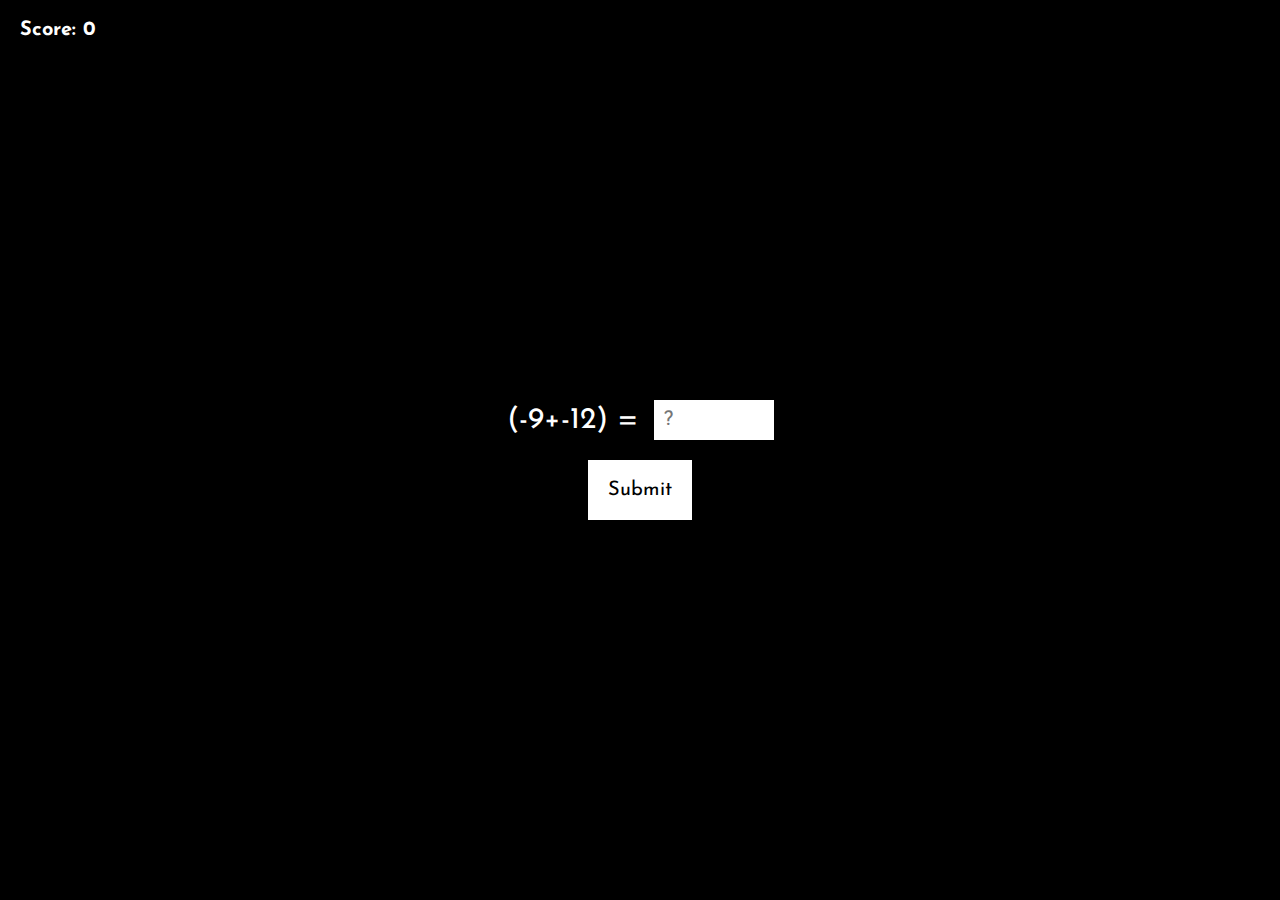
<file: solve_me/index.html>
<!DOCTYPE html>
<html>
  <head>
    <meta charset="UTF-8">
    <title>Solve me!</title>
    <link rel="preconnect" href="https://fonts.googleapis.com">
    <link rel="preconnect" href="https://fonts.gstatic.com" crossorigin="">
    <link href="https://fonts.googleapis.com/css2?family=Josefin+Sans:wght@400;600;700&display=swap" rel="stylesheet">
    <style>body {
  margin: 0;
  padding: 0;
}

</style>
  </head>
  <body>
    <div id="container"></div>
    <script src="./index.3d214d75.js" defer=""></script>
  </body>
</html>
</file>
